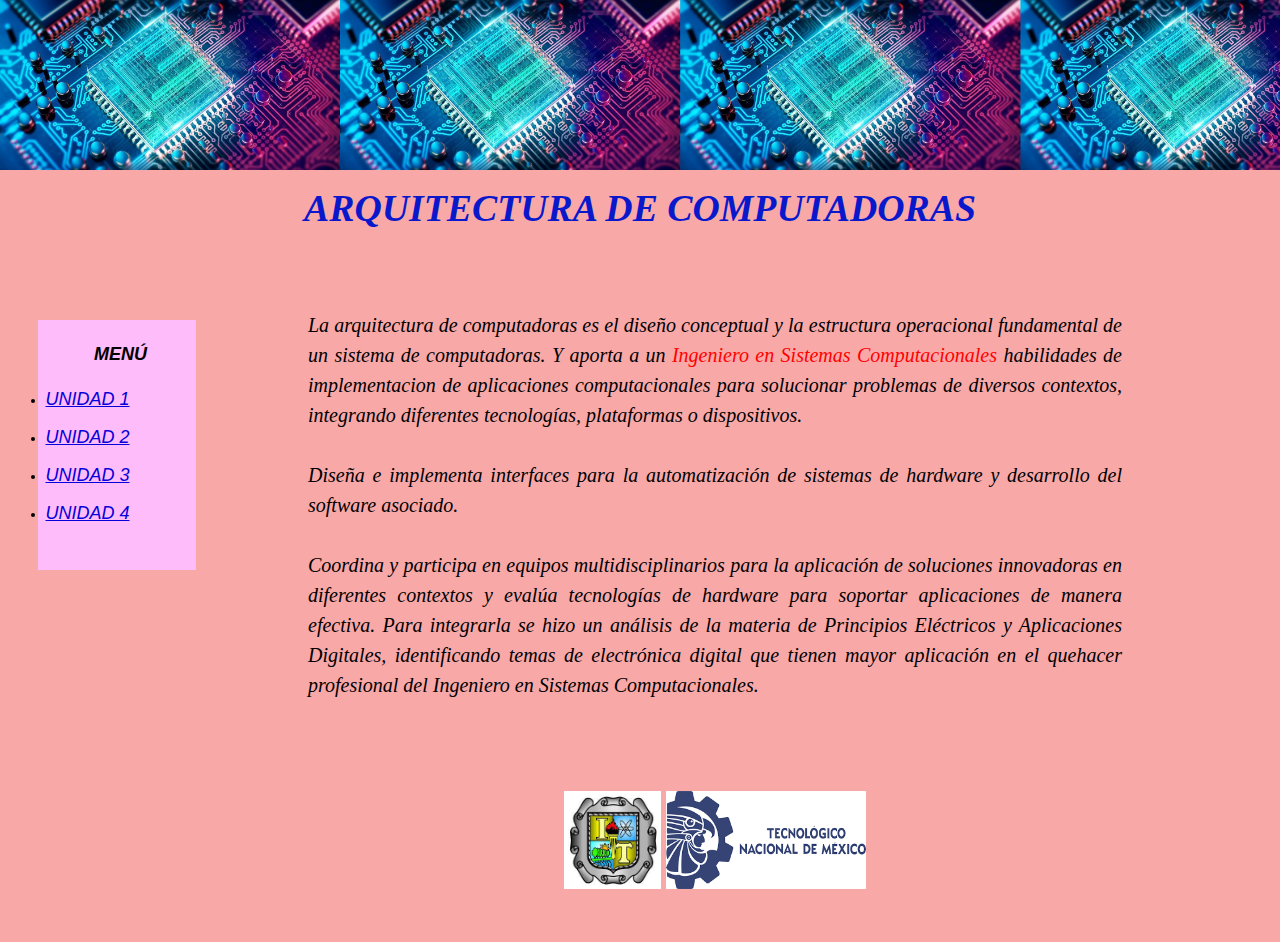
<file: index.html>
<!DOCTYPE html>
<html>

<head>
    <meta charset="utf-8" />
    <meta name="author" content="Yazmin Garcia" />
    <!--Pestaña-->
    <title>ARQUITECTURA DE COMPUTADORAS EJ-2021</title>
    <link rel="stylesheet" href="PRINCIPAL.css">
</head>

<body>
    <a name="inicio">
        <br />
        <br />
        <br />
        <br />
        <br />
        <br />
        <br />
        <br />
        <br />
        <h1 id="title">     ARQUITECTURA DE COMPUTADORAS </h1><br /><br />

    </a>

    <div class="div-grande">
        <h4 style="font-family: Arial, Helvetica, sans-serif; color: black; font-size: 18px; text-align: center;">MENÚ
        </h4>
        <li>
            <a href="unidad 1.html" target="_self" id="title2"> UNIDAD 1</a>
        </li><br />
        <li>
            <a href="unidad 2.html" target="_self" id="title2"> UNIDAD 2</a>
        </li><br />
        <li>
            <a href="unidad 3.html" target="_self" id="title2"> UNIDAD 3</a>
        </li><br />
        <li>
            <a href="unidad 4.html" target="_self" id="title2"> UNIDAD 4</a>
        </li>
    </div>

    </a>


    <p id="p">

        La arquitectura de computadoras es el diseño conceptual y la estructura operacional fundamental de un sistema de
        computadoras. Y aporta a un
        <b style="color: red;">  Ingeniero en Sistemas Computacionales </b> habilidades de implementacion de aplicaciones 
        computacionales para solucionar problemas de diversos contextos, integrando diferentes tecnologías, 
        plataformas o dispositivos. <br /><br />
        Diseña e implementa interfaces para la automatización de sistemas de hardware y desarrollo
        del software asociado. <br /><br />
        Coordina y participa en equipos multidisciplinarios para la aplicación de soluciones
        innovadoras en diferentes contextos y evalúa tecnologías de hardware para soportar aplicaciones 
        de manera efectiva. Para integrarla se hizo un análisis de la materia de Principios Eléctricos y Aplicaciones Digitales,
        identificando temas de electrónica digital que tienen mayor aplicación en el quehacer profesional del
        Ingeniero en Sistemas Computacionales. 
    </p><br />
    <br />
    <br />

    <p class="centrado">
        <img src="img/its.jpg" width="97px">
        <img src="img/tcnm.png" width="200px">
    </p><br />


</body>

</html>
</file>
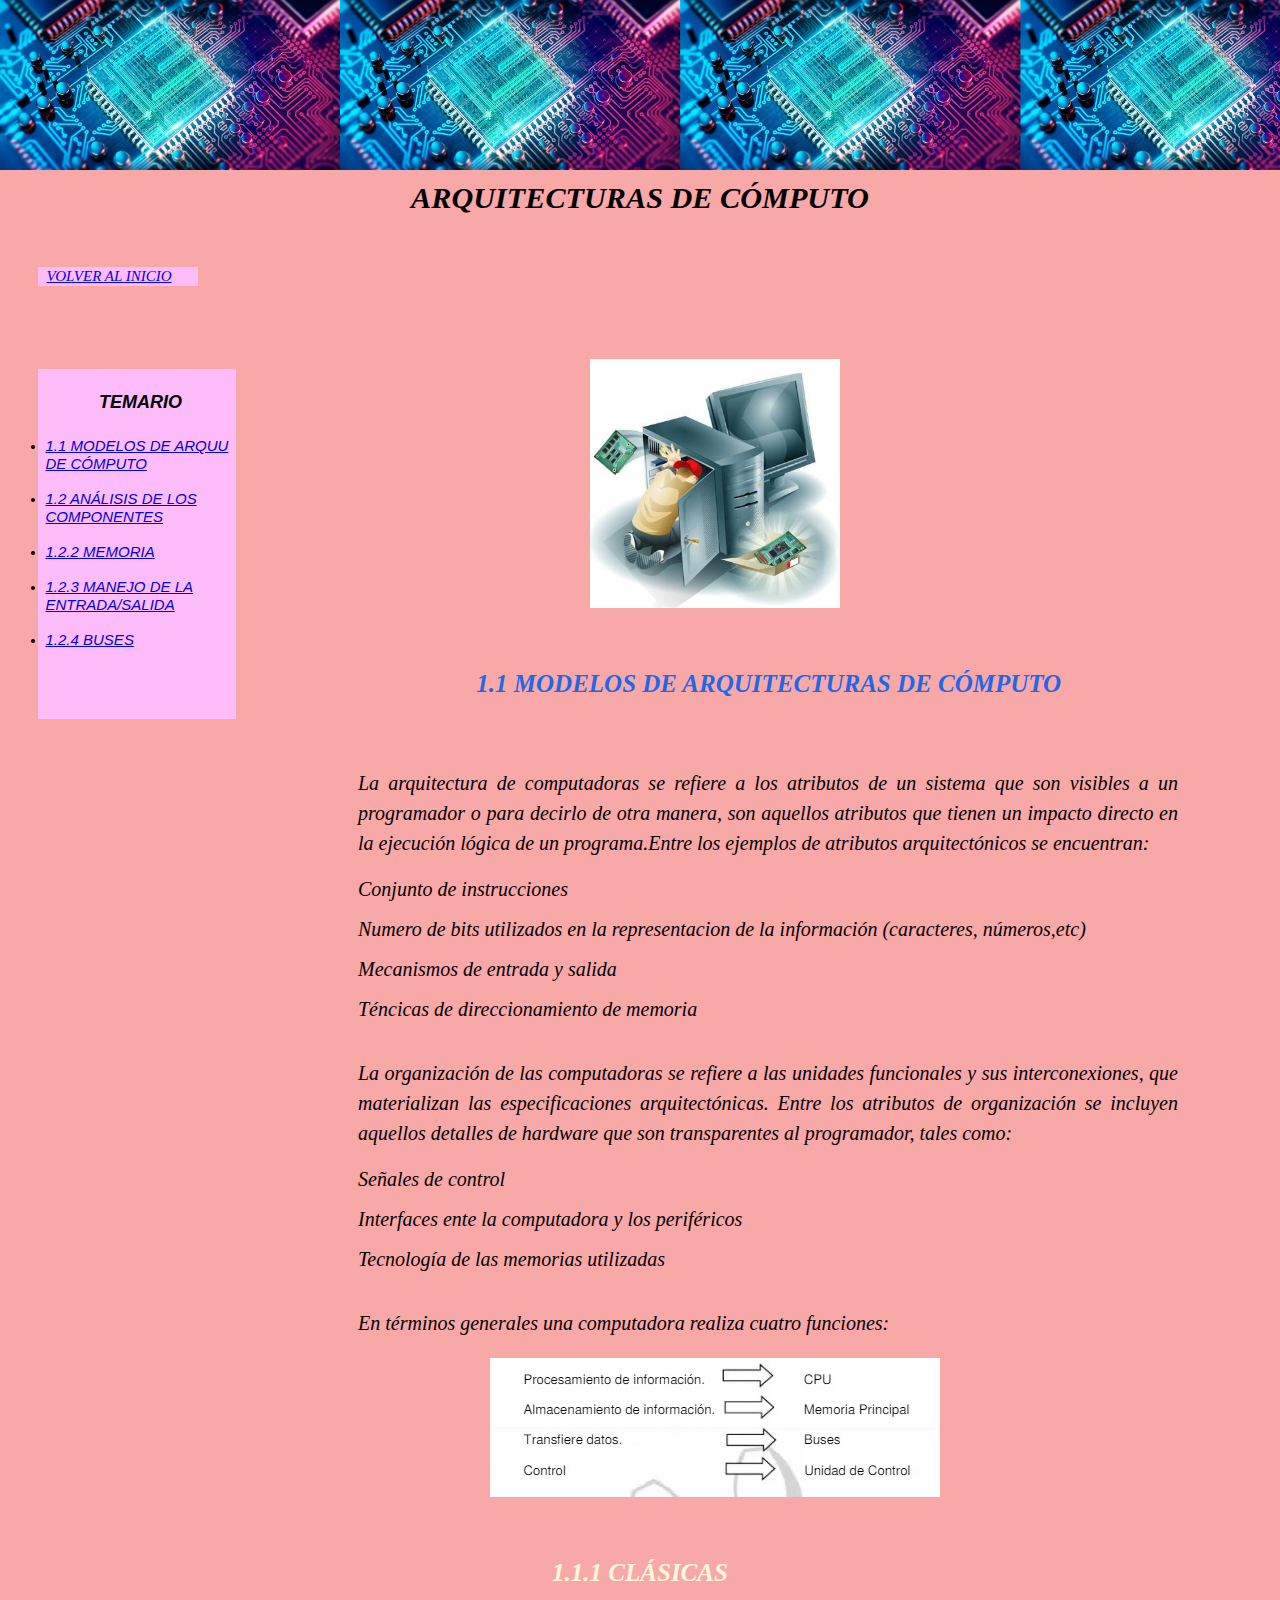
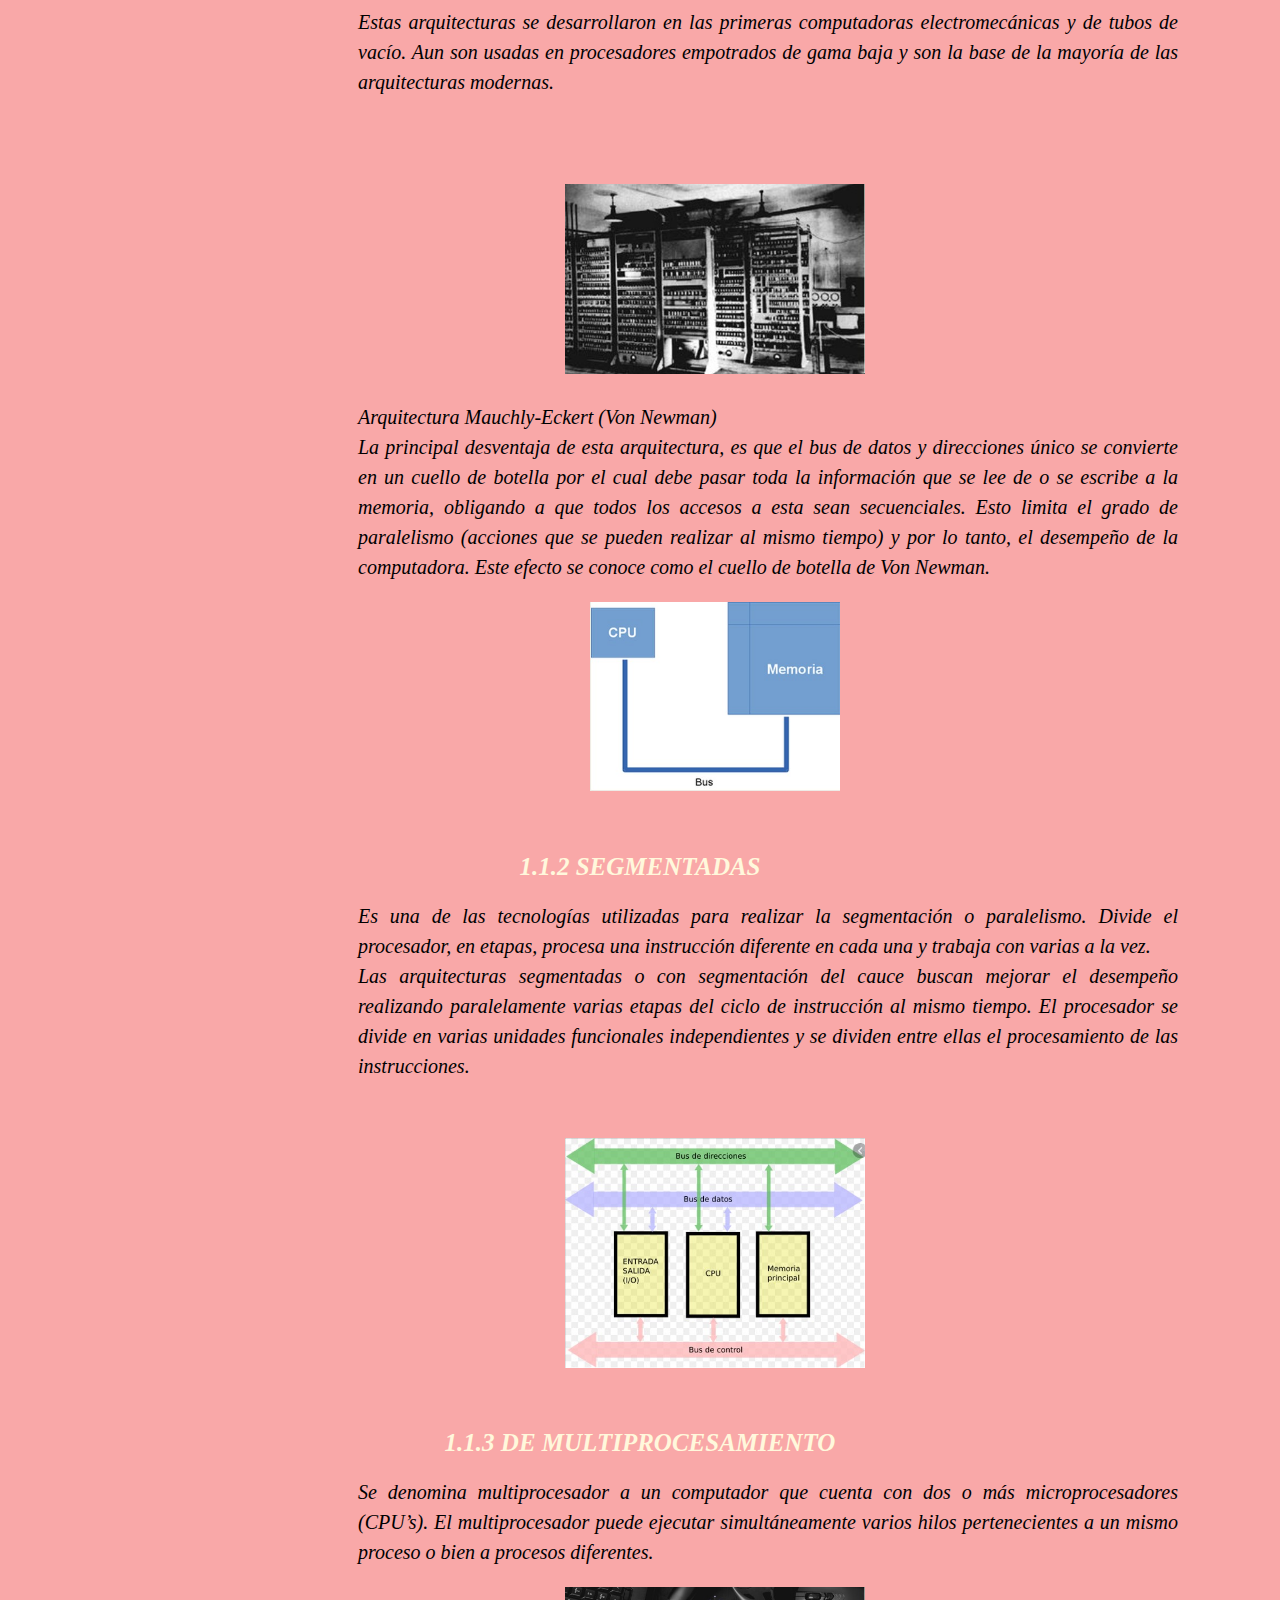
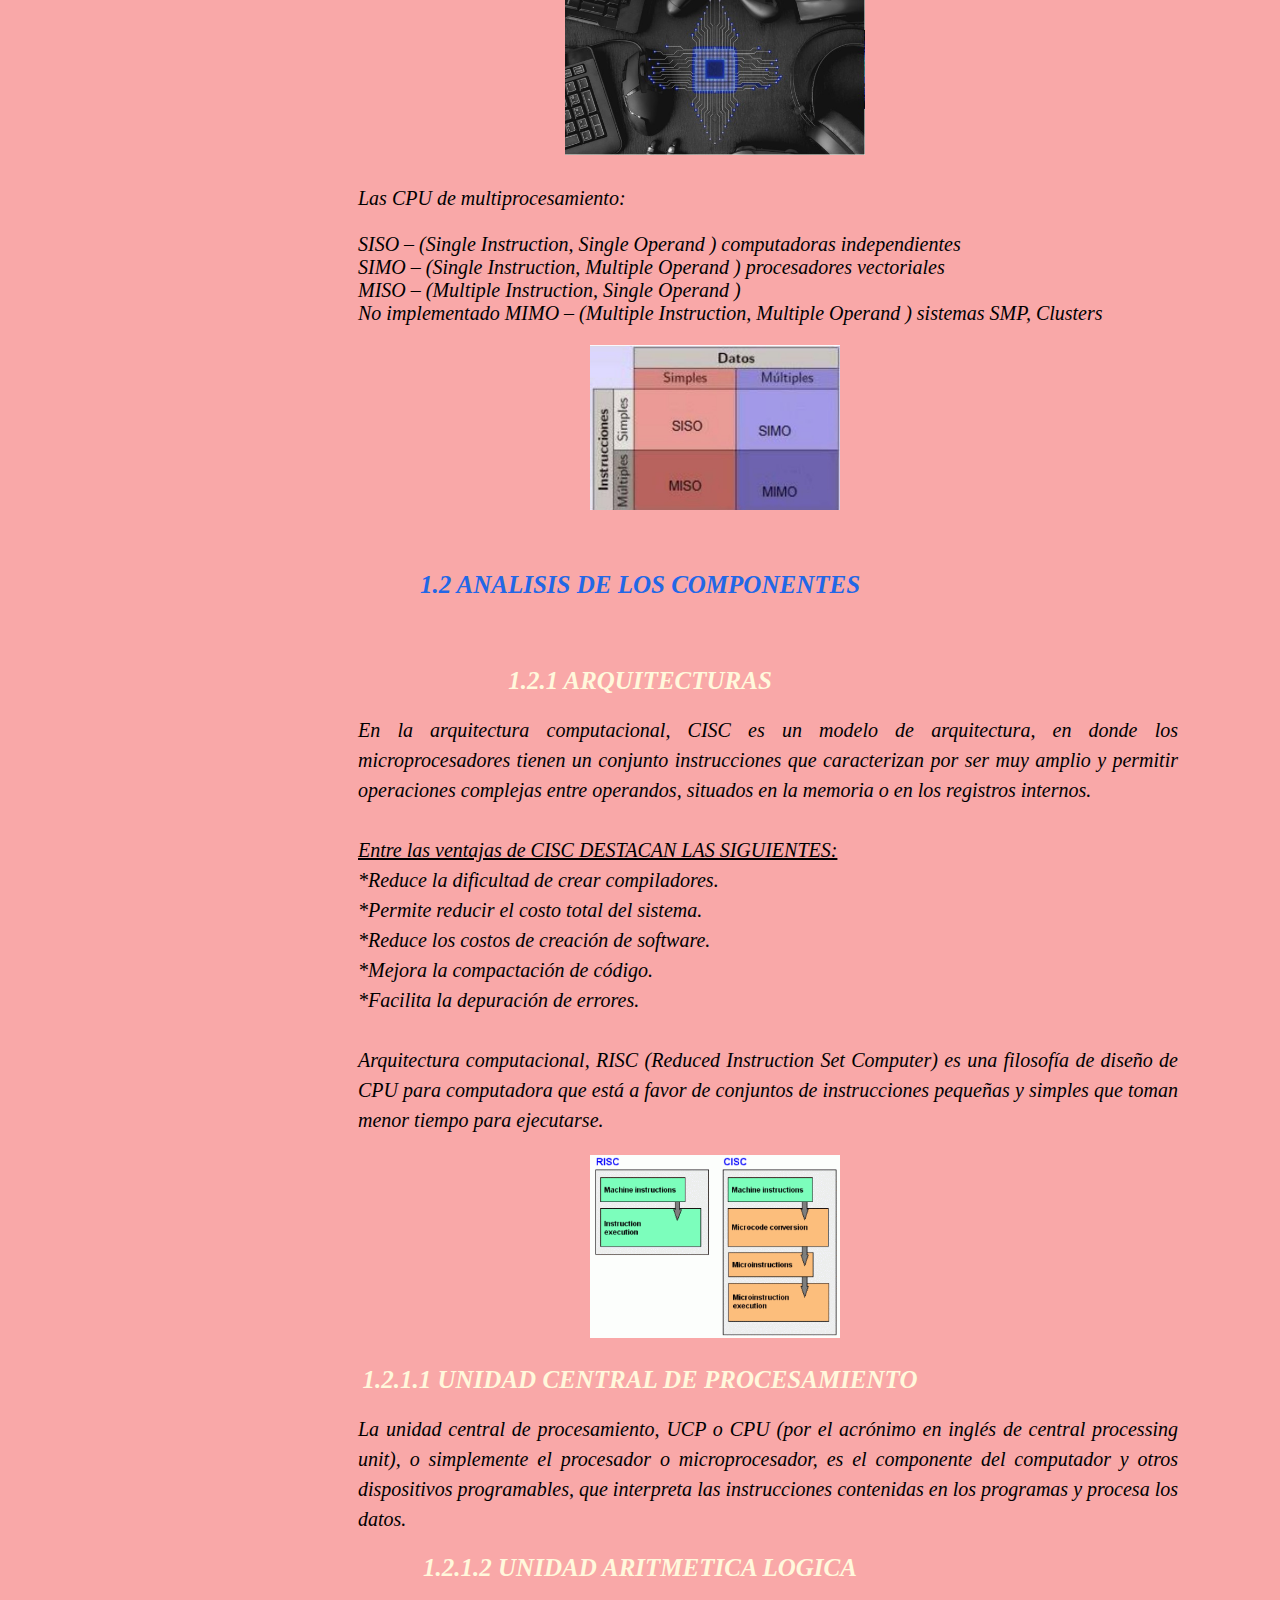
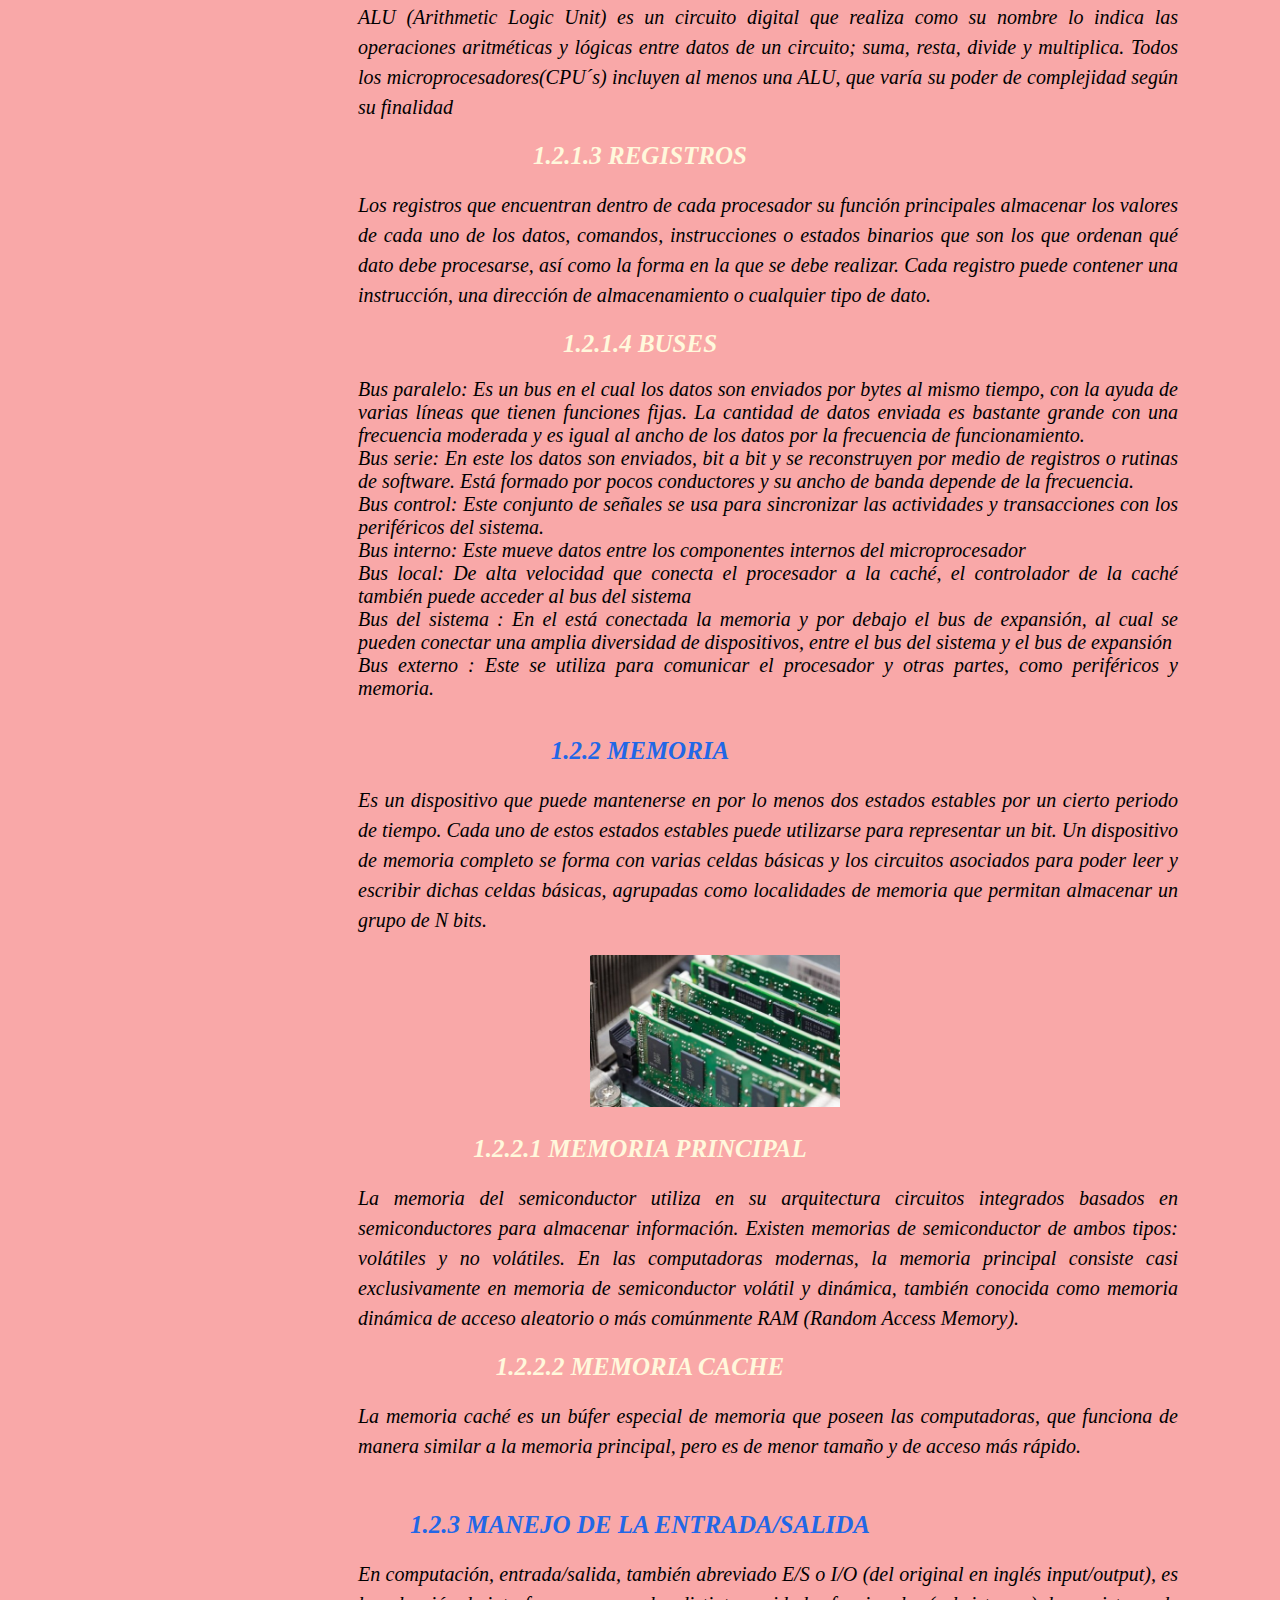
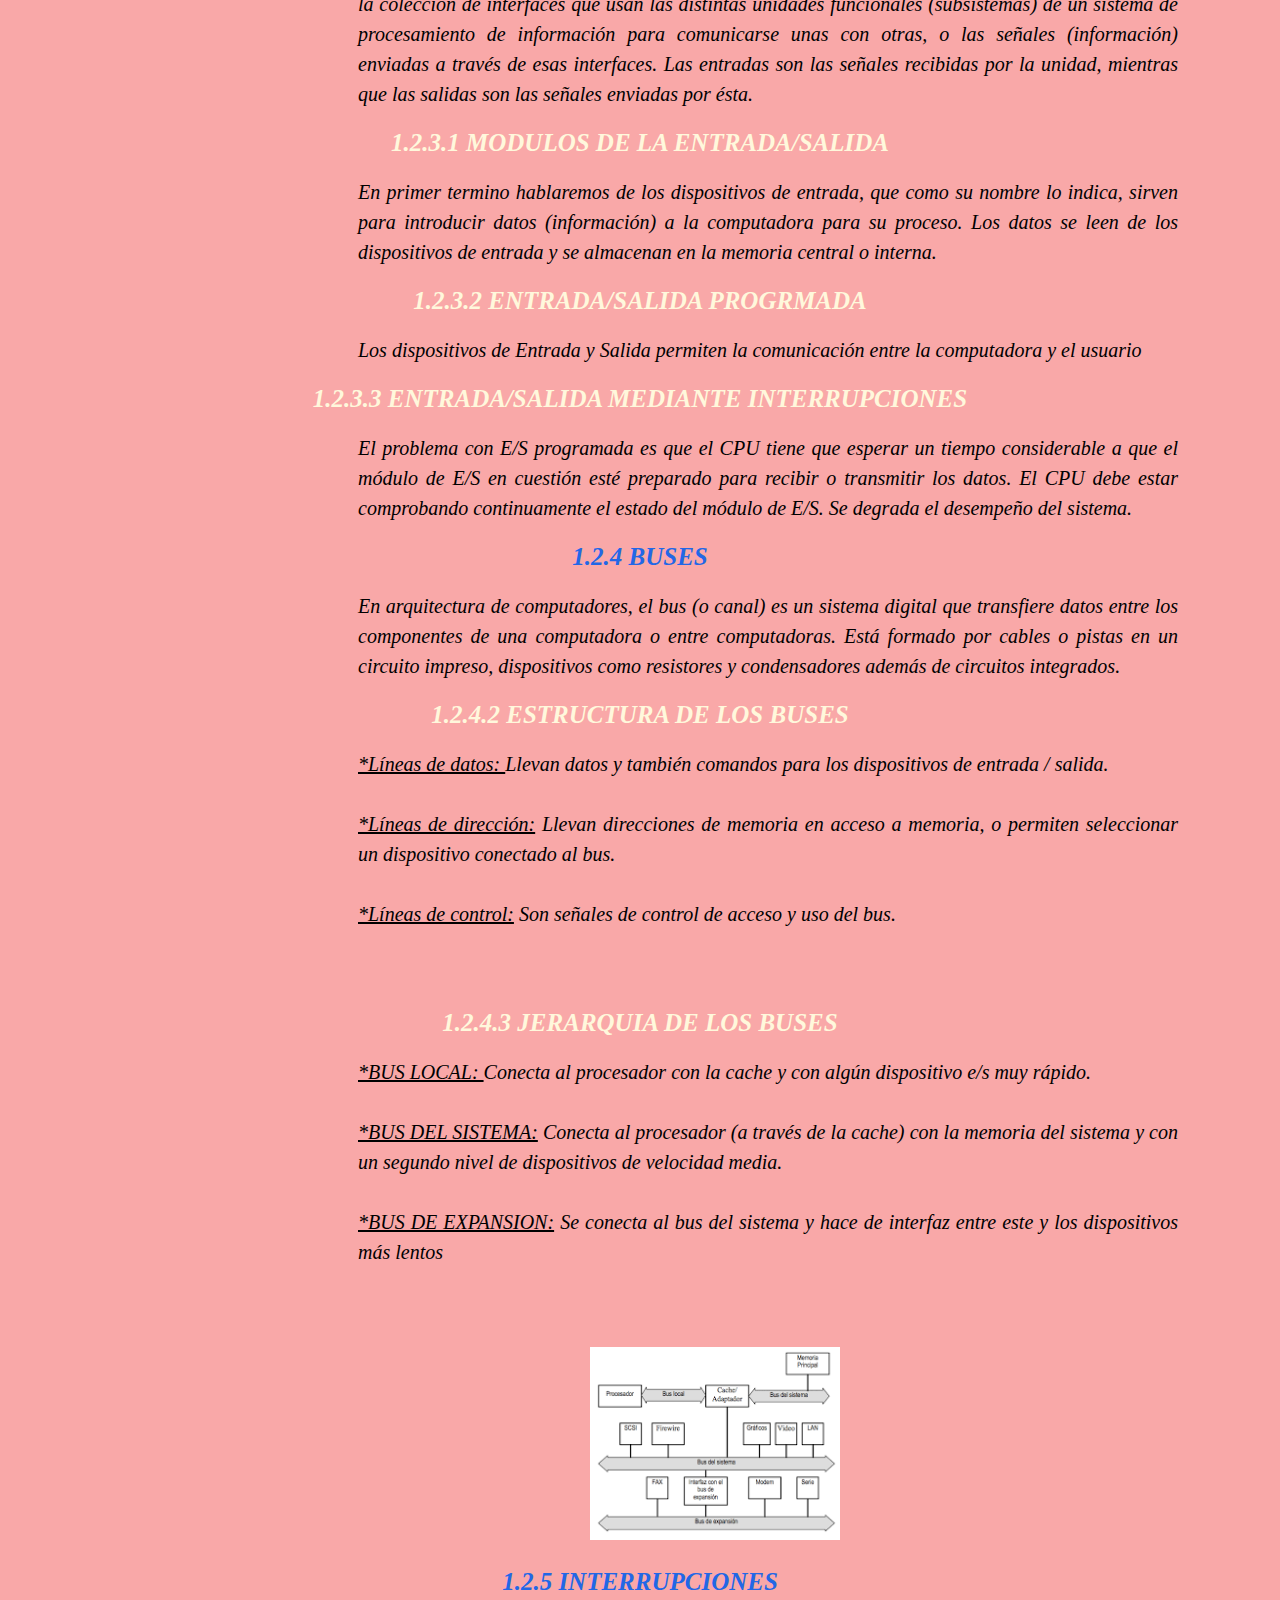
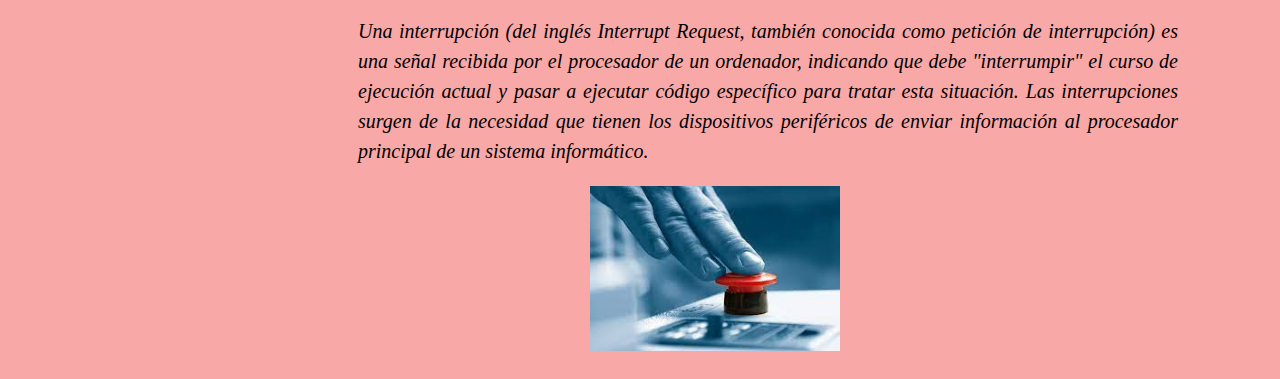
<file: unidad 1.html>
<!DOCTYPE html>
<html>

<head>
    <meta charset="utf-8" />
    <meta name="author" content="Yazmin Garcia" />
    <!--Pestaña-->
    <title>UNIDAD 1 </title>
    <link rel="stylesheet" href="PRINCIPAL.css">
</head>

<body>
    <a name="inicio">
        <br />
        <br />
        <br />
        <br />
        <br />
        <br />
        <br />
        <br />
        <br />
        <h1 id="title3" style="color: black;">ARQUITECTURAS DE CÓMPUTO </h1>

        <div class="div-inicio">

            <a href="index.html" target="_self"> VOLVER AL INICIO</a>
        </div><br><br><br><br><br><br>
        <div class="div-unidades">
            <h4 style="font-family: Arial, Helvetica, sans-serif; color: black; font-size: 18px; text-align: center;">
                TEMARIO
            </h4>
            <li>
                <a href="#1.1" target="_self" id="title4"> 1.1 MODELOS DE ARQUU DE CÓMPUTO</a>
            </li><br />
            <li>
                <a href="#1.2" target="_self" id="title4"> 1.2 ANÁLISIS DE LOS COMPONENTES</a>
            </li><br />
            <li>
                <a href="#1.2.2" target="_self" id="title4"> 1.2.2 MEMORIA</a>
            </li><br />
            <li>
                <a href="#1.2.3" target="_self" id="title4"> 1.2.3 MANEJO DE LA ENTRADA/SALIDA</a>
            </li><br />
            <li>
                <a href="#1.2.4" target="_self" id="title4"> 1.2.4 BUSES</a>
            </li><br />

        </div>

    </a>
    <p class="centrado">
        <img src="img/arqcomp.jpg" width="250px">

    </p><br />


    <a name="1.1">
        <h1
            style="font-family: 'Times New Roman', Times, serif; font-size: 25px; color: rgb(34, 103, 230); text-align: center;">
            1.1 MODELOS DE ARQUITECTURAS DE CÓMPUTO
        </h1><br /><br />

        <p style="width: 820px; padding-left: 350px; font-family: cambria; font-size: 20px; text-align: justify;">
            La arquitectura de computadoras se refiere a los atributos de un sistema que son visibles a un programador o
            para decirlo de otra manera, son aquellos atributos que tienen un impacto directo en la ejecución lógica de
            un
            programa.Entre los ejemplos de atributos arquitectónicos se encuentran:</br>
            <li style="width: 820px; padding-left: 350px; font-family: cambria; font-size: 20px; text-align: justify;">
                Conjunto de instrucciones</li> <br>
            <li style="width: 820px; padding-left: 350px; font-family: cambria; font-size: 20px; text-align: justify;">
                Numero de bits utilizados en la representacion de la información (caracteres, números,etc)</li><br>
            <li style="width: 820px; padding-left: 350px; font-family: cambria; font-size: 20px; text-align: justify;">
                Mecanismos de entrada y salida</li><br>
            <li style="width: 820px; padding-left: 350px; font-family: cambria; font-size: 20px; text-align: justify;">
                Téncicas de direccionamiento de memoria</li>
            </br>
        </p>
        <p style="width: 820px; padding-left: 350px; font-family: cambria; font-size: 20px; text-align: justify;">
            La organización de las computadoras se refiere a las unidades funcionales y sus
            interconexiones, que materializan las especificaciones arquitectónicas. Entre los atributos de organización
            se
            incluyen aquellos detalles de hardware que son transparentes al programador, tales como:</br>
            <li style="width: 820px; padding-left: 350px; font-family: cambria; font-size: 20px; text-align: justify;">
                Señales de control</li> <br>
            <li style="width: 820px; padding-left: 350px; font-family: cambria; font-size: 20px; text-align: justify;">
                Interfaces ente la computadora y los periféricos</li><br>
            <li style="width: 820px; padding-left: 350px; font-family: cambria; font-size: 20px; text-align: justify;">
                Tecnología de las memorias utilizadas</li><br>

        </p>
        <p style="width: 820px; padding-left: 350px; font-family: cambria; font-size: 20px; text-align: justify;">
            En términos generales una computadora realiza cuatro funciones:</br>

        </p>
        <p class="centrado">
            <img src="img/2.jpg" width="450px">

        </p></br>

        <h1 style="font-family: 'Times New Roman', Times, serif; font-size: 25px; color: cornsilk; text-align: center;">
            1.1.1 CLÁSICAS
        </h1>
        <p style="width: 820px; padding-left: 350px; font-family: cambria; font-size: 20px; text-align: justify;">
            Estas arquitecturas se desarrollaron en las primeras computadoras electromecánicas y de tubos de vacío. Aun
            son usadas en procesadores empotrados de gama baja y son la base de la mayoría de las arquitecturas
            modernas. </br><br>
        </p></br>
        <p class="centrado">
            <img src="img/4.jpg" width="300px">

        </p>
        <p style="width: 820px; padding-left: 350px; font-family: cambria; font-size: 20px; text-align: justify;">
            <b>Arquitectura Mauchly-Eckert (Von Newman)</b></br>
            La principal desventaja de esta arquitectura, es que el bus de datos y direcciones único se convierte en un
            cuello de botella por el cual debe pasar toda la información que se lee de o se escribe a la memoria,
            obligando a que todos los accesos a esta sean secuenciales. Esto limita el grado de paralelismo (acciones
            que se pueden realizar al mismo tiempo) y por lo tanto, el desempeño de la computadora. Este efecto se
            conoce como el cuello de botella de Von Newman.
        </p>
        <p class="centrado">
            <img src="img/3.jpg" width="250px">

        </p></br>

        <h1 style="font-family: 'Times New Roman', Times, serif; font-size: 25px; color: cornsilk; text-align: center;">
            1.1.2 SEGMENTADAS
        </h1>
        <p style="width: 820px; padding-left: 350px; font-family: cambria; font-size: 20px; text-align: justify;">
            Es una de las tecnologías utilizadas para realizar la segmentación o paralelismo. Divide el procesador, en
            etapas, procesa una instrucción diferente en cada una y trabaja con varias a la vez. </br>
            Las arquitecturas segmentadas o con segmentación del cauce buscan mejorar el desempeño realizando
            paralelamente varias etapas del ciclo de instrucción al mismo tiempo. El procesador se divide en varias
            unidades funcionales independientes y se dividen entre ellas el procesamiento de las instrucciones.
        </p></br>
        <p class="centrado">
            <img src="img/5.jpg" width="300px">

        </p></br>
        <h1 style="font-family: 'Times New Roman', Times, serif; font-size: 25px; color: cornsilk; text-align: center;">
            1.1.3 DE MULTIPROCESAMIENTO
        </h1>
        <p style="width: 820px; padding-left: 350px; font-family: cambria; font-size: 20px; text-align: justify;">
            Se denomina multiprocesador a un computador que cuenta con dos o más microprocesadores (CPU’s).
            El multiprocesador puede ejecutar simultáneamente varios hilos pertenecientes a un mismo proceso o bien a
            procesos diferentes.

        </p>
        <p class="centrado">
            <img src="img/6.jpg" width="300px">

        </p>
        <p style="width: 820px; padding-left: 350px; font-family: cambria; font-size: 20px; text-align: justify;">
            Las CPU de multiprocesamiento:
            <li style="width: 820px; padding-left: 350px; font-family: cambria; font-size: 20px; text-align: justify;">
                <b>SISO</b> – (Single Instruction, Single Operand ) computadoras independientes
            </li>
            <li style="width: 820px; padding-left: 350px; font-family: cambria; font-size: 20px; text-align: justify;">
                <b>SIMO</b> – (Single Instruction, Multiple Operand ) procesadores vectoriales
            <li style="width: 820px; padding-left: 350px; font-family: cambria; font-size: 20px; text-align: justify;">
                <b>MISO</b> – (Multiple Instruction, Single Operand )
            <li style="width: 820px; padding-left: 350px; font-family: cambria; font-size: 20px; text-align: justify;">
                <b>No implementado MIMO </b> – (Multiple Instruction, Multiple Operand ) sistemas SMP, Clusters
            </li>
        </p>
        <p class="centrado">
            <img src="img/7.jpg" width="250px">

        </p>
    </a></br>

    <a name="1.2">
        <h1
            style="font-family: 'Times New Roman', Times, serif; font-size: 25px; color: rgb(34, 103, 230); text-align: center;">
            1.2 ANALISIS DE LOS COMPONENTES
        </h1><br /><br />

        <h1 style="font-family: 'Times New Roman', Times, serif; font-size: 25px; color: cornsilk; text-align: center;">
            1.2.1 ARQUITECTURAS
        </h1>
        <p style="width: 820px; padding-left: 350px; font-family: cambria; font-size: 20px; text-align: justify;">
            En la arquitectura computacional, CISC es un modelo de arquitectura, en donde los microprocesadores tienen
            un conjunto instrucciones que caracterizan por ser muy amplio y permitir operaciones complejas entre
            operandos, situados en la memoria o en los registros internos.<br><br>
            <b><u>Entre las ventajas de CISC DESTACAN LAS SIGUIENTES:</u></b> <br>
            *Reduce la dificultad de crear compiladores.<br>
            *Permite reducir el costo total del sistema.<br>
            *Reduce los costos de creación de software.<br>
            *Mejora la compactación de código.<br>
            *Facilita la depuración de errores.<br><br>
            Arquitectura computacional, RISC (Reduced Instruction Set
            Computer) es una filosofía de diseño de CPU para computadora que está a favor de conjuntos de instrucciones
            pequeñas y simples que toman menor tiempo para ejecutarse.
        </p>
        <p class="centrado">
            <img src="img/risc.gif" width="250px">

        </p>
        <h1 style="font-family: 'Times New Roman', Times, serif; font-size: 25px; color: cornsilk; text-align: center;">
            1.2.1.1 UNIDAD CENTRAL DE PROCESAMIENTO
        </h1>
        <p style="width: 820px; padding-left: 350px; font-family: cambria; font-size: 20px; text-align: justify;">
            La unidad central de procesamiento, UCP o CPU (por el acrónimo en inglés de central processing unit), o
            simplemente el procesador o microprocesador, es el componente del computador y otros dispositivos
            programables, que interpreta las instrucciones contenidas en los programas y procesa los datos.
            <br>


        </p>
        <h1 style="font-family: 'Times New Roman', Times, serif; font-size: 25px; color: cornsilk; text-align: center;">
            1.2.1.2 UNIDAD ARITMETICA LOGICA
        </h1>
        <p style="width: 820px; padding-left: 350px; font-family: cambria; font-size: 20px; text-align: justify;">
            ALU (Arithmetic Logic Unit) es un circuito digital que realiza como su nombre lo indica las operaciones
            aritméticas y lógicas entre datos de un circuito; suma, resta, divide y multiplica.
            Todos los microprocesadores(CPU´s) incluyen al menos una ALU, que varía su poder de complejidad según su
            finalidad

            <br>

        </p>
        <h1 style="font-family: 'Times New Roman', Times, serif; font-size: 25px; color: cornsilk; text-align: center;">
            1.2.1.3 REGISTROS
        </h1>
        <p style="width: 820px; padding-left: 350px; font-family: cambria; font-size: 20px; text-align: justify;">
            Los registros que encuentran dentro de cada procesador su función principales almacenar los valores de cada
            uno de los datos, comandos, instrucciones o estados binarios que son los que ordenan qué dato debe
            procesarse, así como la forma en la que se debe realizar.
            Cada registro puede contener una instrucción, una dirección de almacenamiento o cualquier tipo de dato.

            <br>

        </p>
        <h1 style="font-family: 'Times New Roman', Times, serif; font-size: 25px; color: cornsilk; text-align: center;">
            1.2.1.4 BUSES
        </h1>
        <p style="width: 820px; padding-left: 350px; font-family: cambria; font-size: 20px; text-align: justify;">
            <li style="width: 820px; padding-left: 350px; font-family: cambria; font-size: 20px; text-align: justify;">
                <b> Bus paralelo: </b> Es un bus en el cual los datos son enviados por bytes al mismo tiempo, con la
                ayuda de varias líneas que tienen funciones fijas. La cantidad de datos enviada es
                bastante grande con una frecuencia moderada y es igual al
                ancho de los datos por la frecuencia de funcionamiento. <br>
            <li style="width: 820px; padding-left: 350px; font-family: cambria; font-size: 20px; text-align: justify;">
                <b> Bus serie: </b> En este los datos son enviados, bit a bit y se reconstruyen por medio de registros o
                rutinas de software. Está formado por pocos conductores y su ancho de banda depende de la
                frecuencia.<br>
            <li style="width: 820px; padding-left: 350px; font-family: cambria; font-size: 20px; text-align: justify;">
                <b> Bus control: </b> Este conjunto de señales se usa para sincronizar las actividades y transacciones
                con los periféricos del sistema.<br>
            <li style="width: 820px; padding-left: 350px; font-family: cambria; font-size: 20px; text-align: justify;">
                <b> Bus interno: </b> Este mueve datos entre los componentes internos del microprocesador<br>

            <li style="width: 820px; padding-left: 350px; font-family: cambria; font-size: 20px; text-align: justify;">
                <b> Bus local: </b> De alta velocidad que conecta el procesador a la caché, el controlador de la caché
                también puede acceder al bus del sistema<br>
            <li style="width: 820px; padding-left: 350px; font-family: cambria; font-size: 20px; text-align: justify;">
                <b> Bus del sistema : </b> En el está conectada la memoria y por debajo el bus de expansión, al cual se
                pueden conectar una amplia diversidad de dispositivos, entre el bus del sistema y el bus de
                expansión<br>
            <li style="width: 820px; padding-left: 350px; font-family: cambria; font-size: 20px; text-align: justify;">
                <b> Bus externo : </b> Este se utiliza para comunicar el procesador y otras partes, como periféricos y
                memoria.<br>


            </li>

            <br>

        </p>

    </a>
    <a name="1.2.2">
        <h1
            style="font-family: 'Times New Roman', Times, serif; font-size: 25px; color: rgb(34, 103, 230); text-align: center;">
            1.2.2 MEMORIA
        </h1>
        <p style="width: 820px; padding-left: 350px; font-family: cambria; font-size: 20px; text-align: justify;">
            Es un dispositivo que puede mantenerse en por lo menos dos estados estables por un cierto periodo de tiempo.
            Cada uno de estos estados estables puede utilizarse para representar un bit.
            Un dispositivo de memoria completo se forma con varias celdas básicas y los circuitos asociados para poder
            leer y escribir dichas celdas básicas, agrupadas como localidades de memoria que permitan almacenar un grupo
            de N bits.

        </p>
        <p class="centrado">
            <img src="img/memoria.jpeg" width="250px">

        </p>
        <h1 style="font-family: 'Times New Roman', Times, serif; font-size: 25px; color: cornsilk; text-align: center;">
            1.2.2.1 MEMORIA PRINCIPAL
        </h1>
        <p style="width: 820px; padding-left: 350px; font-family: cambria; font-size: 20px; text-align: justify;">
            La memoria del semiconductor utiliza en su arquitectura circuitos integrados basados en semiconductores para
            almacenar información.
            Existen memorias de semiconductor de ambos tipos: volátiles y no volátiles.
            En las computadoras modernas, la memoria principal consiste casi exclusivamente en memoria de semiconductor
            volátil y dinámica, también conocida como memoria dinámica de acceso aleatorio o más comúnmente RAM (Random
            Access Memory).
            <br>
        </p>
        <h1 style="font-family: 'Times New Roman', Times, serif; font-size: 25px; color: cornsilk; text-align: center;">
            1.2.2.2 MEMORIA CACHE
        </h1>
        <p style="width: 820px; padding-left: 350px; font-family: cambria; font-size: 20px; text-align: justify;">
            La memoria caché es un búfer especial de memoria que poseen las computadoras, que funciona de manera similar
            a la memoria principal, pero es de menor tamaño y de acceso más rápido.
            <br><br>
        </p>
    </a>
    <a name="1.2.3">
        <h1
            style="font-family: 'Times New Roman', Times, serif; font-size: 25px; color: rgb(34, 103, 230); text-align: center;">
            1.2.3 MANEJO DE LA ENTRADA/SALIDA
        </h1>
        <p style="width: 820px; padding-left: 350px; font-family: cambria; font-size: 20px; text-align: justify;">
            En computación, entrada/salida, también abreviado E/S o I/O (del original en inglés input/output), es la
            colección de interfaces que usan las distintas unidades funcionales (subsistemas) de un sistema de
            procesamiento de información para comunicarse unas con otras, o las señales (información) enviadas a través
            de esas interfaces. Las entradas son las señales recibidas por la unidad, mientras que las salidas son las
            señales enviadas por ésta.
        </p>
        <h1 style="font-family: 'Times New Roman', Times, serif; font-size: 25px; color: cornsilk; text-align: center;">
            1.2.3.1 MODULOS DE LA ENTRADA/SALIDA
        </h1>
        <p style="width: 820px; padding-left: 350px; font-family: cambria; font-size: 20px; text-align: justify;">
            En primer termino hablaremos de los dispositivos de entrada, que como su nombre lo indica, sirven para
            introducir datos (información) a la computadora para su proceso. Los datos se leen de los dispositivos
            de entrada y se almacenan en la memoria central o interna.
            <br>
        </p>

        <h1 style="font-family: 'Times New Roman', Times, serif; font-size: 25px; color: cornsilk; text-align: center;">
            1.2.3.2 ENTRADA/SALIDA PROGRMADA
        </h1>
        <p style="width: 820px; padding-left: 350px; font-family: cambria; font-size: 20px; text-align: justify;">
            Los dispositivos de Entrada y Salida permiten la comunicación entre la computadora y el usuario
            <br>
        </p>

        <h1 style="font-family: 'Times New Roman', Times, serif; font-size: 25px; color: cornsilk; text-align: center;">
            1.2.3.3 ENTRADA/SALIDA MEDIANTE INTERRUPCIONES
        </h1>
        <p style="width: 820px; padding-left: 350px; font-family: cambria; font-size: 20px; text-align: justify;">
            El problema con E/S programada es que el CPU tiene que esperar un tiempo considerable a que el
            módulo de E/S en cuestión esté preparado para recibir o transmitir los datos. El CPU debe estar
            comprobando continuamente el estado del módulo de E/S. Se degrada el desempeño del sistema.

            <br>
        </p>
    </a>
    <a name="1.2.4">
        <h1
            style="font-family: 'Times New Roman', Times, serif; font-size: 25px; color: rgb(34, 103, 230); text-align: center;">
            1.2.4 BUSES
        </h1>
        <p style="width: 820px; padding-left: 350px; font-family: cambria; font-size: 20px; text-align: justify;">
            En arquitectura de computadores, el bus (o canal) es un sistema digital que transfiere datos entre los
            componentes de una computadora o entre computadoras. Está formado por cables o pistas en un circuito
            impreso, dispositivos como resistores y condensadores además de circuitos integrados.

        </p>

        <h1 style="font-family: 'Times New Roman', Times, serif; font-size: 25px; color: cornsilk; text-align: center;">
            1.2.4.2 ESTRUCTURA DE LOS BUSES

        </h1>
        <p style="width: 820px; padding-left: 350px; font-family: cambria; font-size: 20px; text-align: justify;">
            <u>*Líneas de datos: </u> Llevan datos y también comandos para los dispositivos de entrada / salida.
            <br><br>

            <u>*Líneas de dirección:</u> Llevan direcciones de memoria en acceso a memoria, o permiten seleccionar un
            dispositivo conectado al bus.<br><br>

            <u>*Líneas de control:</u> Son señales de control de acceso y uso del bus.<br><br>

            <br>
        </p>
        <h1 style="font-family: 'Times New Roman', Times, serif; font-size: 25px; color: cornsilk; text-align: center;">
            1.2.4.3 JERARQUIA DE LOS BUSES

        </h1>
        <p style="width: 820px; padding-left: 350px; font-family: cambria; font-size: 20px; text-align: justify;">
            <u>*BUS LOCAL: </u> Conecta al procesador con la cache y con algún dispositivo e/s muy rápido.
            <br><br>

            <u>*BUS DEL SISTEMA:</u> Conecta al procesador (a través de la cache) con la memoria del sistema y con un
            segundo nivel de dispositivos de velocidad media. <br><br>

            <u>*BUS DE EXPANSION:</u> Se conecta al bus del sistema y hace de interfaz entre este y los dispositivos más
            lentos
            <br><br>

            <br>
        </p>
        <p class="centrado">
            <img src="img/buses.png" width="250px">

        </p>
    </a>
    <a name="1.2.5">
        <h1
            style="font-family: 'Times New Roman', Times, serif; font-size: 25px; color: rgb(34, 103, 230); text-align: center;">
            1.2.5 INTERRUPCIONES
        </h1>
        <p style="width: 820px; padding-left: 350px; font-family: cambria; font-size: 20px; text-align: justify;">
            Una interrupción (del inglés Interrupt Request, también conocida como petición de interrupción) es una señal
            recibida por el procesador de un ordenador, indicando que debe "interrumpir" el curso de ejecución actual y
            pasar a ejecutar código específico para tratar esta situación.
            Las interrupciones surgen de la necesidad que tienen los dispositivos periféricos de enviar información al
            procesador principal de un sistema informático.

        </p>
        <p class="centrado">
            <img src="img/interrupciones.jpg" width="250px">

        </p>
    </a>
</body>

</html>
</file>
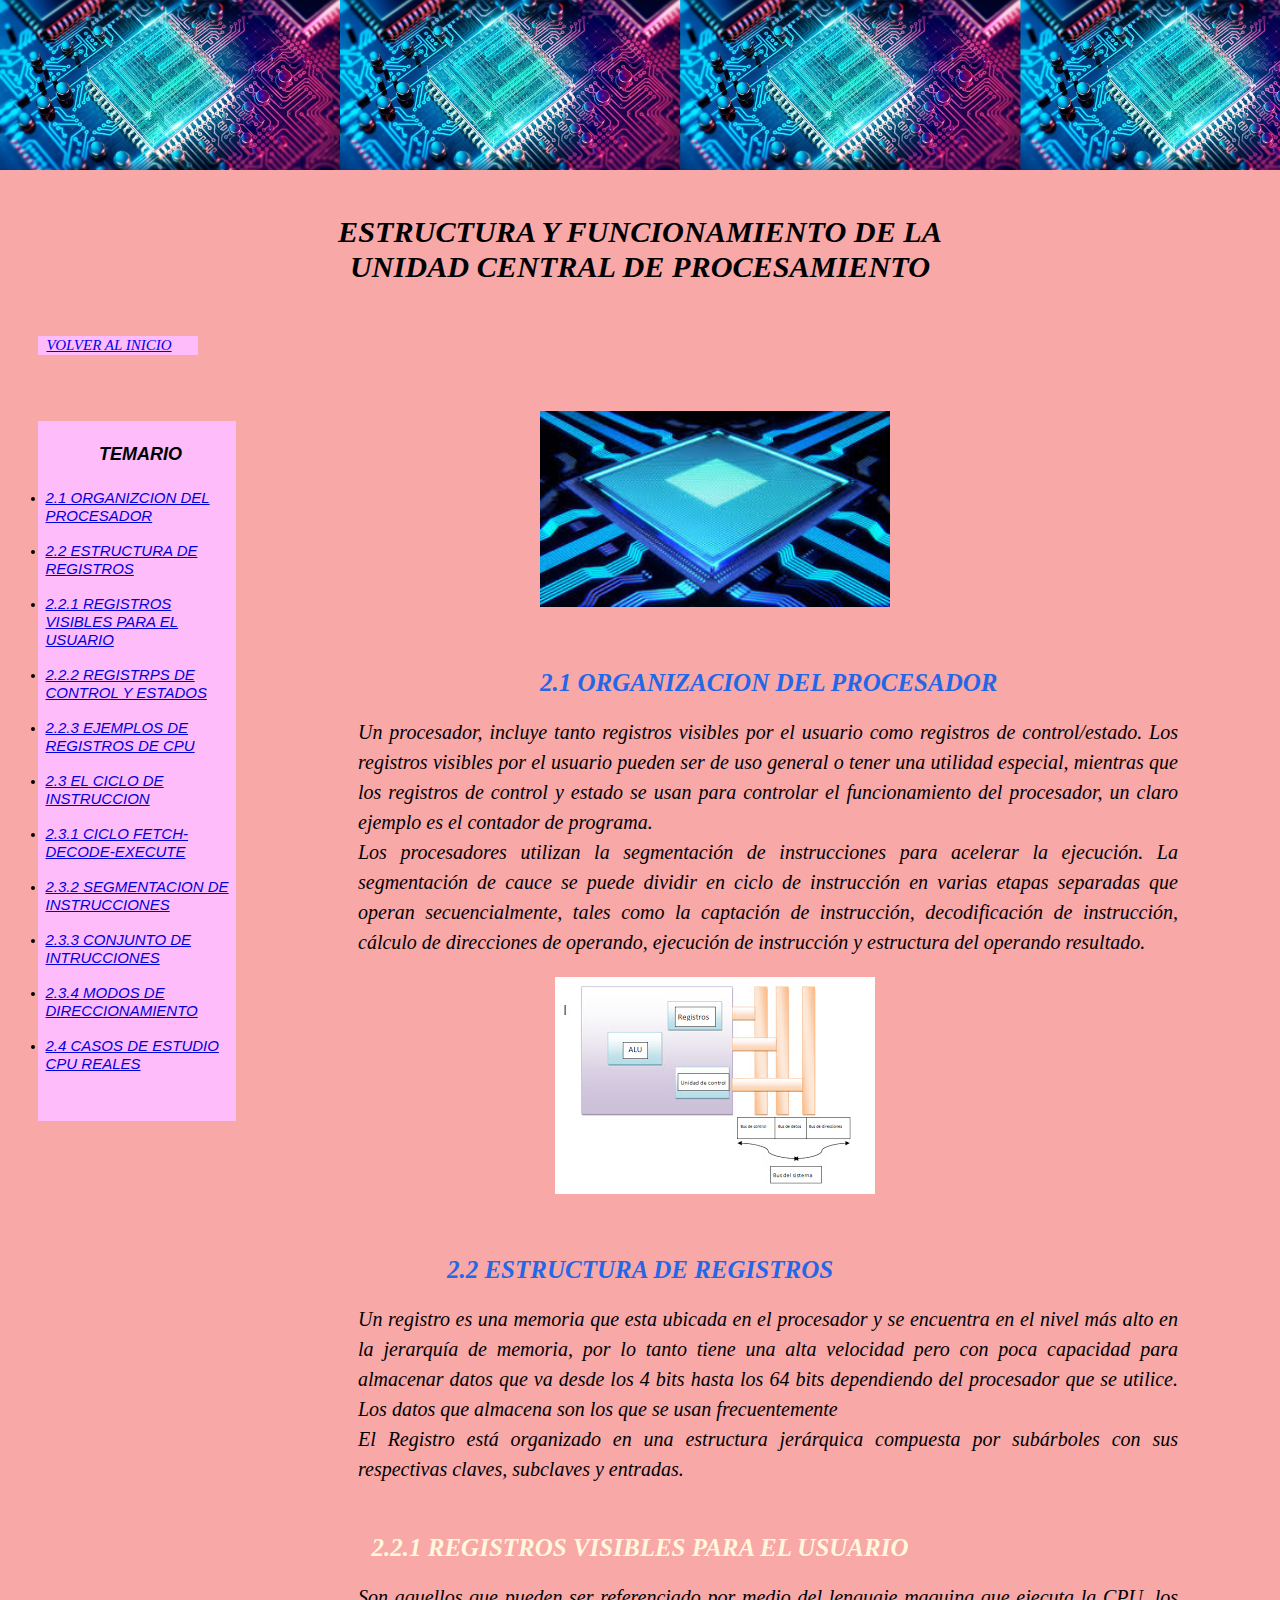
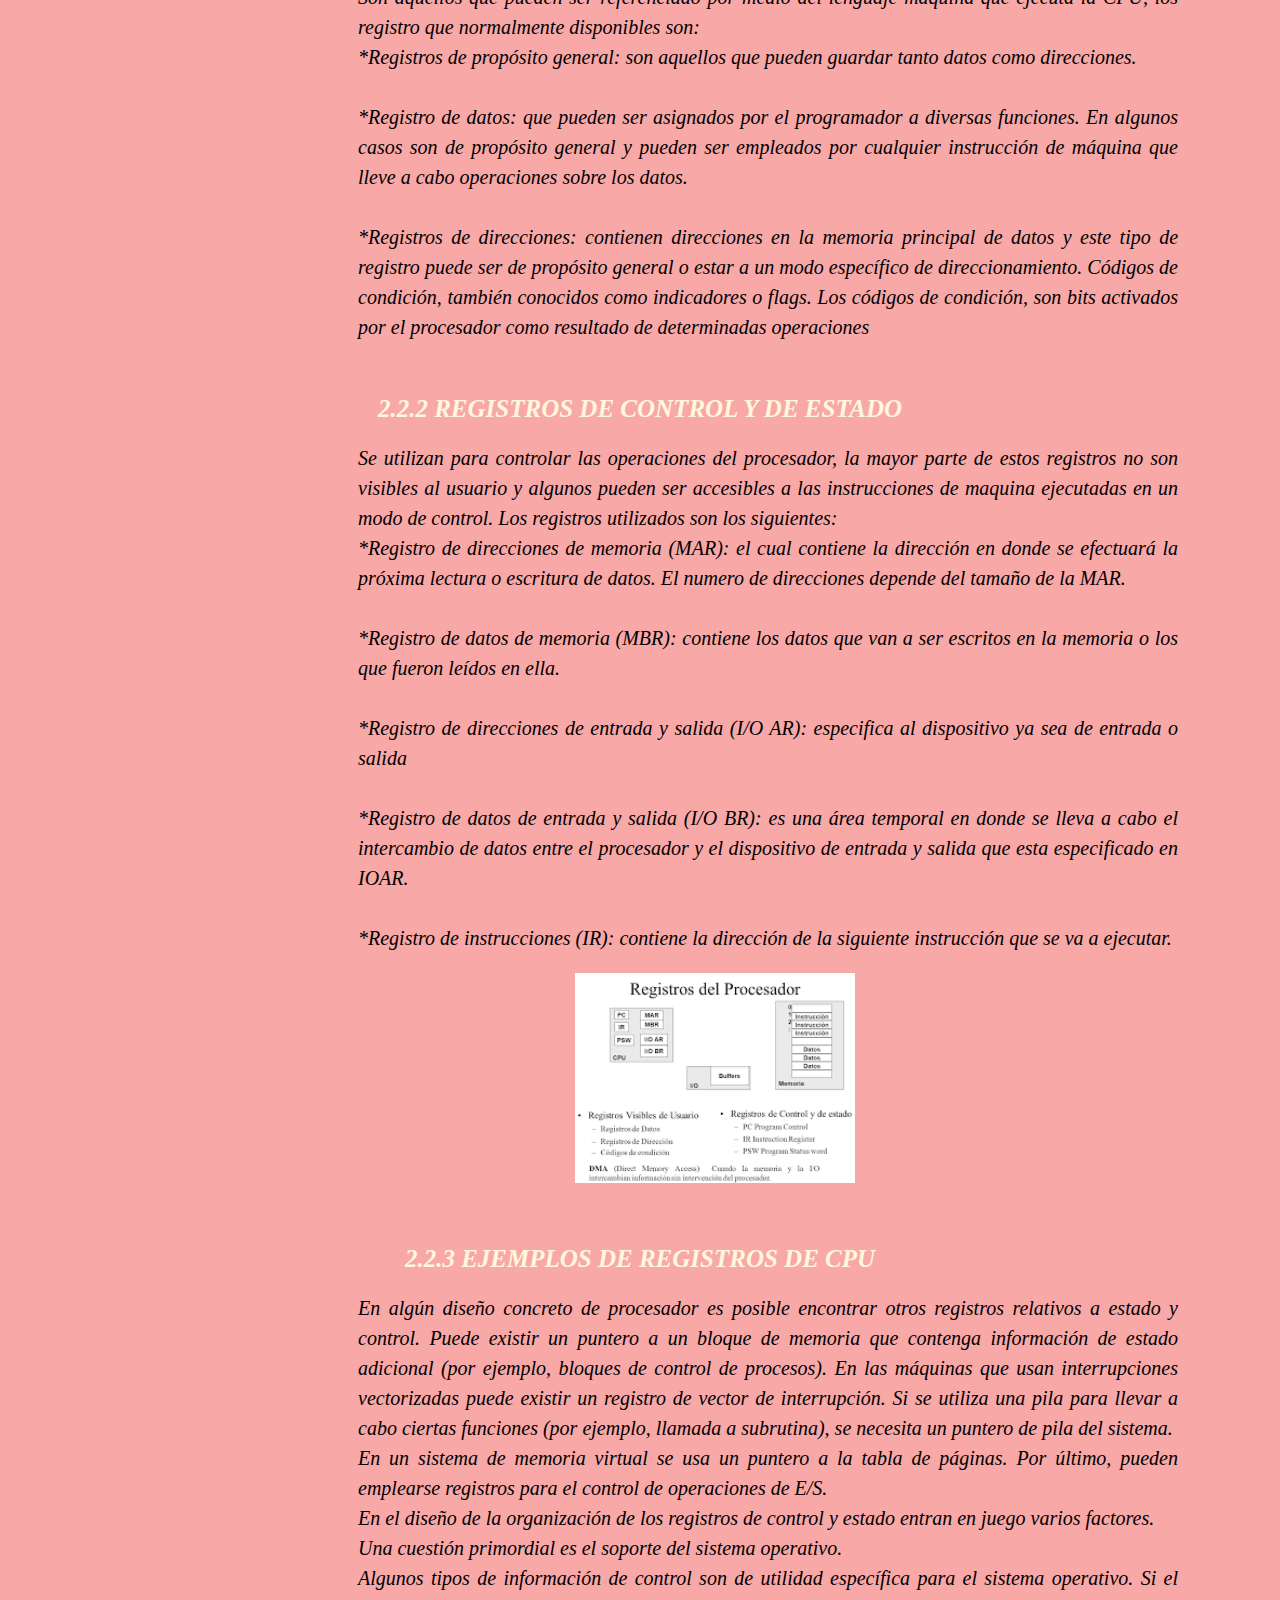
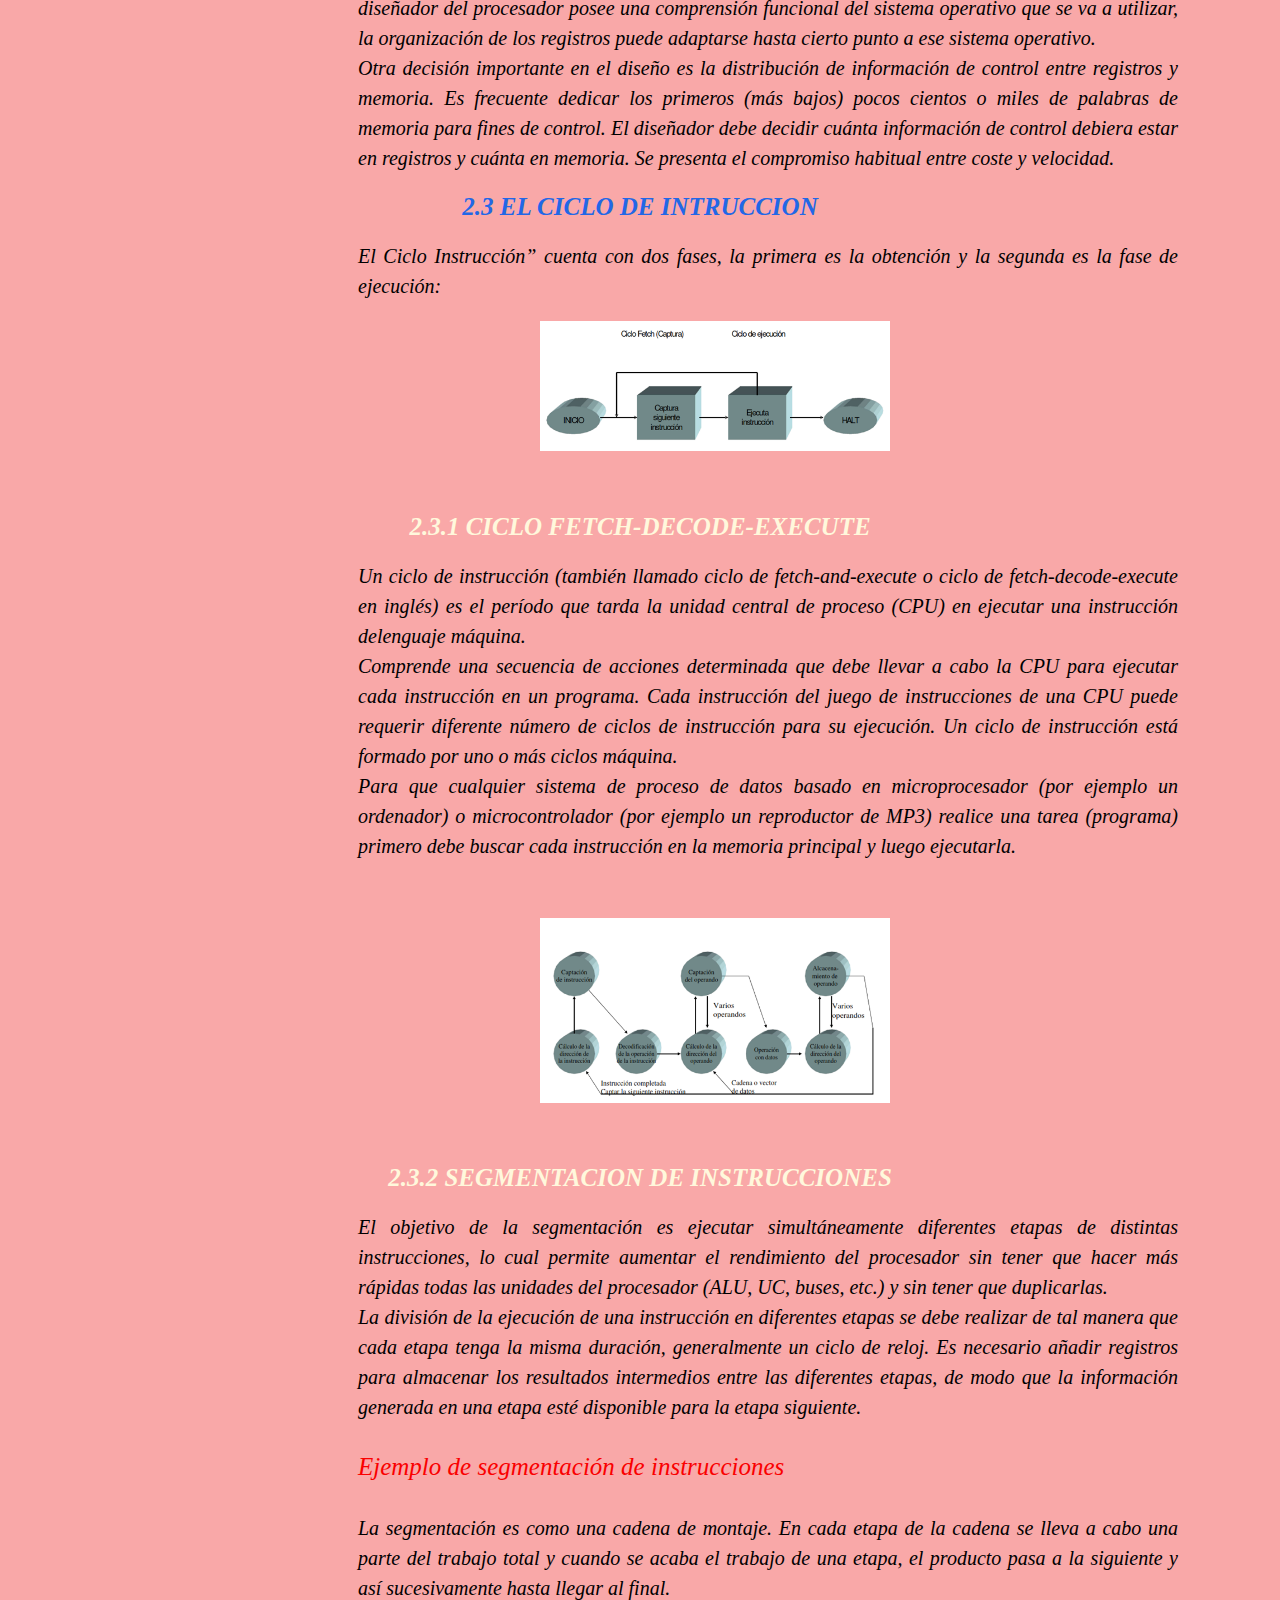
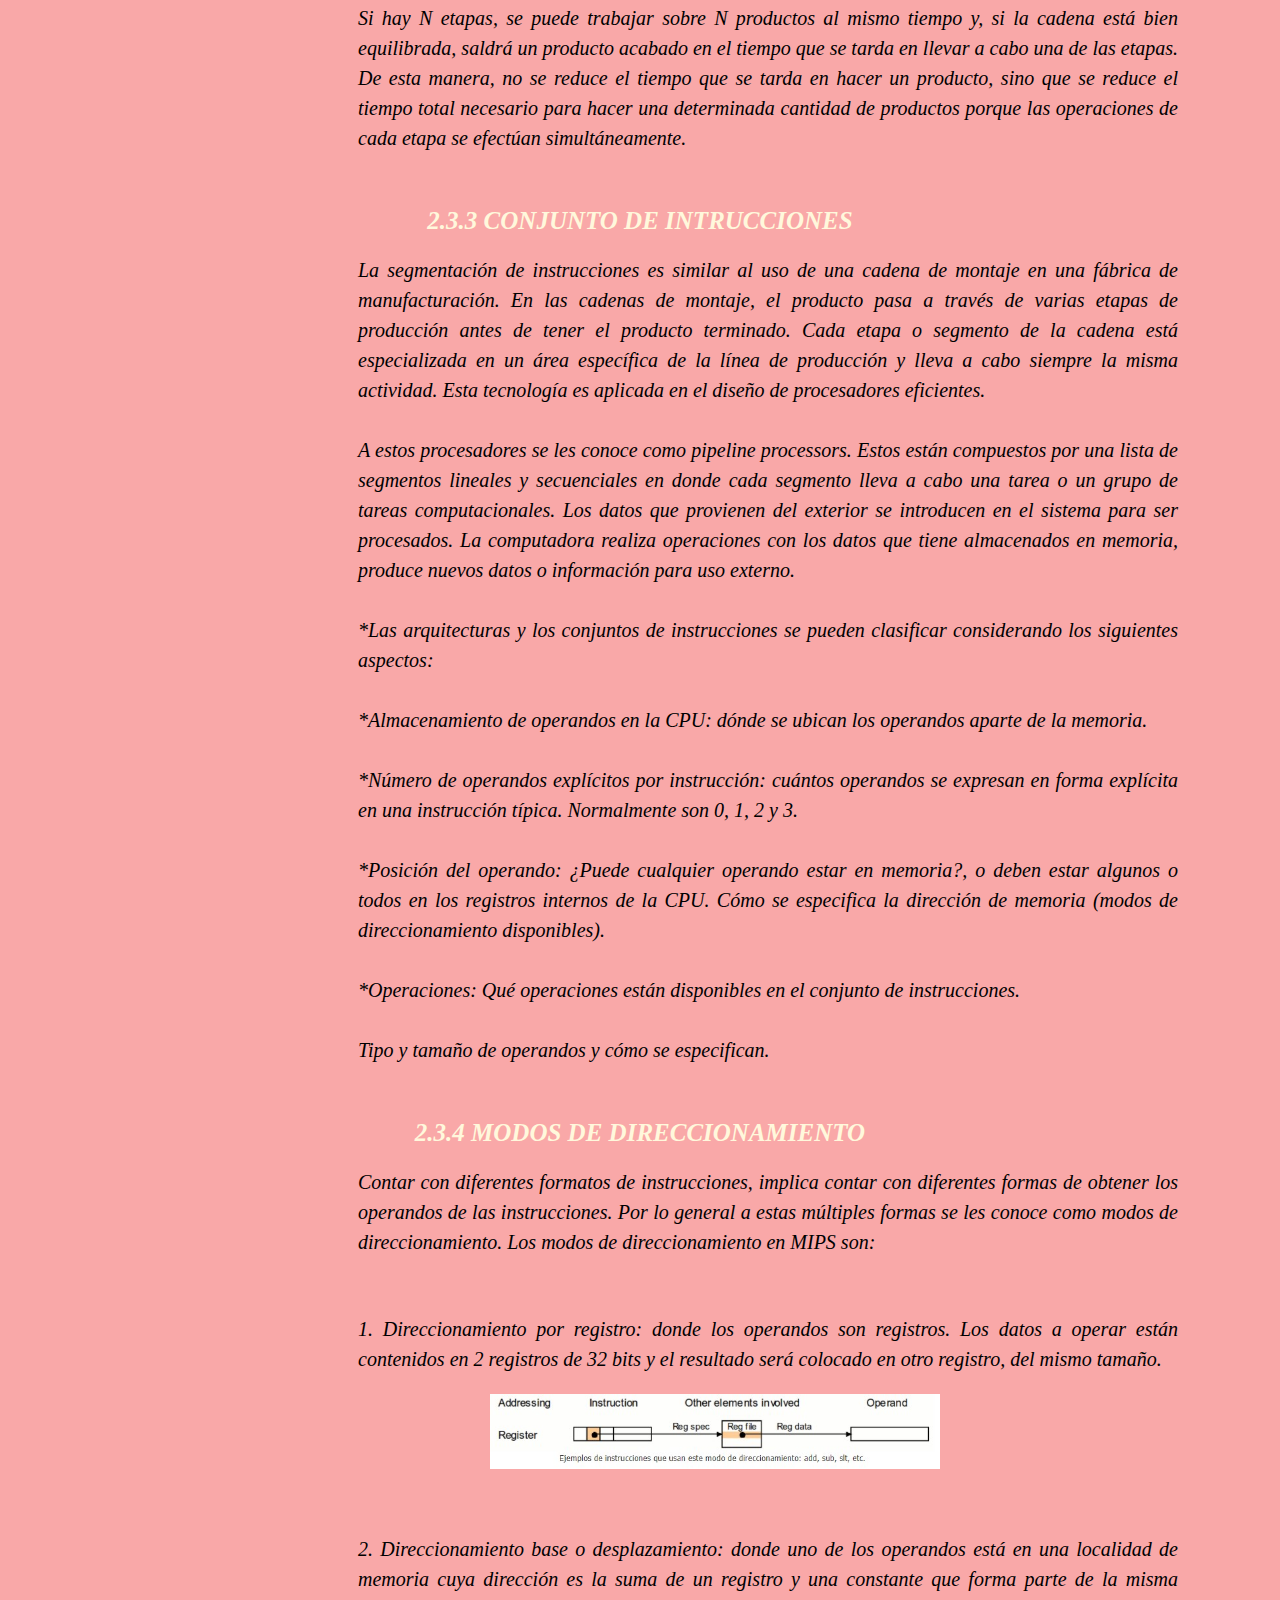
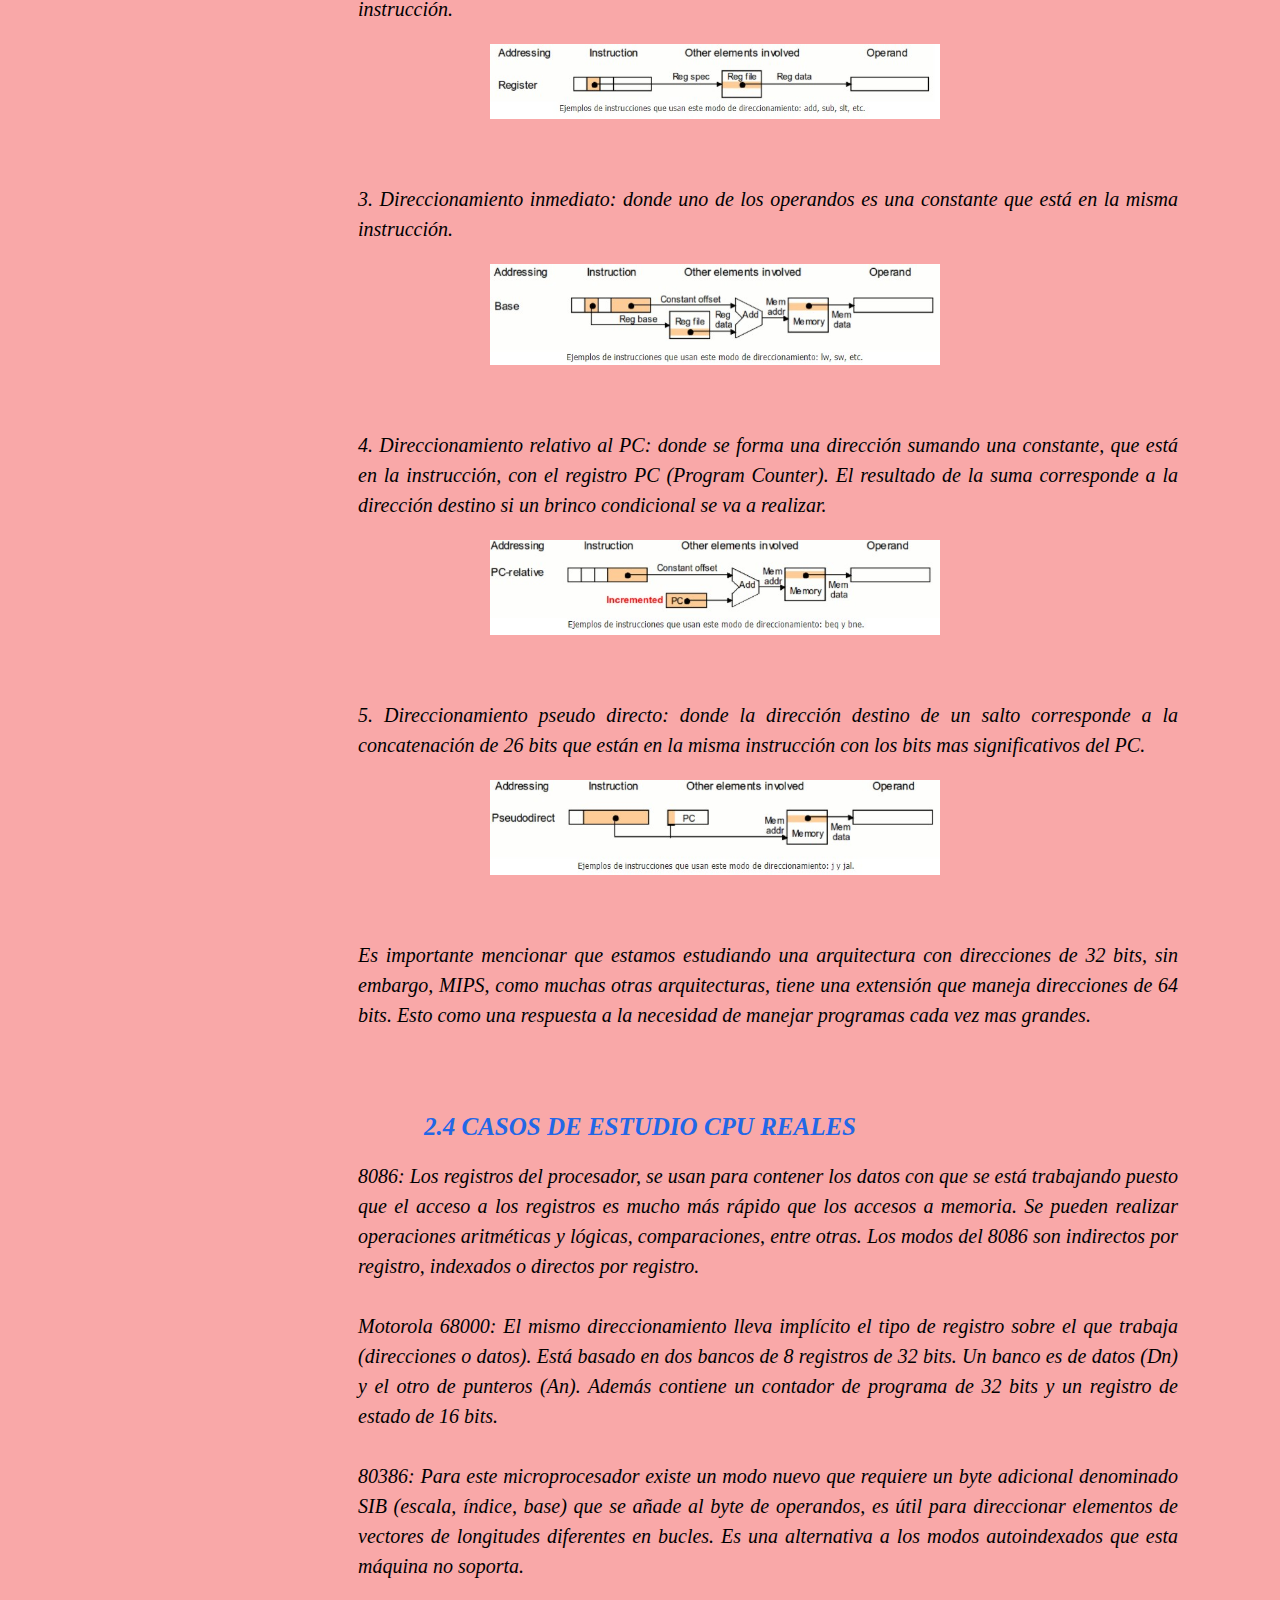
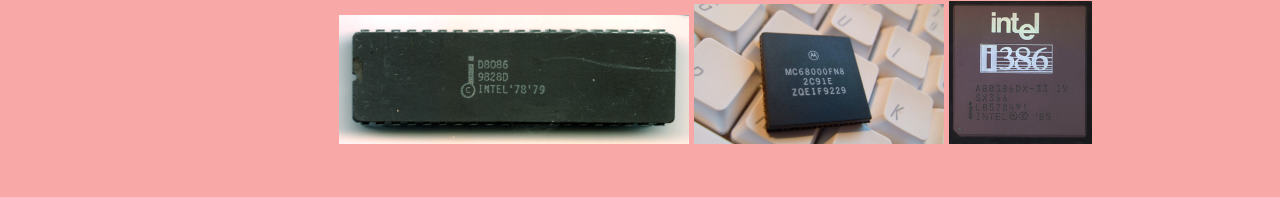
<file: unidad 2.html>
<!DOCTYPE html>
<html>

<head>
    <meta charset="utf-8" />
    <meta name="author" content="Yazmin Garcia" />
    <!--Pestaña-->
    <title>UNIDAD 2 </title>
    <link rel="stylesheet" href="PRINCIPAL.css">
</head>

<body>
    <a name="inicio">
        <br />
        <br />
        <br />
        <br />
        <br />
        <br />
        <br />
        <br />
        <br />
        <br />
        <br />
        <h1 id="title3" style="color: black;">ESTRUCTURA Y FUNCIONAMIENTO DE LA <br> UNIDAD CENTRAL DE
            PROCESAMIENTO </h1>
        <div class="div-inicio">

            <a href="index.html" target="_self"> VOLVER AL INICIO</a>
        </div><br><br><br><br><br>
        <div class="div-unidades1">
            <h4 style="font-family: Arial, Helvetica, sans-serif; color: black; font-size: 18px; text-align: center;">
                TEMARIO
            </h4>
            <li>
                <a href="#2.1" target="_self" id="title4"> 2.1 ORGANIZCION DEL PROCESADOR</a>
            </li><br />
            <li>
                <a href="#2.2" target="_self" id="title4"> 2.2 ESTRUCTURA DE REGISTROS</a>
            </li><br />
            <li>
                <a href="#2.2.1" target="_self" id="title4"> 2.2.1 REGISTROS VISIBLES PARA EL USUARIO</a>
            </li><br />
            <li>
                <a href="#2.2.2" target="_self" id="title4"> 2.2.2 REGISTRPS DE CONTROL Y ESTADOS</a>
            </li><br />
            <li>
                <a href="#2.2.3" target="_self" id="title4">2.2.3 EJEMPLOS DE REGISTROS DE CPU</a>
            </li><br />
            <li>
                <a href="#2.3" target="_self" id="title4"> 2.3 EL CICLO DE INSTRUCCION</a>
            </li><br />
            <li>
                <a href="#2.3.1" target="_self" id="title4"> 2.3.1 CICLO FETCH-DECODE-EXECUTE</a>
            </li><br />
            <li>
                <a href="#2.3.2" target="_self" id="title4"> 2.3.2 SEGMENTACION DE INSTRUCCIONES</a>
            </li><br />
            <li>
                <a href="#2.3.3" target="_self" id="title4"> 2.3.3 CONJUNTO DE INTRUCCIONES</a>
            </li><br />
            <li>
                <a href="#2.3.4" target="_self" id="title4"> 2.3.4 MODOS DE DIRECCIONAMIENTO</a>
            </li><br />
            <li>
                <a href="#2.4" target="_self" id="title4"> 2.4 CASOS DE ESTUDIO CPU REALES</a>
            </li><br />
        </div>
    </a>
    <p class="centrado">
        <img src="img/unidad2.jpg" width="350px">

    </p><br>
    <a name="2.1">
        <h1
            style="font-family: 'Times New Roman', Times, serif; font-size: 25px; color: rgb(34, 103, 230); text-align: center;">
            2.1 ORGANIZACION DEL PROCESADOR
        </h1>

        <p style="width: 820px; padding-left: 350px; font-family: cambria; font-size: 20px; text-align: justify;">
            Un procesador, incluye tanto registros visibles por el usuario como registros de
            control/estado. Los registros visibles por el usuario pueden ser de uso general o
            tener una utilidad especial, mientras que los registros de control y estado se usan
            para controlar el funcionamiento del procesador, un claro ejemplo es el contador
            de programa.<br>
            Los procesadores utilizan la segmentación de instrucciones para acelerar la
            ejecución. La segmentación de cauce se puede dividir en ciclo de instrucción en
            varias etapas separadas que operan secuencialmente, tales como la captación de
            instrucción, decodificación de instrucción, cálculo de direcciones de operando,
            ejecución de instrucción y estructura del operando resultado.

            </br></p>
        <p class="centrado">
            <img src="img/8.jpg" width="320px">

        </p><br>
    </a>
    <a name="2.2">
        <h1
            style="font-family: 'Times New Roman', Times, serif; font-size: 25px; color: rgb(34, 103, 230); text-align: center;">
            2.2 ESTRUCTURA DE REGISTROS
        </h1>
        <p style="width: 820px; padding-left: 350px; font-family: cambria; font-size: 20px; text-align: justify;">
            Un registro es una memoria que esta ubicada en el procesador y se encuentra en el nivel más alto en la
            jerarquía de memoria, por lo tanto tiene una alta velocidad pero con poca capacidad para almacenar datos que
            va desde los 4 bits hasta los 64 bits dependiendo del procesador que se utilice. Los datos que almacena son
            los que se usan frecuentemente<br>
            El Registro está organizado en una estructura jerárquica compuesta por subárboles con
            sus respectivas claves, subclaves y entradas.<br>

    </a><br>
    <a name="2.2.1">
        <h1 style="font-family: 'Times New Roman', Times, serif; font-size: 25px; color: cornsilk; text-align: center;">
            2.2.1 REGISTROS VISIBLES PARA EL USUARIO
        </h1>
        <p style="width: 820px; padding-left: 350px; font-family: cambria; font-size: 20px; text-align: justify;">
            Son aquellos que pueden ser referenciado por medio del lenguaje maquina que ejecuta la CPU, los registro que
            normalmente disponibles son:<br>

            <b>*Registros de propósito general: </b>son aquellos que pueden guardar tanto datos como
            direcciones.<br><br>
            <b>*Registro de datos: </b>que pueden ser asignados por el programador a diversas funciones. En algunos
            casos son de propósito general y pueden ser empleados por cualquier instrucción de máquina que lleve a cabo
            operaciones
            sobre los datos.<br><br>
            <b>*Registros de direcciones: </b> contienen direcciones en la memoria principal de datos y este tipo de
            registro puede ser de propósito general o estar a un modo específico de direccionamiento.
            Códigos de condición, también conocidos como indicadores o flags. Los códigos de condición, son bits
            activados por el procesador como resultado de determinadas operaciones
            </br>
        </p>
    </a> <br>
    <a name="2.2.2">
        <h1 style="font-family: 'Times New Roman', Times, serif; font-size: 25px; color: cornsilk; text-align: center;">
            2.2.2 REGISTROS DE CONTROL Y DE ESTADO
        </h1>
        <p style="width: 820px; padding-left: 350px; font-family: cambria; font-size: 20px; text-align: justify;">
            Se utilizan para controlar las operaciones del procesador, la mayor parte de estos registros no son visibles
            al usuario y algunos pueden ser accesibles a las instrucciones de maquina ejecutadas en un modo de control.
            Los registros utilizados son los siguientes:<br>


            <b>*Registro de direcciones de memoria (MAR):</b> el cual contiene la dirección en donde se efectuará la
            próxima
            lectura o escritura de datos. El numero de direcciones depende del tamaño de la MAR.<br><br>
            <b>*Registro de datos de memoria (MBR):</b> contiene los datos que van a ser escritos en la memoria o los
            que fueron
            leídos en ella.<br><br>
            <b>*Registro de direcciones de entrada y salida (I/O AR):</b> especifica al dispositivo ya sea de entrada o
            salida<br><br>
            <b>*Registro de datos de entrada y salida (I/O BR):</b> es una área temporal en donde se lleva a cabo el
            intercambio
            de datos entre el procesador y el dispositivo de entrada y salida que esta especificado en IOAR.<br><br>
            <b>*Registro de instrucciones (IR): </b>contiene la dirección de la siguiente instrucción que se va a
            ejecutar.

            <br>
        </p>
        <p class="centrado">
            <img src="img/9.png" width="280px">

        </p><br>
    </a>
    <a name="2.1.4">
        <h1 style="font-family: 'Times New Roman', Times, serif; font-size: 25px; color: cornsilk; text-align: center;">
            2.2.3 EJEMPLOS DE REGISTROS DE CPU
        </h1>
        <p style="width: 820px; padding-left: 350px; font-family: cambria; font-size: 20px; text-align: justify;">
            En algún diseño concreto de procesador es posible encontrar otros registros
            relativos a estado y control. Puede existir un puntero a un bloque de memoria que
            contenga información de estado adicional (por ejemplo, bloques de control de
            procesos). En las máquinas que usan interrupciones vectorizadas puede existir un
            registro de vector de interrupción. Si se utiliza una pila para llevar a cabo ciertas
            funciones (por ejemplo, llamada a subrutina), se necesita un puntero de pila del
            sistema. <br>
            En un sistema de memoria virtual se usa un puntero a la tabla de
            páginas. Por último, pueden emplearse registros para el control de operaciones de
            E/S.<br>
            En el diseño de la organización de los registros de control y estado entran en
            juego varios factores.<br>
            Una cuestión primordial es el soporte del sistema operativo. <br>
            Algunos tipos de información de control son de utilidad específica para el sistema operativo. Si el
            diseñador del procesador posee una comprensión funcional del sistema operativo
            que se va a utilizar, la organización de los registros puede adaptarse hasta cierto
            punto a ese sistema operativo.<br>
            Otra decisión importante en el diseño es la distribución de información de control
            entre registros y memoria. Es frecuente dedicar los primeros (más bajos) pocos
            cientos o miles de palabras de memoria para fines de control. El diseñador debe
            decidir cuánta información de control debiera estar en registros y cuánta en
            memoria. Se presenta el compromiso habitual entre coste y velocidad.


        </p>
    </a>
    <a name="2.3">
        <h1
            style="font-family: 'Times New Roman', Times, serif; font-size: 25px; color: rgb(34, 103, 230); text-align: center;">
            2.3 EL CICLO DE INTRUCCION
        </h1>
        <p style="width: 820px; padding-left: 350px; font-family: cambria; font-size: 20px; text-align: justify;">
            El Ciclo Instrucción” cuenta con dos fases, la primera es la obtención y la segunda es la fase de ejecución:
        </p>
        <p class="centrado">
            <img src="img/10.png" width="350px">

        </p><br>

    </a>
    <a name="2.3.1">
        <h1 style="font-family: 'Times New Roman', Times, serif; font-size: 25px; color: cornsilk; text-align: center;">
            2.3.1 CICLO FETCH-DECODE-EXECUTE
        </h1>
        <p style="width: 820px; padding-left: 350px; font-family: cambria; font-size: 20px; text-align: justify;">
            Un ciclo de instrucción (también llamado ciclo de fetch-and-execute o ciclo
            de fetch-decode-execute en inglés) es el período que tarda la unidad central de
            proceso (CPU) en ejecutar una instrucción delenguaje máquina.<br>
            Comprende una secuencia de acciones determinada que debe llevar a cabo la
            CPU para ejecutar cada instrucción en un programa. Cada instrucción del juego de
            instrucciones de una CPU puede requerir diferente número de ciclos de instrucción
            para su ejecución. Un ciclo de instrucción está formado por uno o más ciclos
            máquina.<br>
            Para que cualquier sistema de proceso de datos basado en microprocesador (por
            ejemplo un ordenador) o microcontrolador (por ejemplo un reproductor de MP3)
            realice una tarea (programa) primero debe buscar cada instrucción en la memoria
            principal y luego ejecutarla.
        </p><br>
        <p class="centrado">
            <img src="img/11.png" width="350px">

        </p><br>
    </a>
    <a name="2.3.2">
        <h1 style="font-family: 'Times New Roman', Times, serif; font-size: 25px; color: cornsilk; text-align: center;">
            2.3.2 SEGMENTACION DE INSTRUCCIONES
        </h1>
        <p style="width: 820px; padding-left: 350px; font-family: cambria; font-size: 20px; text-align: justify;">
            El objetivo de la segmentación es ejecutar simultáneamente diferentes etapas de distintas instrucciones, lo
            cual permite aumentar el rendimiento del procesador sin tener que hacer más rápidas todas las unidades del
            procesador (ALU, UC, buses, etc.) y sin tener que duplicarlas.<br>
            La división de la ejecución de una instrucción en diferentes etapas se debe realizar de tal manera que cada
            etapa tenga la misma duración, generalmente un ciclo de reloj. Es necesario añadir registros para almacenar
            los resultados intermedios entre las diferentes etapas, de modo que la información generada en una etapa
            esté disponible para la etapa siguiente.<br><br>

            <b style="font-family: 'Century Ghotic', Times, serif; font-size: 25px; color: rgb(250, 0, 0);">Ejemplo de
                segmentación de instrucciones</b><br><br>
            La segmentación es como una cadena de montaje. En cada etapa de la cadena se lleva a cabo una parte del
            trabajo total y cuando se acaba el trabajo de una etapa, el producto pasa a la siguiente y así sucesivamente
            hasta llegar al final.<br>
            Si hay N etapas, se puede trabajar sobre N productos al mismo tiempo y, si la cadena está bien equilibrada,
            saldrá un producto acabado en el tiempo que se tarda en llevar a cabo una de las etapas. De esta manera, no
            se reduce el tiempo que se tarda en hacer un producto, sino que se reduce el tiempo total necesario para
            hacer una determinada cantidad de productos porque las operaciones de cada etapa se efectúan
            simultáneamente.
        </p><br>

    </a>
    <a name="2.3.3">
        <h1 style="font-family: 'Times New Roman', Times, serif; font-size: 25px; color: cornsilk; text-align: center;">
            2.3.3 CONJUNTO DE INTRUCCIONES
        </h1>
        <p style="width: 820px; padding-left: 350px; font-family: cambria; font-size: 20px; text-align: justify;">
            La segmentación de instrucciones es similar al uso de una cadena de montaje en
            una fábrica de manufacturación. En las cadenas de montaje, el producto pasa a
            través de varias etapas de producción antes de tener el producto terminado. Cada
            etapa o segmento de la cadena está especializada en un área específica de la
            línea de producción y lleva a cabo siempre la misma actividad. Esta tecnología es
            aplicada en el diseño de procesadores eficientes.<br><br>
            A estos procesadores se les conoce como pipeline processors. Estos están
            compuestos por una lista de segmentos lineales y secuenciales en donde cada
            segmento lleva a cabo una tarea o un grupo de tareas computacionales. Los datos
            que provienen del exterior se introducen en el sistema para ser procesados. La
            computadora realiza operaciones con los datos que tiene almacenados
            en memoria, produce nuevos datos o información para uso externo.<br><br>
            *Las arquitecturas y los conjuntos de instrucciones se pueden clasificar
            considerando los siguientes aspectos:<br><br>
            *Almacenamiento de operandos en la CPU: dónde se ubican los operandos aparte
            de la memoria.<br><br>
            *Número de operandos explícitos por instrucción: cuántos operandos se expresan
            en forma explícita en una instrucción típica. Normalmente son 0, 1, 2 y 3.<br><br>
            *Posición del operando: ¿Puede cualquier operando estar en memoria?, o deben
            estar algunos o todos en los registros internos de la CPU. Cómo se especifica la
            dirección de memoria (modos de direccionamiento disponibles).<br><br>
            *Operaciones: Qué operaciones están disponibles en el conjunto de instrucciones.<br><br>
            Tipo y tamaño de operandos y cómo se especifican.
        </p><br>

    </a>
    <a name="2.3.4">
        <h1 style="font-family: 'Times New Roman', Times, serif; font-size: 25px; color: cornsilk; text-align: center;">
            2.3.4 MODOS DE DIRECCIONAMIENTO
        </h1>
        <p style="width: 820px; padding-left: 350px; font-family: cambria; font-size: 20px; text-align: justify;">
            Contar con diferentes formatos de instrucciones, implica contar con diferentes formas de obtener los
            operandos de las instrucciones. Por lo general a estas múltiples formas se les conoce como modos de
            direccionamiento. Los modos de direccionamiento en MIPS son:<br>
        </p><br>
        <p style="width: 820px; padding-left: 350px; font-family: cambria; font-size: 20px; text-align: justify;">
            <b>1.</b> Direccionamiento por registro: donde los operandos son registros. Los datos a operar están
            contenidos en 2 registros de 32 bits y el resultado será colocado en otro registro, del mismo tamaño.
        </p>
        <p class="centrado">
            <img src="img/12.jpg" width="450px">

        </p><br>
        <p style="width: 820px; padding-left: 350px; font-family: cambria; font-size: 20px; text-align: justify;">
            <b>2.</b> Direccionamiento base o desplazamiento: donde uno de los operandos está en una localidad de
            memoria cuya dirección es la suma de un registro y una constante que forma parte de la misma instrucción.
        </p>
        <p class="centrado">
            <img src="img/12.jpg" width="450px">

        </p><br>
        <p style="width: 820px; padding-left: 350px; font-family: cambria; font-size: 20px; text-align: justify;">
            <b>3.</b> Direccionamiento inmediato: donde uno de los operandos es una constante que está en la misma
            instrucción.
        </p>
        <p class="centrado">
            <img src="img/13.jpg" width="450px">

        </p><br>
        <p style="width: 820px; padding-left: 350px; font-family: cambria; font-size: 20px; text-align: justify;">
            <b>4.</b> Direccionamiento relativo al PC: donde se forma una dirección sumando una constante, que está en
            la instrucción, con el registro PC (Program Counter). El resultado de la suma corresponde a la dirección
            destino si un brinco condicional se va a realizar.
        </p>
        <p class="centrado">
            <img src="img/14.jpg" width="450px">

        </p><br>
        <p style="width: 820px; padding-left: 350px; font-family: cambria; font-size: 20px; text-align: justify;">
            <b>5.</b> Direccionamiento pseudo directo: donde la dirección destino de un salto corresponde a la
            concatenación de 26 bits que están en la misma instrucción con los bits mas significativos del PC.
        </p>
        <p class="centrado">
            <img src="img/15.jpg" width="450px">

        </p><br>
        <p style="width: 820px; padding-left: 350px; font-family: cambria; font-size: 20px; text-align: justify;">
            Es importante mencionar que estamos estudiando una arquitectura con direcciones de 32 bits, sin embargo,
            MIPS, como muchas otras arquitecturas, tiene una extensión que maneja direcciones de 64 bits. Esto como una
            respuesta a la necesidad de manejar programas cada vez mas grandes.<br><br>
        </p><br>
    </a>
    <a name="2.4">
        <h1
            style="font-family: 'Times New Roman', Times, serif; font-size: 25px; color: rgb(34, 103, 230); text-align: center;">
            2.4 CASOS DE ESTUDIO CPU REALES
        </h1>
        <p style="width: 820px; padding-left: 350px; font-family: cambria; font-size: 20px; text-align: justify;">
            <b>8086:</b> Los registros del procesador, se usan para contener los datos con que se está trabajando puesto que
            el acceso a los registros es mucho más rápido que los accesos a memoria. Se pueden realizar operaciones
            aritméticas y lógicas, comparaciones, entre otras. Los modos del 8086 son indirectos por registro, indexados
            o directos por registro.<br><br>
            <b>Motorola 68000:</b> El mismo direccionamiento lleva implícito el tipo de registro sobre el que trabaja
            (direcciones o datos). Está basado en dos bancos de 8 registros de 32 bits. Un banco es de datos (Dn) y el
            otro de punteros (An). Además contiene un contador de programa de 32 bits y un registro de estado de 16
            bits.<br><br>
            <b>80386:</b> Para este microprocesador existe un modo nuevo que requiere un byte adicional denominado SIB (escala,
            índice, base) que se añade al byte de operandos, es útil para direccionar elementos de vectores de
            longitudes diferentes en bucles. Es una alternativa a los modos autoindexados que esta máquina no soporta.<br>
        </p>
        <p class="centrado">
            <img src="img/16.png" width="350px">
            <img src="img/17.jpg" width="250px">
            <img src="img/18.png" width="143px">
        </p><br>

    </a>
</body>

</html>
</file>
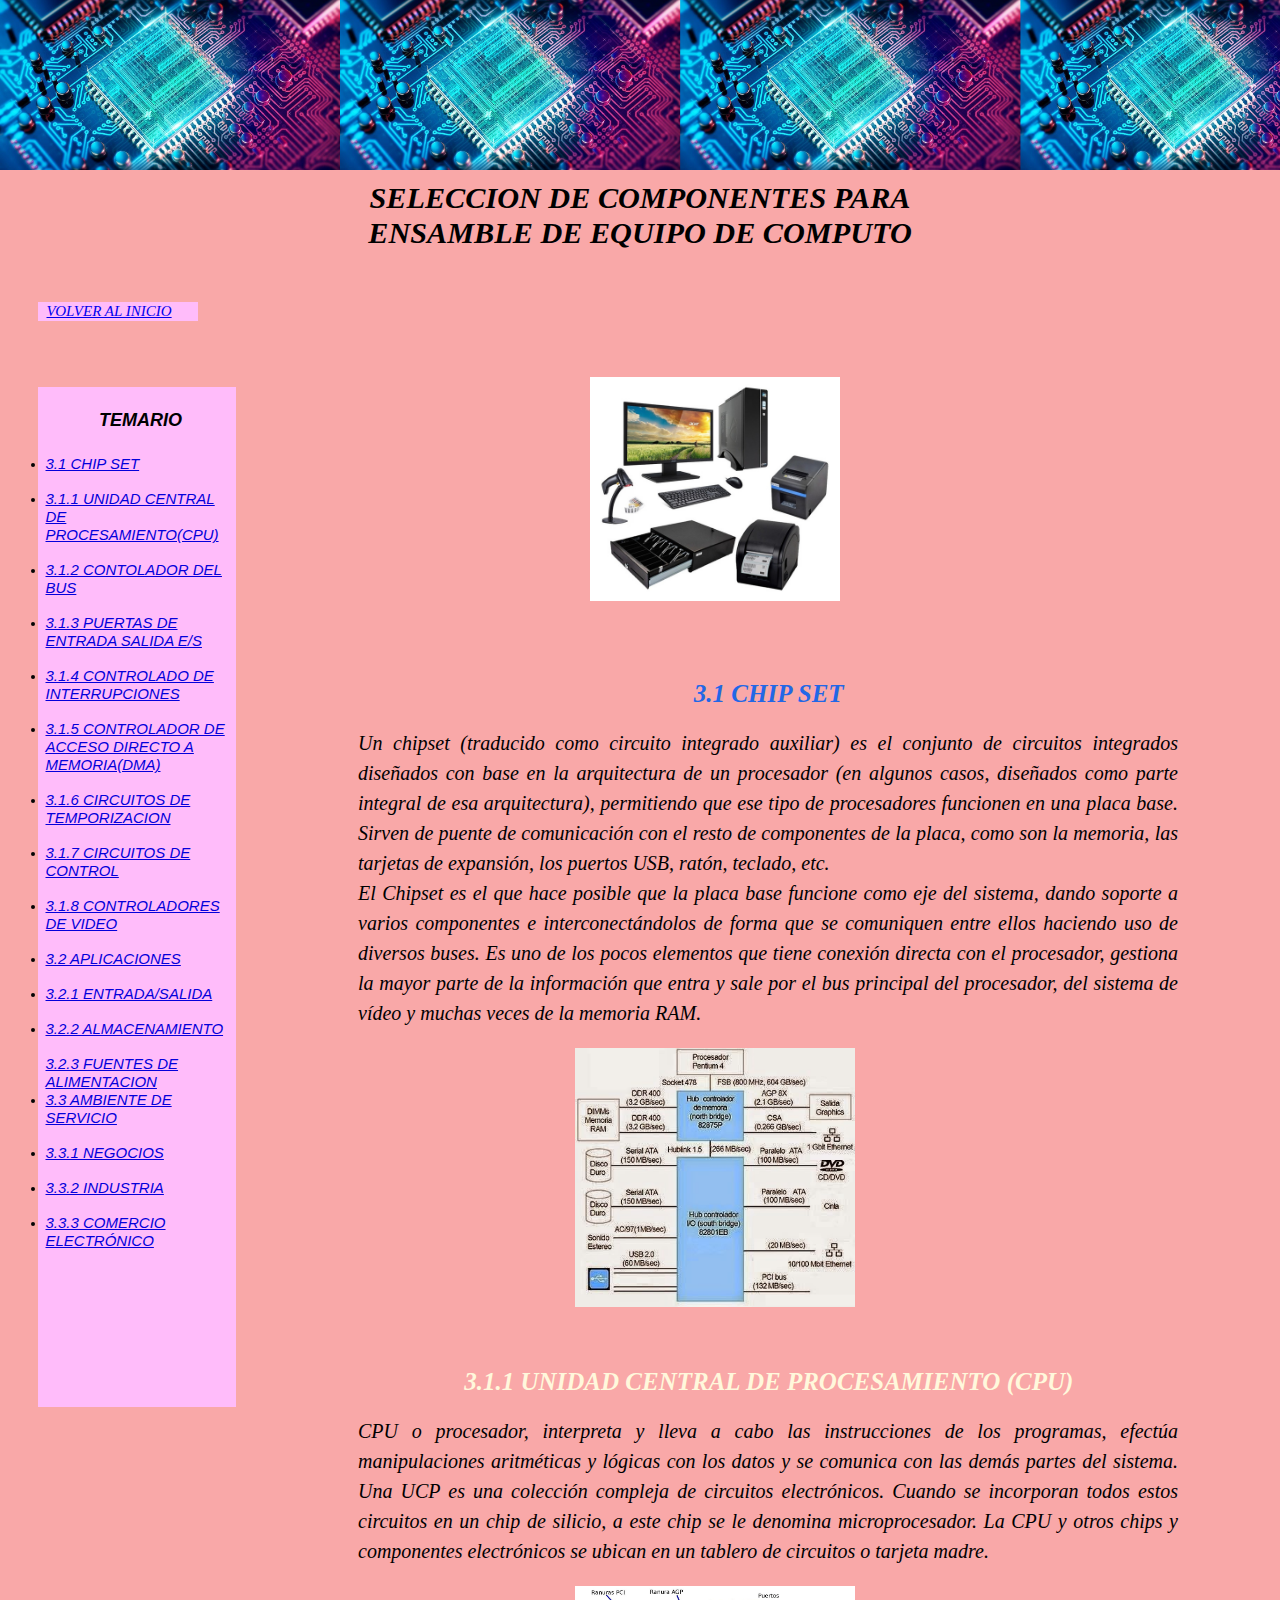
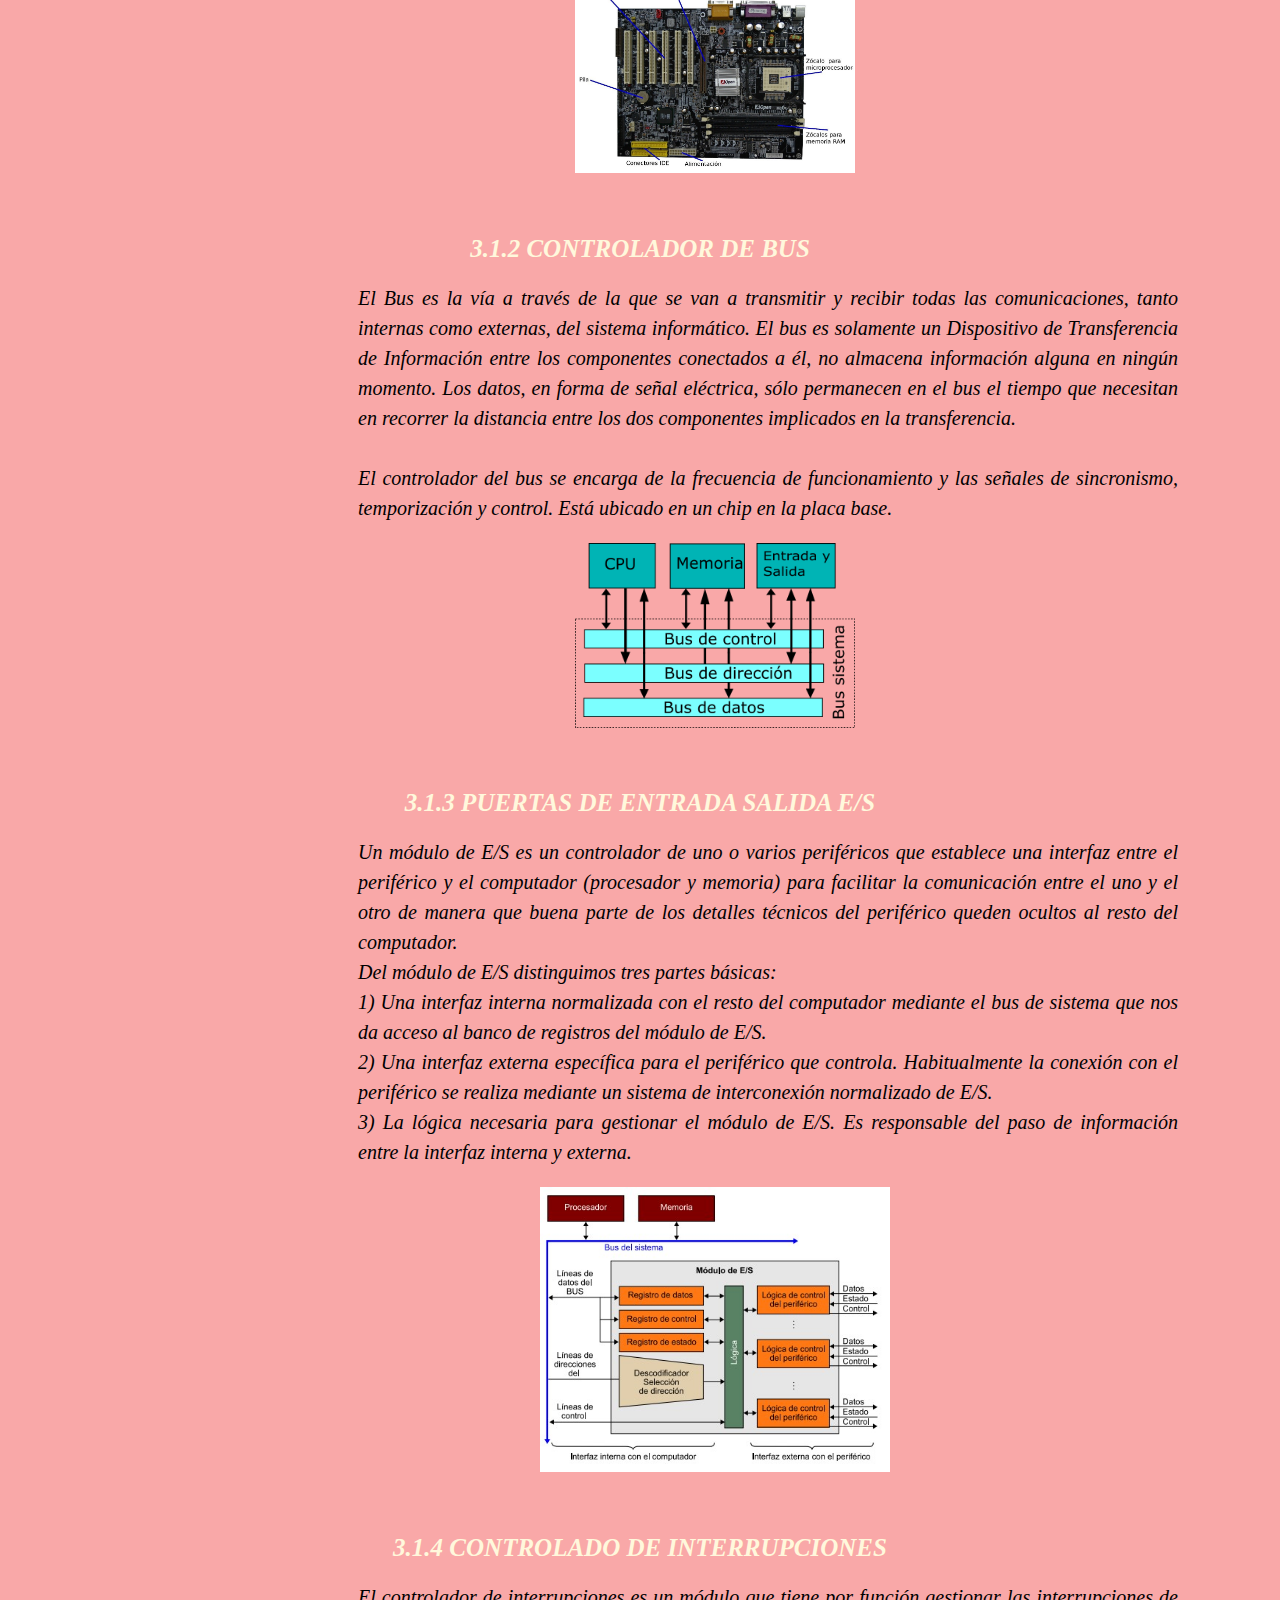
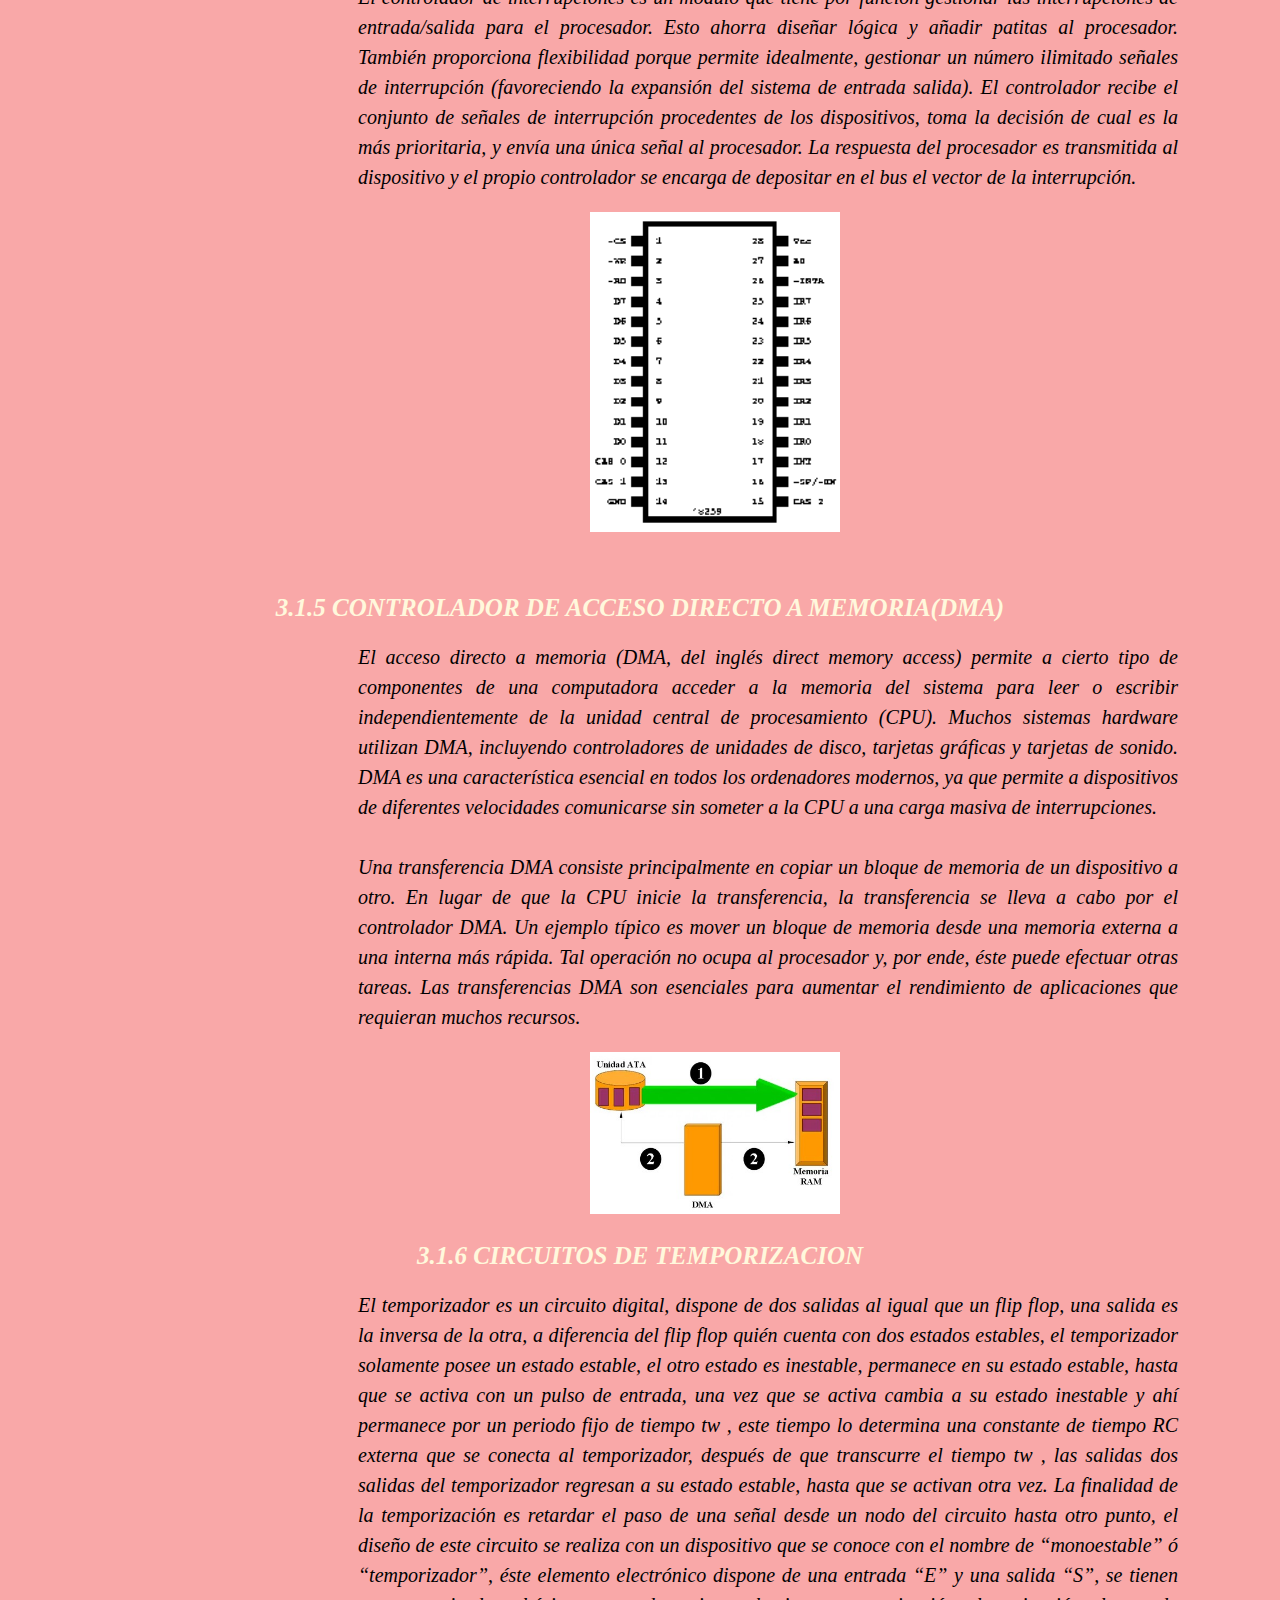
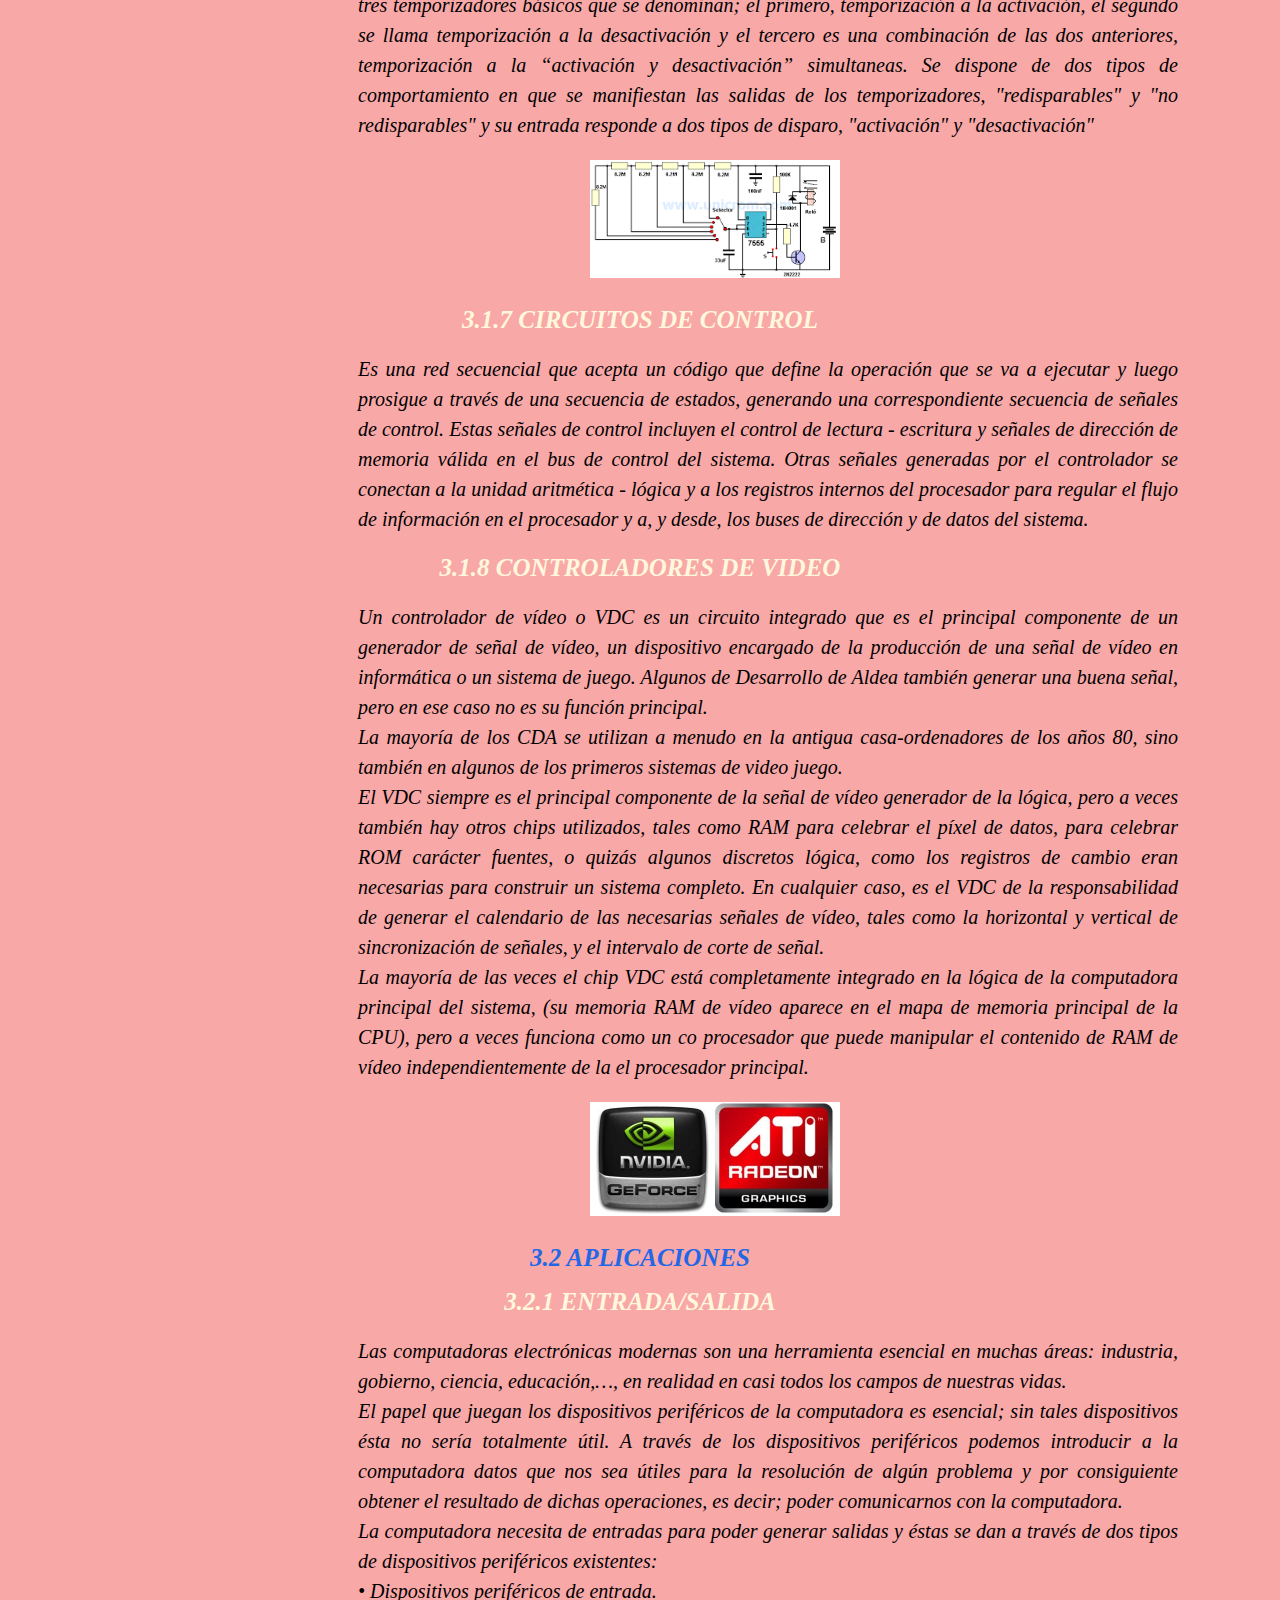
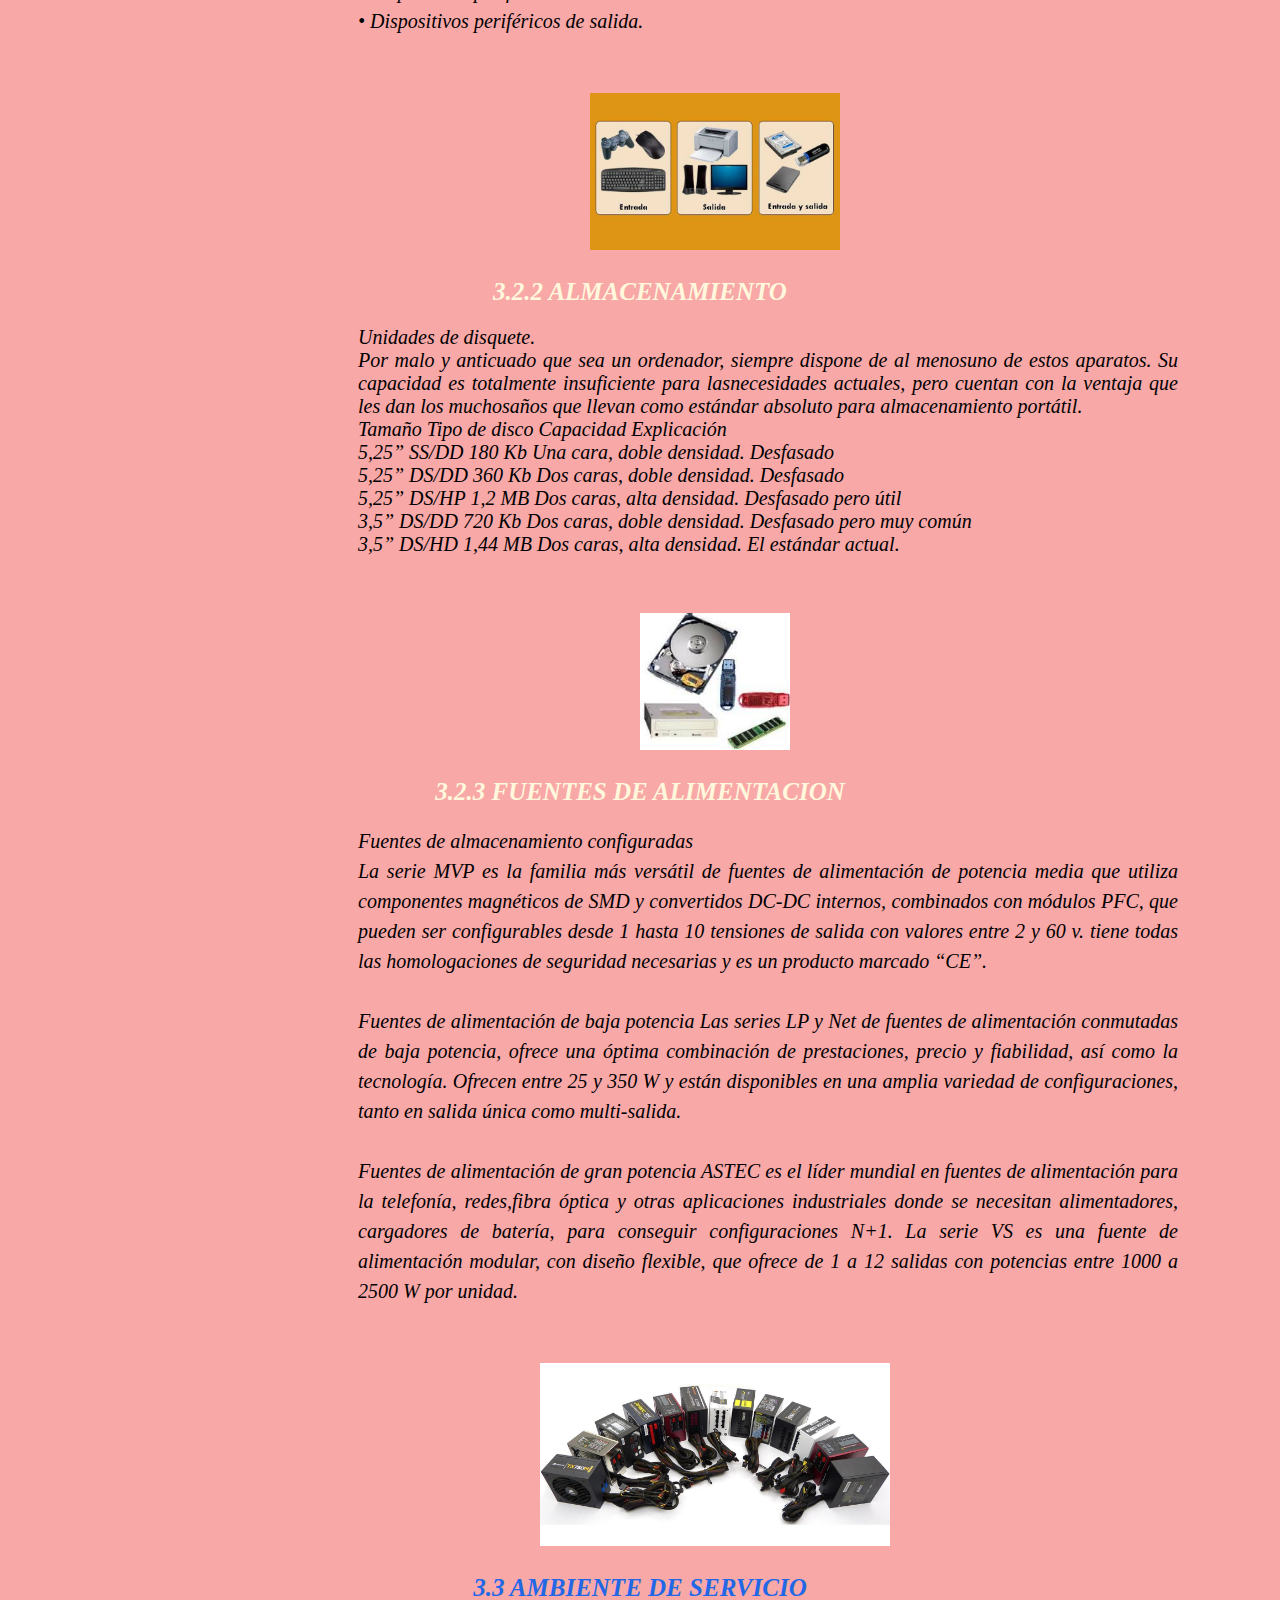
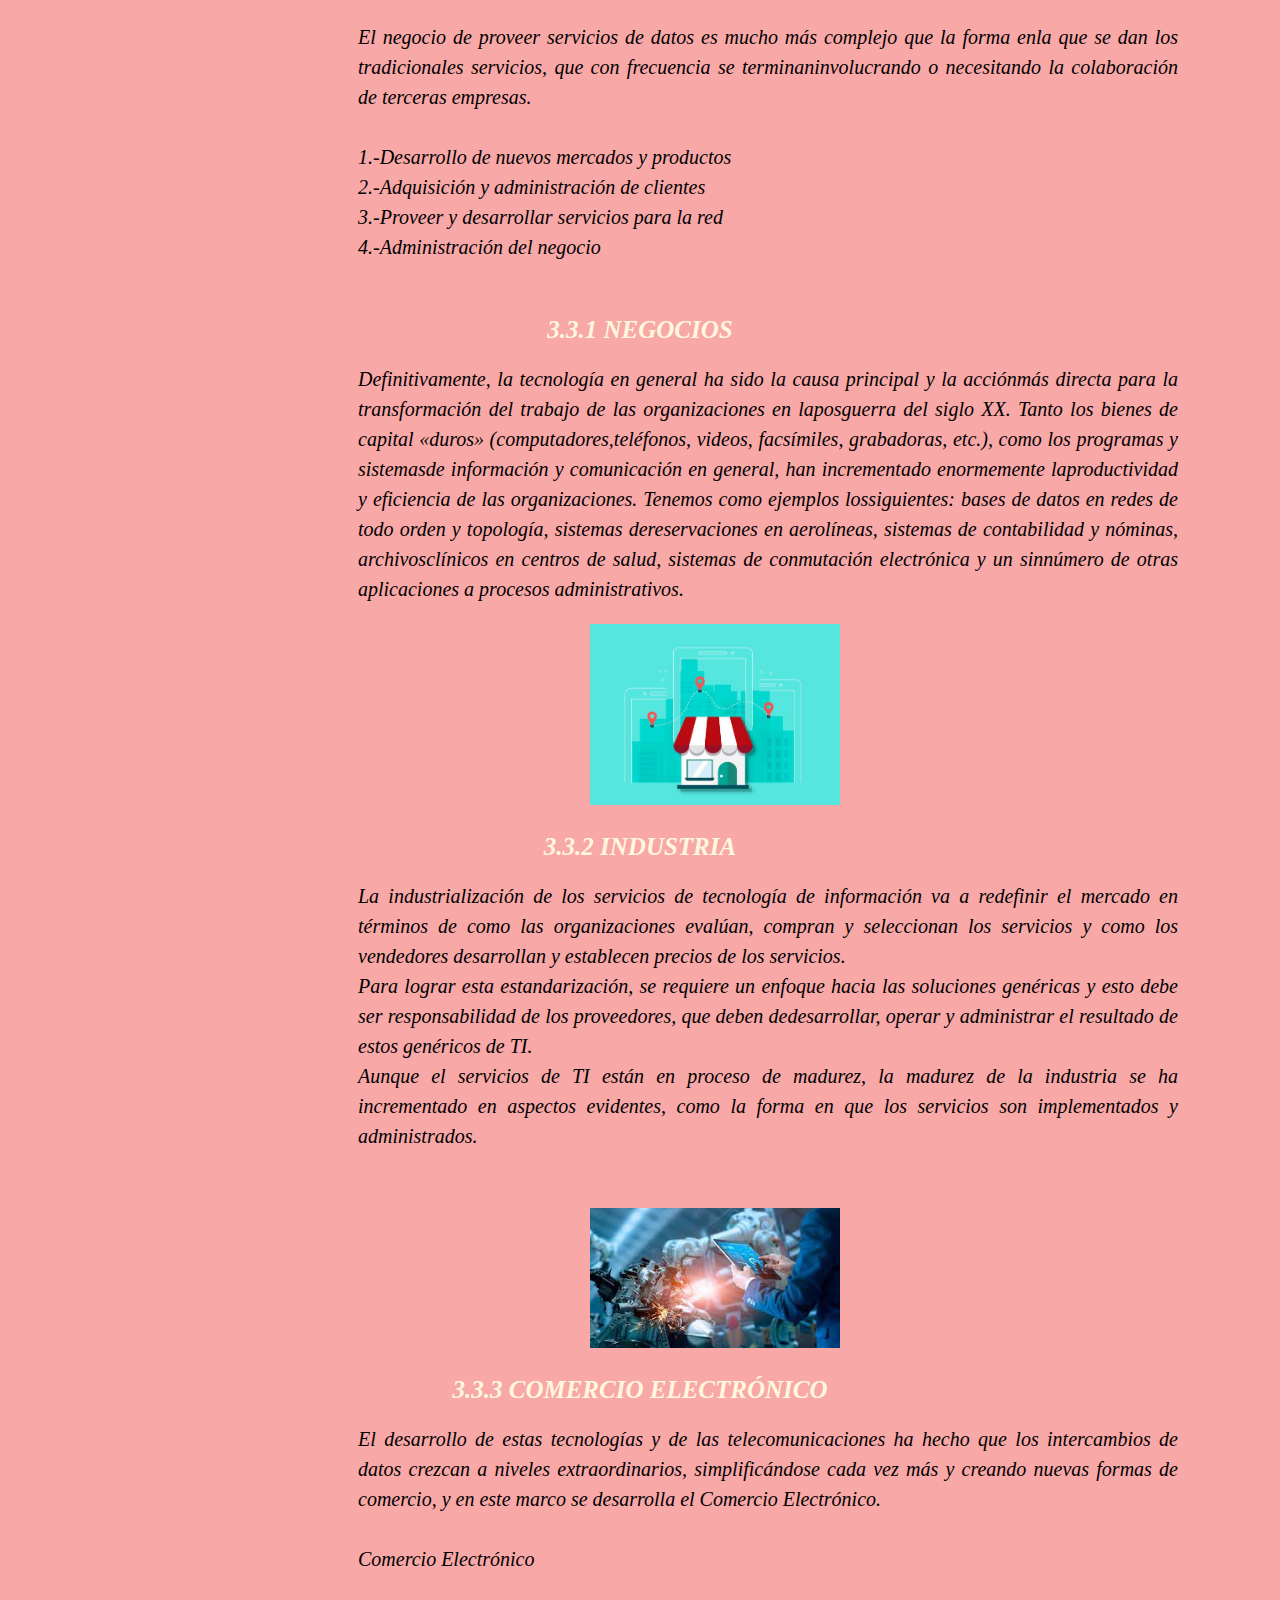
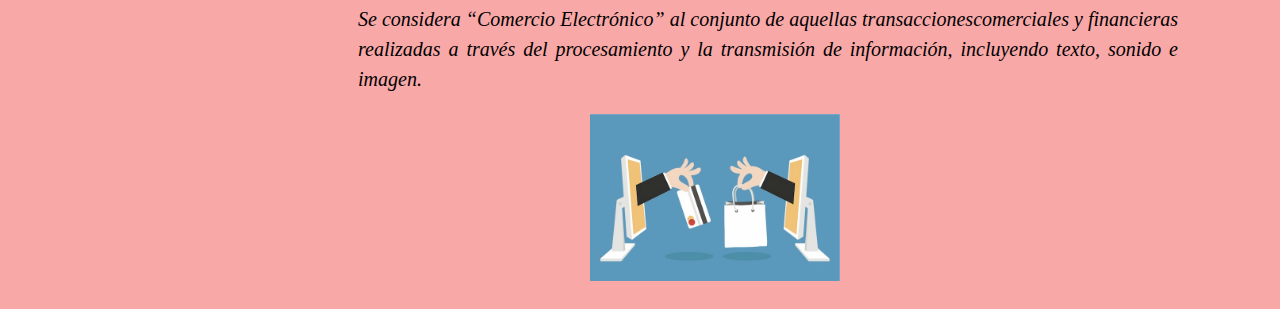
<file: unidad 3.html>
<!DOCTYPE html>
<html>

<head>
    <meta charset="utf-8" />
    <meta name="author" content="Yazmin Garcia" />
    <!--Pestaña-->
    <title>UNIDAD 3 </title>
    <link rel="stylesheet" href="PRINCIPAL.css">
</head>

<body>
    <a name="inicio">
        <br />
        <br />
        <br />
        <br />
        <br />
        <br />
        <br />
        <br />
        <br />
        <h1 id="title3" style="color: black;">SELECCION DE COMPONENTES PARA<br> ENSAMBLE DE EQUIPO DE COMPUTO </h1>
        <div class="div-inicio">

            <a href="index.html" target="_self"> VOLVER AL INICIO</a>
        </div><br><br><br><br><br>
        <div class="div-unidades3">
            <h4 style="font-family: Arial, Helvetica, sans-serif; color: black; font-size: 18px; text-align: center;">
                TEMARIO
            </h4>
            <li>
                <a href="#3.1" target="_self" id="title4"> 3.1 CHIP SET</a>
            </li><br />
            <li>
                <a href="#3.1.1" target="_self" id="title4"> 3.1.1 UNIDAD CENTRAL DE PROCESAMIENTO(CPU)</a>
            </li><br />
            <li>
                <a href="#3.1.2" target="_self" id="title4"> 3.1.2 CONTOLADOR DEL BUS</a>
            </li><br />
            <li>
                <a href="#3.1.3" target="_self" id="title4"> 3.1.3 PUERTAS DE ENTRADA SALIDA E/S</a>
            </li><br />
            <li>
                <a href="#3.1.4" target="_self" id="title4">3.1.4 CONTROLADO DE INTERRUPCIONES</a>
            </li><br />
            <li>
                <a href="#3.1.5" target="_self" id="title4"> 3.1.5 CONTROLADOR DE ACCESO DIRECTO A MEMORIA(DMA)</a>
            </li><br />

            <li>
                <a href="#3.1.6" target="_self" id="title4"> 3.1.6 CIRCUITOS DE TEMPORIZACION</a>
            </li><br>
            <li>
                <a href="#3.1.7" target="_self" id="title4"> 3.1.7 CIRCUITOS DE CONTROL</a>
            </li><br>
            <li>
                <a href="#3.1.8" target="_self" id="title4"> 3.1.8 CONTROLADORES DE VIDEO</a>
            </li><br>
            <li>
                <a href="#3.2" target="_self" id="title4"> 3.2 APLICACIONES</a>
            </li><br>
            <li>
                <a href="#3.2.1" target="_self" id="title4"> 3.2.1 ENTRADA/SALIDA</a>
            </li><br>
            <li>
                <a href="#3.2.2" target="_self" id="title4"> 3.2.2 ALMACENAMIENTO</a>
            </li><br>
            <a href="#3.2.3" target="_self" id="title4"> 3.2.3 FUENTES DE ALIMENTACION</a>
            </li><br>
            <li>
                <a href="#3.3" target="_self" id="title4"> 3.3 AMBIENTE DE SERVICIO</a>
            </li><br>
            <li>
                <a href="#3.3.1" target="_self" id="title4"> 3.3.1 NEGOCIOS</a>
            </li><br>
            <li>
                <a href="#3.3.2" target="_self" id="title4"> 3.3.2 INDUSTRIA</a>
            </li><br>
            <li>
                <a href="#3.3.3" target="_self" id="title4"> 3.3.3 COMERCIO ELECTRÓNICO</a>
            </li><br>

        </div>
    </a>

    <p class="centrado">
        <img src="img/unidad3.jpg" width="250px">

    </p><br><br>

    <a name="3.1">
        <h1
            style="font-family: 'Times New Roman', Times, serif; font-size: 25px; color: rgb(34, 103, 230); text-align: center;">
            3.1 CHIP SET
        </h1>

        <p style="width: 820px; padding-left: 350px; font-family: cambria; font-size: 20px; text-align: justify;">
            Un chipset (traducido como circuito integrado auxiliar) es el conjunto de circuitos integrados diseñados con
            base en la arquitectura de un procesador (en algunos casos, diseñados como parte integral de esa
            arquitectura), permitiendo que ese tipo de procesadores funcionen en una placa base. Sirven de puente de
            comunicación con el resto de componentes de la placa, como son la memoria, las tarjetas de expansión, los
            puertos USB, ratón, teclado, etc.<br>
            El Chipset es el que hace posible que la placa base funcione como eje del sistema, dando soporte a varios
            componentes e interconectándolos de forma que se comuniquen entre ellos haciendo uso de diversos buses. Es
            uno de los pocos elementos que tiene conexión directa con el procesador, gestiona la mayor parte de la
            información que entra y sale por el bus principal del procesador, del sistema de vídeo y muchas veces de la
            memoria RAM.
            </br></p>
        <p class="centrado">
            <img src="img/chipset.jpg" width="280px">

        </p><br>
    </a>
    <a name="3.1.1">
        <h1 style="font-family: 'Times New Roman', Times, serif; font-size: 25px; color: cornsilk; text-align: center;">
            3.1.1 UNIDAD CENTRAL DE PROCESAMIENTO (CPU)
        </h1>

        <p style="width: 820px; padding-left: 350px; font-family: cambria; font-size: 20px; text-align: justify;">
            CPU o procesador, interpreta y lleva a cabo las instrucciones de los programas, efectúa manipulaciones
            aritméticas y lógicas con los datos y se comunica con las demás partes del sistema. Una UCP es una colección
            compleja de circuitos electrónicos. Cuando se incorporan todos estos circuitos en un chip de silicio, a este
            chip se le denomina microprocesador. La CPU y otros chips y componentes electrónicos se ubican en un tablero
            de circuitos o tarjeta madre.
            </br></p>
        <p class="centrado">
            <img src="img/CPU.jpg" width="280px">

        </p><br>

    </a>
    <a name="3.1.2">
        <h1 style="font-family: 'Times New Roman', Times, serif; font-size: 25px; color: cornsilk; text-align: center;">
            3.1.2 CONTROLADOR DE BUS
        </h1>

        <p style="width: 820px; padding-left: 350px; font-family: cambria; font-size: 20px; text-align: justify;">
            El Bus es la vía a través de la que se van a transmitir y recibir todas las comunicaciones, tanto internas
            como externas, del sistema informático. El bus es solamente un Dispositivo de Transferencia de Información
            entre los componentes conectados a él, no almacena información alguna en ningún momento. Los datos, en forma
            de señal eléctrica, sólo permanecen en el bus el tiempo que necesitan en recorrer la distancia entre los dos
            componentes implicados en la transferencia.<br><br>
            El controlador del bus se encarga de la frecuencia de funcionamiento y las señales de sincronismo,
            temporización y control.
            Está ubicado en un chip en la placa base.

        </p>
        <p class="centrado">
            <img src="img/controladorbus.png" width="280px">

        </p><br>
    </a>
    <a name="3.1.3">
        <h1 style="font-family: 'Times New Roman', Times, serif; font-size: 25px; color: cornsilk; text-align: center;">
            3.1.3 PUERTAS DE ENTRADA SALIDA E/S
        </h1>

        <p style="width: 820px; padding-left: 350px; font-family: cambria; font-size: 20px; text-align: justify;">
            Un módulo de E/S es un controlador de uno o varios periféricos que
            establece una interfaz entre el periférico y el computador (procesador y
            memoria) para facilitar la comunicación entre el uno y el otro de manera
            que buena parte de los detalles técnicos del periférico queden ocultos
            al resto del computador. <br>
            Del módulo de E/S distinguimos tres partes básicas:<br>
            <b>1)</b> Una interfaz interna normalizada con el resto del computador mediante el
            bus de sistema que nos da acceso al banco de registros del módulo de E/S.<br>
            <b>2)</b> Una interfaz externa específica para el periférico que controla. Habitualmente la conexión con el
            periférico se realiza mediante un sistema de interconexión normalizado de E/S.<br>
            <b>3)</b> La lógica necesaria para gestionar el módulo de E/S. Es responsable del paso
            de información entre la interfaz interna y externa.
        </p>
        <p class="centrado">
            <img src="img/E-s.jpg" width="350px">

        </p><br>
    </a>
    <a name="3.1.4">
        <h1 style="font-family: 'Times New Roman', Times, serif; font-size: 25px; color: cornsilk; text-align: center;">
            3.1.4 CONTROLADO DE INTERRUPCIONES
        </h1>
        <p style="width: 820px; padding-left: 350px; font-family: cambria; font-size: 20px; text-align: justify;">
            El controlador de interrupciones es un módulo que tiene por función gestionar las interrupciones de
            entrada/salida para el procesador. Esto ahorra diseñar lógica y añadir patitas al procesador. También
            proporciona flexibilidad porque permite idealmente, gestionar un número ilimitado señales de interrupción
            (favoreciendo la expansión del sistema de entrada salida). El controlador recibe el conjunto de señales de
            interrupción procedentes de los dispositivos, toma la decisión de cual es la más prioritaria, y envía una
            única señal al procesador. La respuesta del procesador es transmitida al dispositivo y el propio controlador
            se encarga de depositar en el bus el vector de la interrupción.
        </p>
        <p class="centrado">
            <img src="img/controladorinter.png" width="250px">

        </p><br>
    </a>
    <a name="3.1.5">
        <h1 style="font-family: 'Times New Roman', Times, serif; font-size: 25px; color: cornsilk; text-align: center;">
            3.1.5 CONTROLADOR DE ACCESO DIRECTO A MEMORIA(DMA)
        </h1>
        <p style="width: 820px; padding-left: 350px; font-family: cambria; font-size: 20px; text-align: justify;">
            El acceso directo a memoria (DMA, del inglés direct memory access) permite a cierto tipo de componentes de
            una computadora acceder a la memoria del sistema para leer o escribir independientemente de la unidad
            central de procesamiento (CPU). Muchos sistemas hardware utilizan DMA, incluyendo controladores de unidades
            de disco, tarjetas gráficas y tarjetas de sonido. DMA es una característica esencial en todos los
            ordenadores modernos, ya que permite a dispositivos de diferentes velocidades comunicarse sin someter a la
            CPU a una carga masiva de interrupciones.<br><br>

            Una transferencia DMA consiste principalmente en copiar un bloque de memoria de un dispositivo a otro. En
            lugar de que la CPU inicie la transferencia, la transferencia se lleva a cabo por el controlador DMA. Un
            ejemplo típico es mover un bloque de memoria desde una memoria externa a una interna más rápida. Tal
            operación no ocupa al procesador y, por ende, éste puede efectuar otras tareas. Las transferencias DMA son
            esenciales para aumentar el rendimiento de aplicaciones que requieran muchos recursos.
        </p>
        <p class="centrado">
            <img src="img/AMD.jpg" width="250px"><br>

        </p>
    </a>
    <a name="3.1.6">
        <h1 style="font-family: 'Times New Roman', Times, serif; font-size: 25px; color: cornsilk; text-align: center;">
            3.1.6 CIRCUITOS DE TEMPORIZACION
        </h1>
        <p style="width: 820px; padding-left: 350px; font-family: cambria; font-size: 20px; text-align: justify;">
            El temporizador es un circuito digital, dispone de dos salidas al igual que un flip flop, una salida es la
            inversa de la otra, a diferencia del flip flop quién cuenta con dos estados estables, el temporizador
            solamente posee un estado estable, el otro estado es inestable, permanece en su estado estable, hasta que se
            activa con un pulso de entrada, una vez que se activa cambia a su estado inestable y ahí permanece por un
            periodo fijo de tiempo tw , este tiempo lo determina una constante de tiempo RC externa que se conecta al
            temporizador, después de que transcurre el tiempo tw , las salidas dos salidas del temporizador regresan a
            su estado estable, hasta que se activan otra vez. La finalidad de la temporización es retardar el paso de
            una señal desde un nodo del circuito hasta otro punto, el diseño de este circuito se realiza con un
            dispositivo que se conoce con el nombre de “monoestable” ó “temporizador”, éste elemento electrónico dispone
            de una entrada “E” y una salida “S”, se tienen tres temporizadores básicos que se denominan; el primero,
            temporización a la activación, el segundo se llama temporización a la desactivación y el tercero es una
            combinación de las dos anteriores, temporización a la “activación y desactivación” simultaneas. Se dispone
            de dos tipos de comportamiento en que se manifiestan las salidas de los temporizadores, "redisparables" y
            "no redisparables" y su entrada responde a dos tipos de disparo, "activación" y "desactivación"
        </p>
        <p class="centrado">
            <img src="img/tempo.gif" width="250px"><br>

        </p>
    </a>

    <a name="3.1.7">
        <h1 style="font-family: 'Times New Roman', Times, serif; font-size: 25px; color: cornsilk; text-align: center;">
            3.1.7 CIRCUITOS DE CONTROL
        </h1>
        <p style="width: 820px; padding-left: 350px; font-family: cambria; font-size: 20px; text-align: justify;">
            Es una red secuencial que acepta un código que define la operación que se va a ejecutar y luego prosigue a
            través de una secuencia de estados, generando una correspondiente secuencia de señales de control. Estas
            señales de control incluyen el control de lectura ‑ escritura y señales de dirección de memoria válida en el
            bus de control del sistema. Otras señales generadas por el controlador se conectan a la unidad aritmética ‑
            lógica y a los registros internos del procesador para regular el flujo de información en el procesador y a,
            y desde, los buses de dirección y de datos del sistema.
        </p>

    </a>
    <a name="3.1.8">
        <h1 style="font-family: 'Times New Roman', Times, serif; font-size: 25px; color: cornsilk; text-align: center;">
            3.1.8 CONTROLADORES DE VIDEO
        </h1>
        <p style="width: 820px; padding-left: 350px; font-family: cambria; font-size: 20px; text-align: justify;">
            Un controlador de vídeo o VDC es un circuito integrado que es el principal componente de un generador de
            señal de vídeo, un dispositivo encargado de la producción de una señal de vídeo en informática o un sistema
            de juego. Algunos de Desarrollo de Aldea también generar una buena señal, pero en ese caso no es su función
            principal.<br>
            La mayoría de los CDA se utilizan a menudo en la antigua casa-ordenadores de los años 80, sino también en
            algunos de los primeros sistemas de video juego.<br>
            El VDC siempre es el principal componente de la señal de vídeo generador de la lógica, pero a veces también
            hay otros chips utilizados, tales como RAM para celebrar el píxel de datos, para celebrar ROM carácter
            fuentes, o quizás algunos discretos lógica, como los registros
            de cambio eran necesarias para construir un sistema completo. En cualquier caso, es el VDC de la
            responsabilidad de generar el calendario de las necesarias señales de vídeo, tales como la horizontal y
            vertical de sincronización de señales, y el intervalo de corte de señal.<br>
            La mayoría de las veces el chip VDC está completamente integrado en la lógica de la computadora principal
            del sistema, (su memoria RAM de vídeo aparece en el mapa de memoria principal de la CPU), pero a veces
            funciona como un co procesador que puede manipular el contenido de RAM de vídeo independientemente de la el
            procesador principal.

        </p>
        <p class="centrado">
            <img src="img/nvidia.jpg" width="250px"><br>

        </p>
    </a>
    <a name="3.2">
        <h1
            style="font-family: 'Times New Roman', Times, serif; font-size: 25px; color: rgb(34, 103, 230); text-align: center;">
            3.2 APLICACIONES
        </h1>
    </a>
    <a name="3.2.1">
        <h1 style="font-family: 'Times New Roman', Times, serif; font-size: 25px; color: cornsilk; text-align: center;">
            3.2.1 ENTRADA/SALIDA
        </h1>

        <p style="width: 820px; padding-left: 350px; font-family: cambria; font-size: 20px; text-align: justify;">
            Las computadoras electrónicas modernas son una herramienta esencial en muchas áreas: industria, gobierno,
            ciencia, educación,…, en realidad en casi todos los campos de nuestras vidas. <br>
            El papel que juegan los dispositivos periféricos de la computadora es esencial; sin tales dispositivos ésta
            no
            sería totalmente útil. A través de los dispositivos periféricos podemos introducir a la computadora datos
            que
            nos sea útiles para la resolución de algún problema y por consiguiente obtener el resultado de dichas
            operaciones, es decir; poder comunicarnos con la computadora.<br>
            La computadora necesita de entradas para poder generar salidas y éstas se dan a través de dos tipos de
            dispositivos periféricos existentes:<br>
            • Dispositivos periféricos de entrada.<br>
            • Dispositivos periféricos de salida.<br>

        </p><br>
        <p class="centrado">
            <img src="img/sistemaES.jpg" width="250px"><br>

        </p>
    </a>
    <a name="3.2.2">
        <h1 style="font-family: 'Times New Roman', Times, serif; font-size: 25px; color: cornsilk; text-align: center;">
            3.2.2 ALMACENAMIENTO
        </h1>

        <p style="width: 820px; padding-left: 350px; font-family: cambria; font-size: 20px; text-align: justify;">            
            <li style="width: 820px; padding-left: 350px; font-family: cambria; font-size: 20px; text-align: justify;">
                Unidades de disquete.
            </li>
            <li style="width: 820px; padding-left: 350px; font-family: cambria; font-size: 20px; text-align: justify;">
                Por malo y anticuado que sea un ordenador, siempre dispone de al menosuno de estos aparatos. Su capacidad es
                totalmente insuficiente para lasnecesidades actuales, pero cuentan con la ventaja que les dan los muchosaños
                que llevan como estándar absoluto para almacenamiento portátil.
            </li>
            <li style="width: 820px; padding-left: 350px; font-family: cambria; font-size: 20px; text-align: justify;">
                Tamaño Tipo de disco Capacidad Explicación
            </li>
            <li style="width: 820px; padding-left: 350px; font-family: cambria; font-size: 20px; text-align: justify;">
                5,25” SS/DD 180 Kb Una cara, doble densidad. Desfasado
            </li>
            <li style="width: 820px; padding-left: 350px; font-family: cambria; font-size: 20px; text-align: justify;">
                5,25” DS/DD 360 Kb Dos caras, doble densidad. Desfasado
            </li>
            <li style="width: 820px; padding-left: 350px; font-family: cambria; font-size: 20px; text-align: justify;">
                5,25” DS/HP 1,2 MB Dos caras, alta densidad. Desfasado pero útil
            </li>
            <li style="width: 820px; padding-left: 350px; font-family: cambria; font-size: 20px; text-align: justify;">
                3,5” DS/DD 720 Kb Dos caras, doble densidad. Desfasado pero muy común
            </li>
            <li style="width: 820px; padding-left: 350px; font-family: cambria; font-size: 20px; text-align: justify;">
                3,5” DS/HD 1,44 MB Dos caras, alta densidad. El estándar actual.
            </li>

        </p><br>
        <p class="centrado">
            <img src="img/almacenamiento.jpg" width="150px"><br>

        </p>
    </a>
    <a name="3.2.3">
        <h1 style="font-family: 'Times New Roman', Times, serif; font-size: 25px; color: cornsilk; text-align: center;">
            3.2.3 FUENTES DE ALIMENTACION
        </h1>

        <p style="width: 820px; padding-left: 350px; font-family: cambria; font-size: 20px; text-align: justify;">
            <b>Fuentes de almacenamiento configuradas</b><br>
            La serie MVP es la familia más versátil de fuentes de alimentación de potencia media que utiliza componentes
            magnéticos de SMD y convertidos DC-DC internos, combinados con módulos PFC, que pueden ser configurables
            desde 1 hasta 10 tensiones de salida con valores entre 2 y 60 v. tiene todas las
            homologaciones de seguridad necesarias y es un producto marcado “CE”.<br><br>

            <b>Fuentes de alimentación de baja potencia</b>
            Las series LP y Net de fuentes de alimentación conmutadas de baja potencia, ofrece una óptima combinación de
            prestaciones, precio y fiabilidad, así como la tecnología. Ofrecen entre 25 y 350 W y están disponibles en
            una amplia variedad de configuraciones, tanto en salida única como multi-salida.<br><br>

            <b>Fuentes de alimentación de gran potencia</b>
            ASTEC es el líder mundial en fuentes de alimentación para la telefonía, redes,fibra óptica y otras
            aplicaciones industriales donde se necesitan alimentadores, cargadores de batería, para conseguir
            configuraciones N+1. La serie VS es una fuente de alimentación modular, con diseño flexible, que ofrece de 1
            a 12 salidas con potencias entre 1000 a 2500 W por unidad.

        </p><br>
        <p class="centrado">
            <img src="img/fuentes.jpg" width="350px"><br>

        </p>
    </a>
    <a name="3.3">
        <h1
            style="font-family: 'Times New Roman', Times, serif; font-size: 25px; color: rgb(34, 103, 230); text-align: center;">
            3.3 AMBIENTE DE SERVICIO
        </h1>
        <p style="width: 820px; padding-left: 350px; font-family: cambria; font-size: 20px; text-align: justify;">
            El negocio de proveer servicios de datos es mucho más complejo que la forma enla que se dan los
            tradicionales servicios, que con frecuencia se terminaninvolucrando o necesitando la colaboración de
            terceras empresas.<br><br>

            <b>1.-</b>Desarrollo de nuevos mercados y productos<br>

            <b>2.-</b>Adquisición y administración de clientes<br>

            <b>3.-</b>Proveer y desarrollar servicios para la red<br>

            <b>4.-</b>Administración del negocio
        </p><br>
    </a>
    <a name="3.3.1">
        <h1 style="font-family: 'Times New Roman', Times, serif; font-size: 25px; color: cornsilk; text-align: center;">
            3.3.1 NEGOCIOS
        </h1>

        <p style="width: 820px; padding-left: 350px; font-family: cambria; font-size: 20px; text-align: justify;">
            Definitivamente, la tecnología en general ha sido la causa principal y la acciónmás directa para la
            transformación del trabajo de las organizaciones en laposguerra del siglo XX. Tanto los bienes de capital
            «duros» (computadores,teléfonos, videos, facsímiles, grabadoras, etc.), como los programas y sistemasde
            información y comunicación en general, han incrementado enormemente laproductividad y eficiencia de las
            organizaciones. Tenemos como ejemplos lossiguientes: bases de datos en redes de todo orden y topología,
            sistemas dereservaciones en aerolíneas, sistemas de contabilidad y nóminas, archivosclínicos en centros de
            salud, sistemas de conmutación electrónica y un sinnúmero de otras aplicaciones a procesos administrativos.

        </p>
        <p class="centrado">
            <img src="img/negocio.jpg" width="250px"><br>

        </p>
    </a>
    <a name="3.3.2">
        <h1 style="font-family: 'Times New Roman', Times, serif; font-size: 25px; color: cornsilk; text-align: center;">
            3.3.2 INDUSTRIA
        </h1>

        <p style="width: 820px; padding-left: 350px; font-family: cambria; font-size: 20px; text-align: justify;">
            La industrialización de los servicios de tecnología de información va a redefinir el mercado en términos de
            como las organizaciones evalúan, compran y seleccionan los servicios y como los vendedores desarrollan y
            establecen precios de los servicios. <br>Para lograr esta estandarización, se requiere un enfoque hacia las
            soluciones genéricas y esto debe ser responsabilidad de los proveedores, que deben dedesarrollar, operar y
            administrar el resultado de estos genéricos de TI. <br>Aunque el servicios de TI están en proceso de
            madurez, la
            madurez de la industria se ha incrementado en aspectos evidentes, como la forma en que los servicios son
            implementados y administrados.
        </p><br>
        <p class="centrado">
            <img src="img/industria.jpg" width="250px"><br>

        </p>
    </a>
    <a name="3.3.3">
        <h1 style="font-family: 'Times New Roman', Times, serif; font-size: 25px; color: cornsilk; text-align: center;">
            3.3.3 COMERCIO ELECTRÓNICO
        </h1>

        <p style="width: 820px; padding-left: 350px; font-family: cambria; font-size: 20px; text-align: justify;">
            El desarrollo de estas tecnologías y de las telecomunicaciones ha hecho que los intercambios de datos crezcan
            a niveles extraordinarios, simplificándose cada vez más y creando nuevas formas de comercio, y en este marco
            se desarrolla el Comercio Electrónico.<br><br>
            <b>Comercio Electrónico</b><br><br>
            Se considera “Comercio Electrónico” al conjunto de aquellas
            transaccionescomerciales y financieras realizadas a través del procesamiento y la transmisión de información,
            incluyendo texto, sonido e imagen.
        </p>
        <p class="centrado">
            <img src="img/Comercio_electronico.jpg" width="250px"><br>

        </p>
    </a>
</body>

</html>
</file>
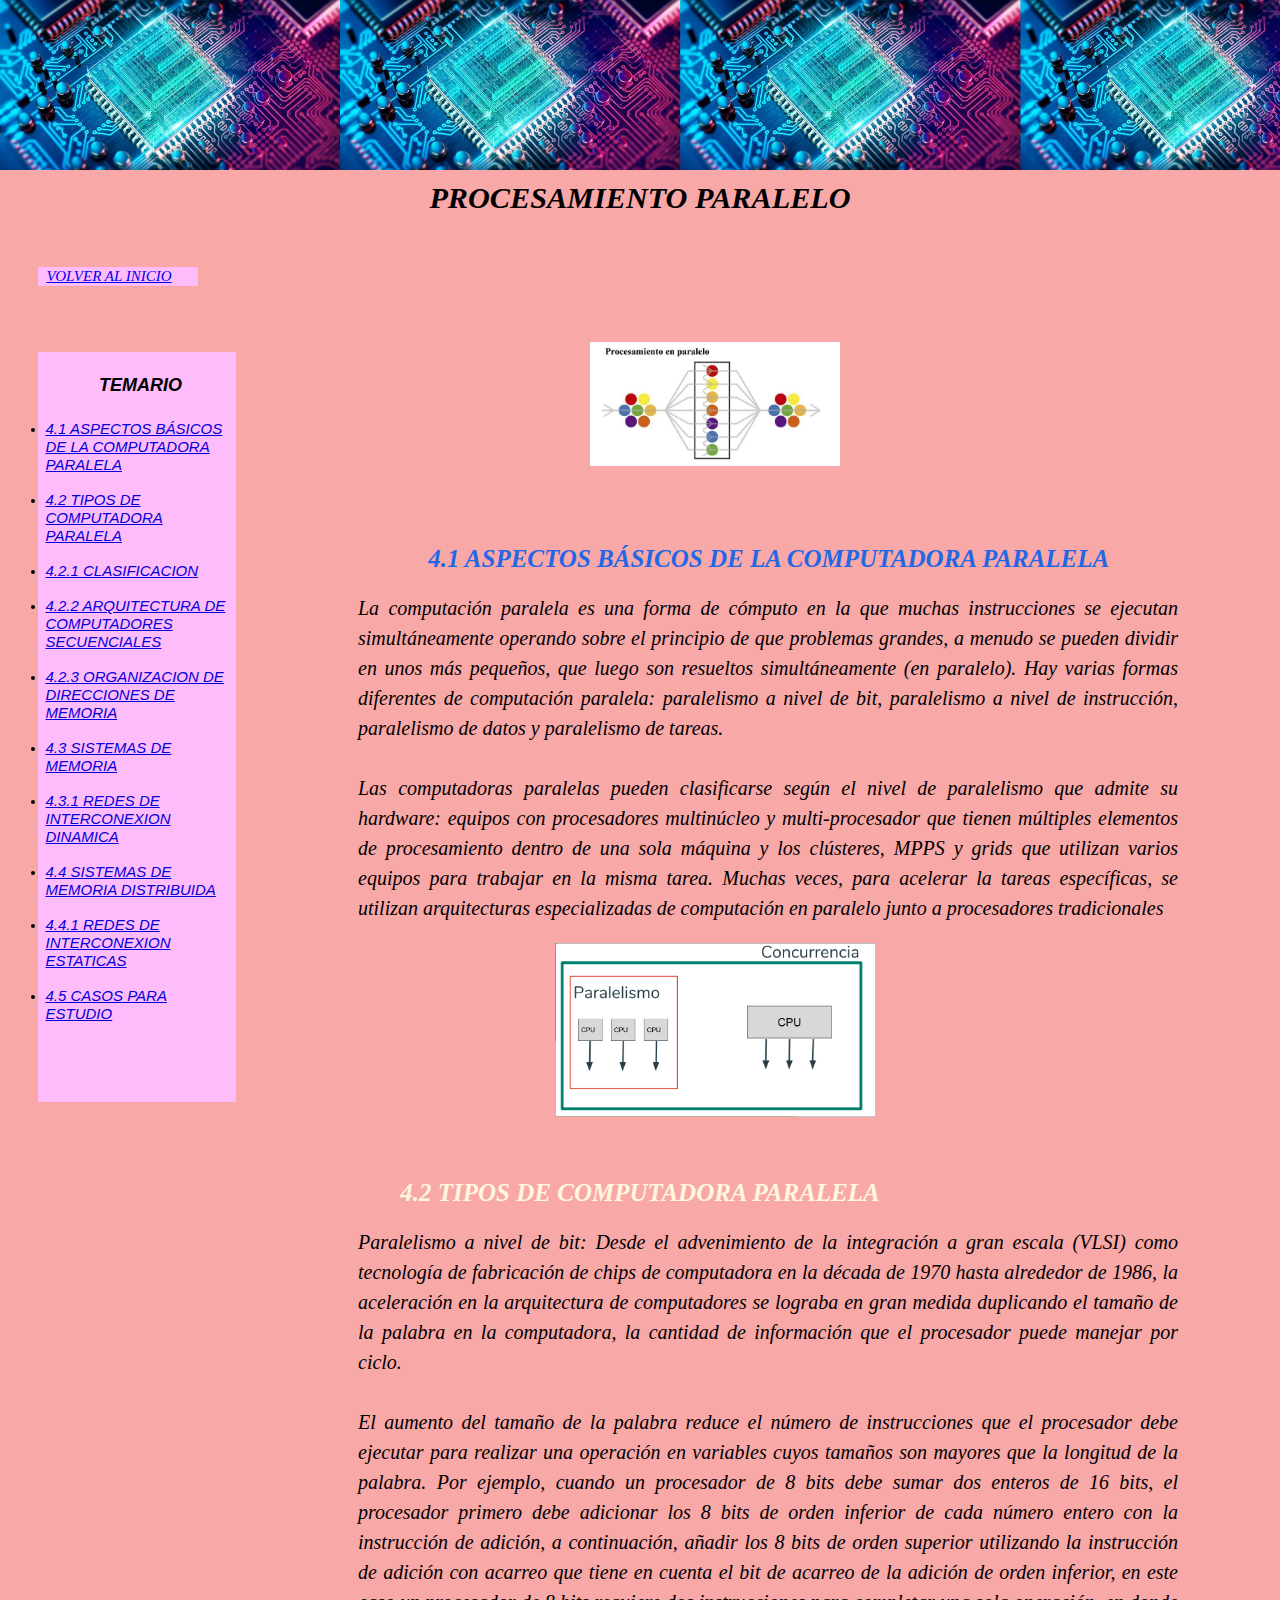
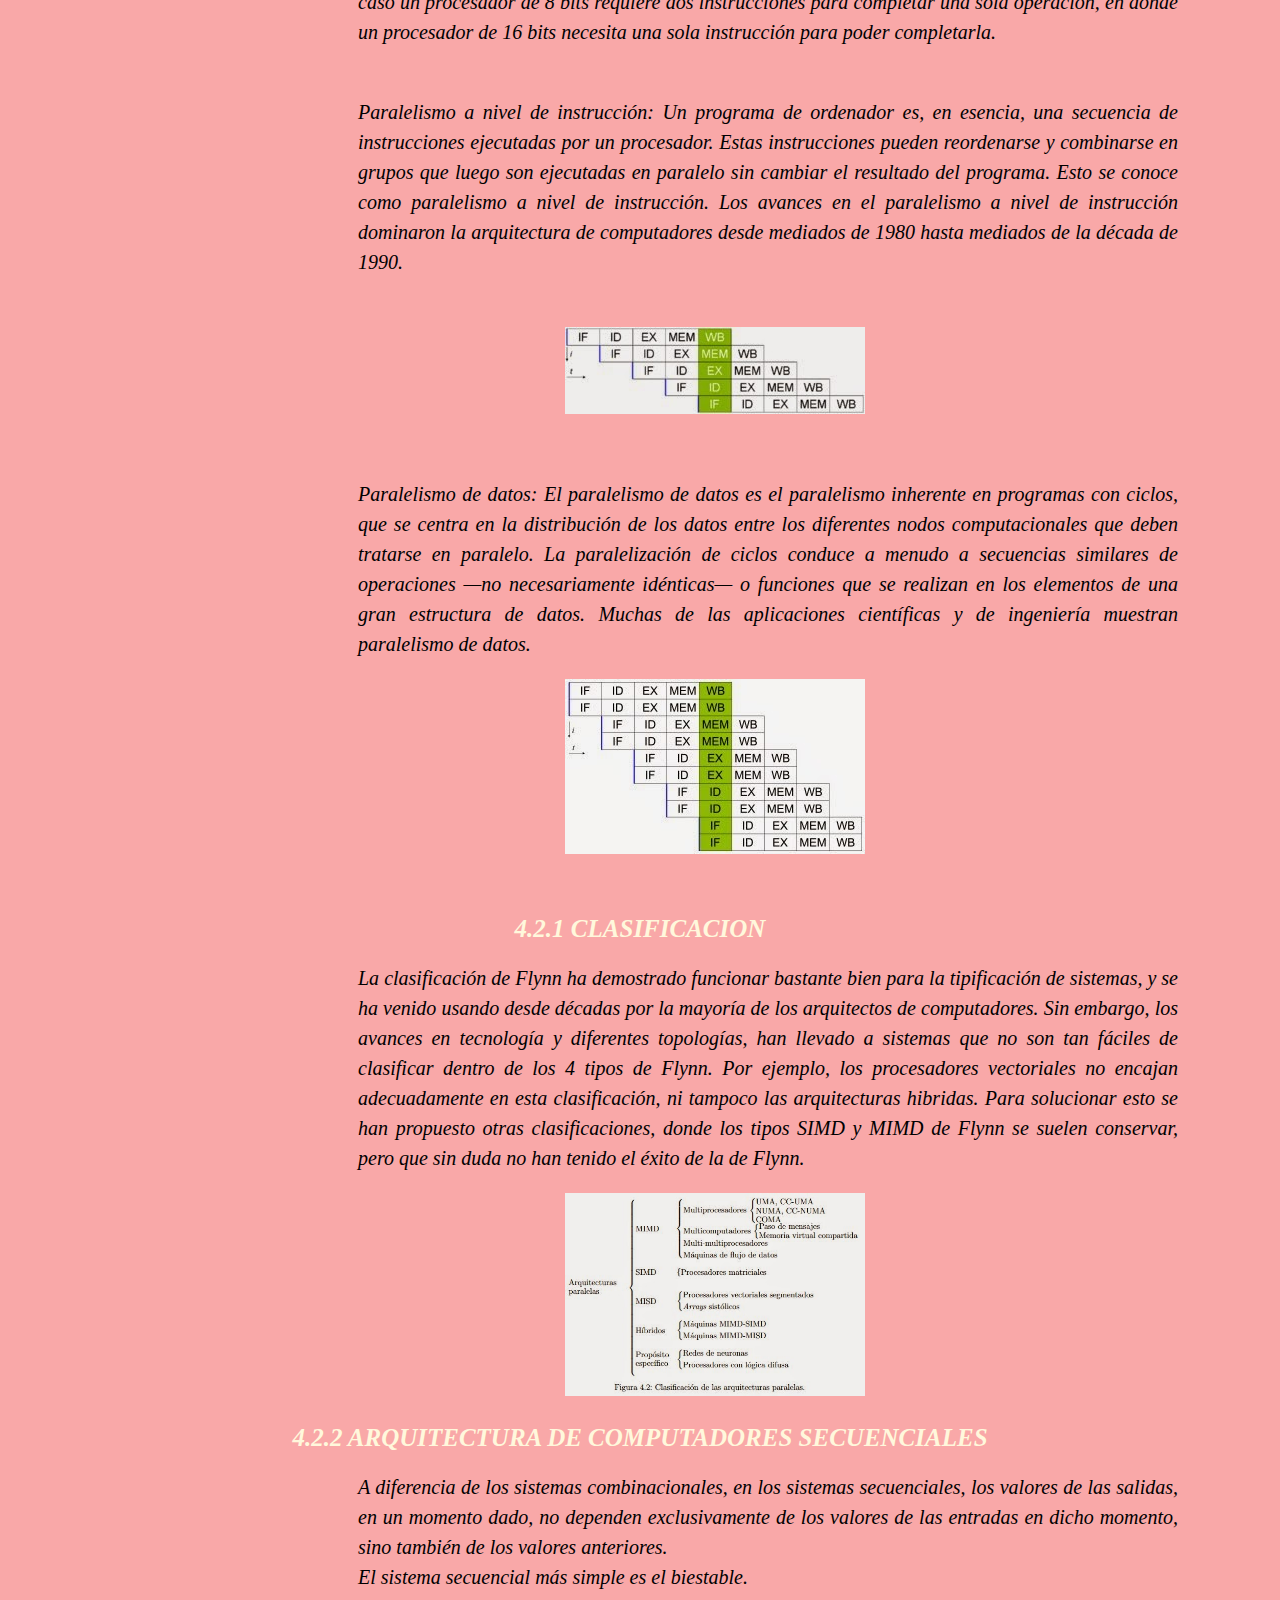
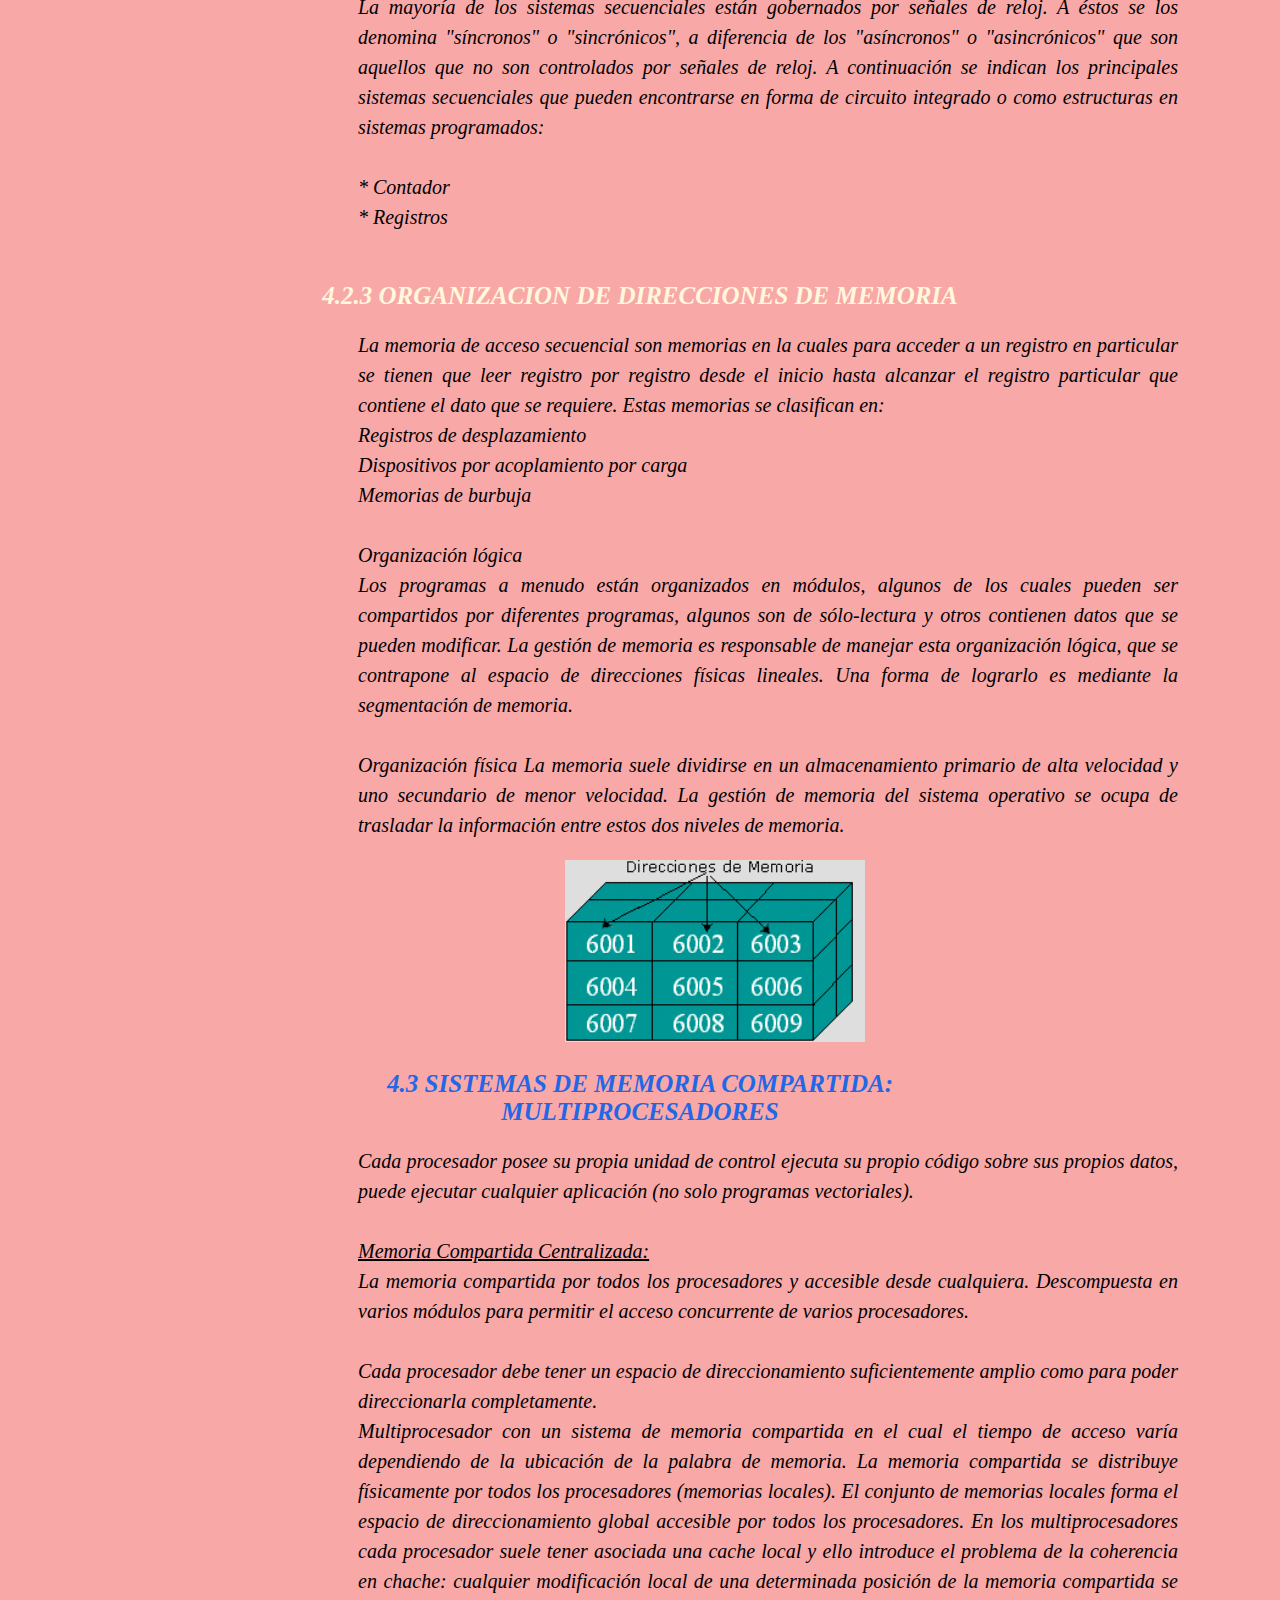
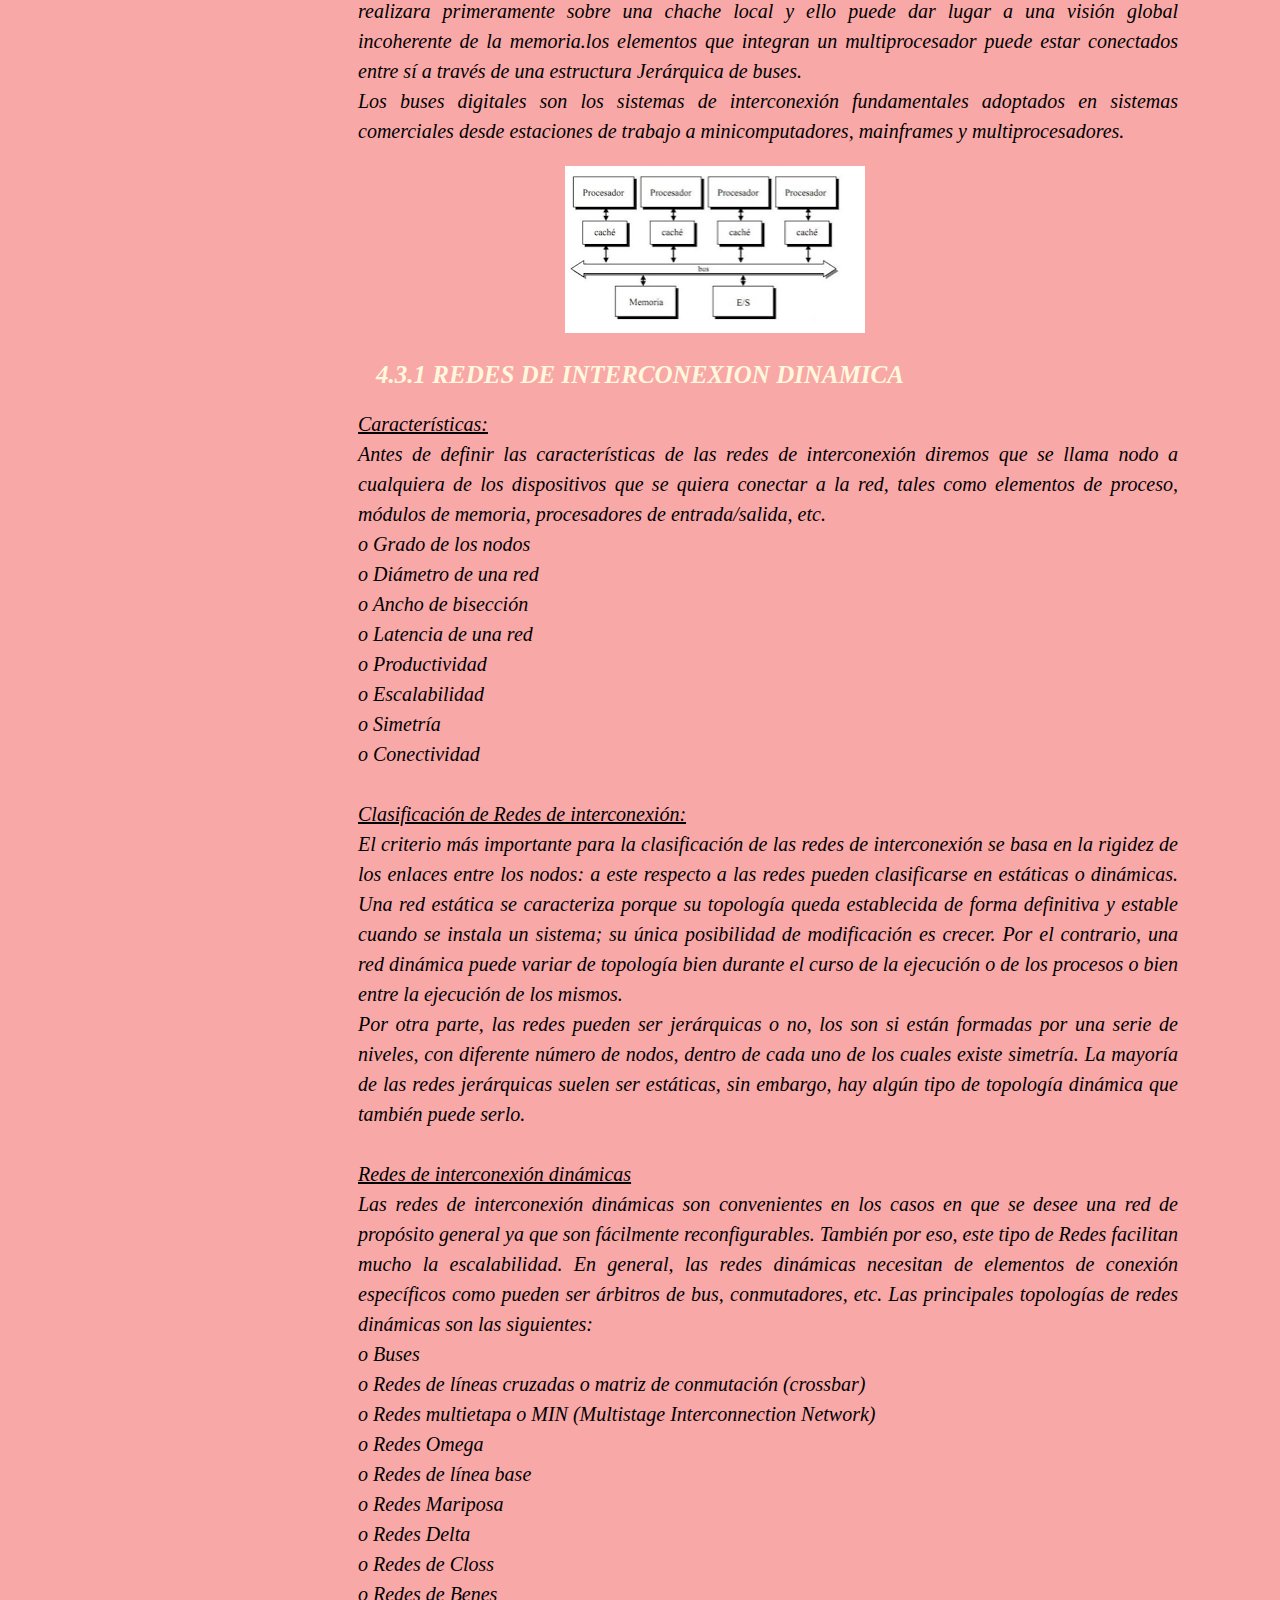
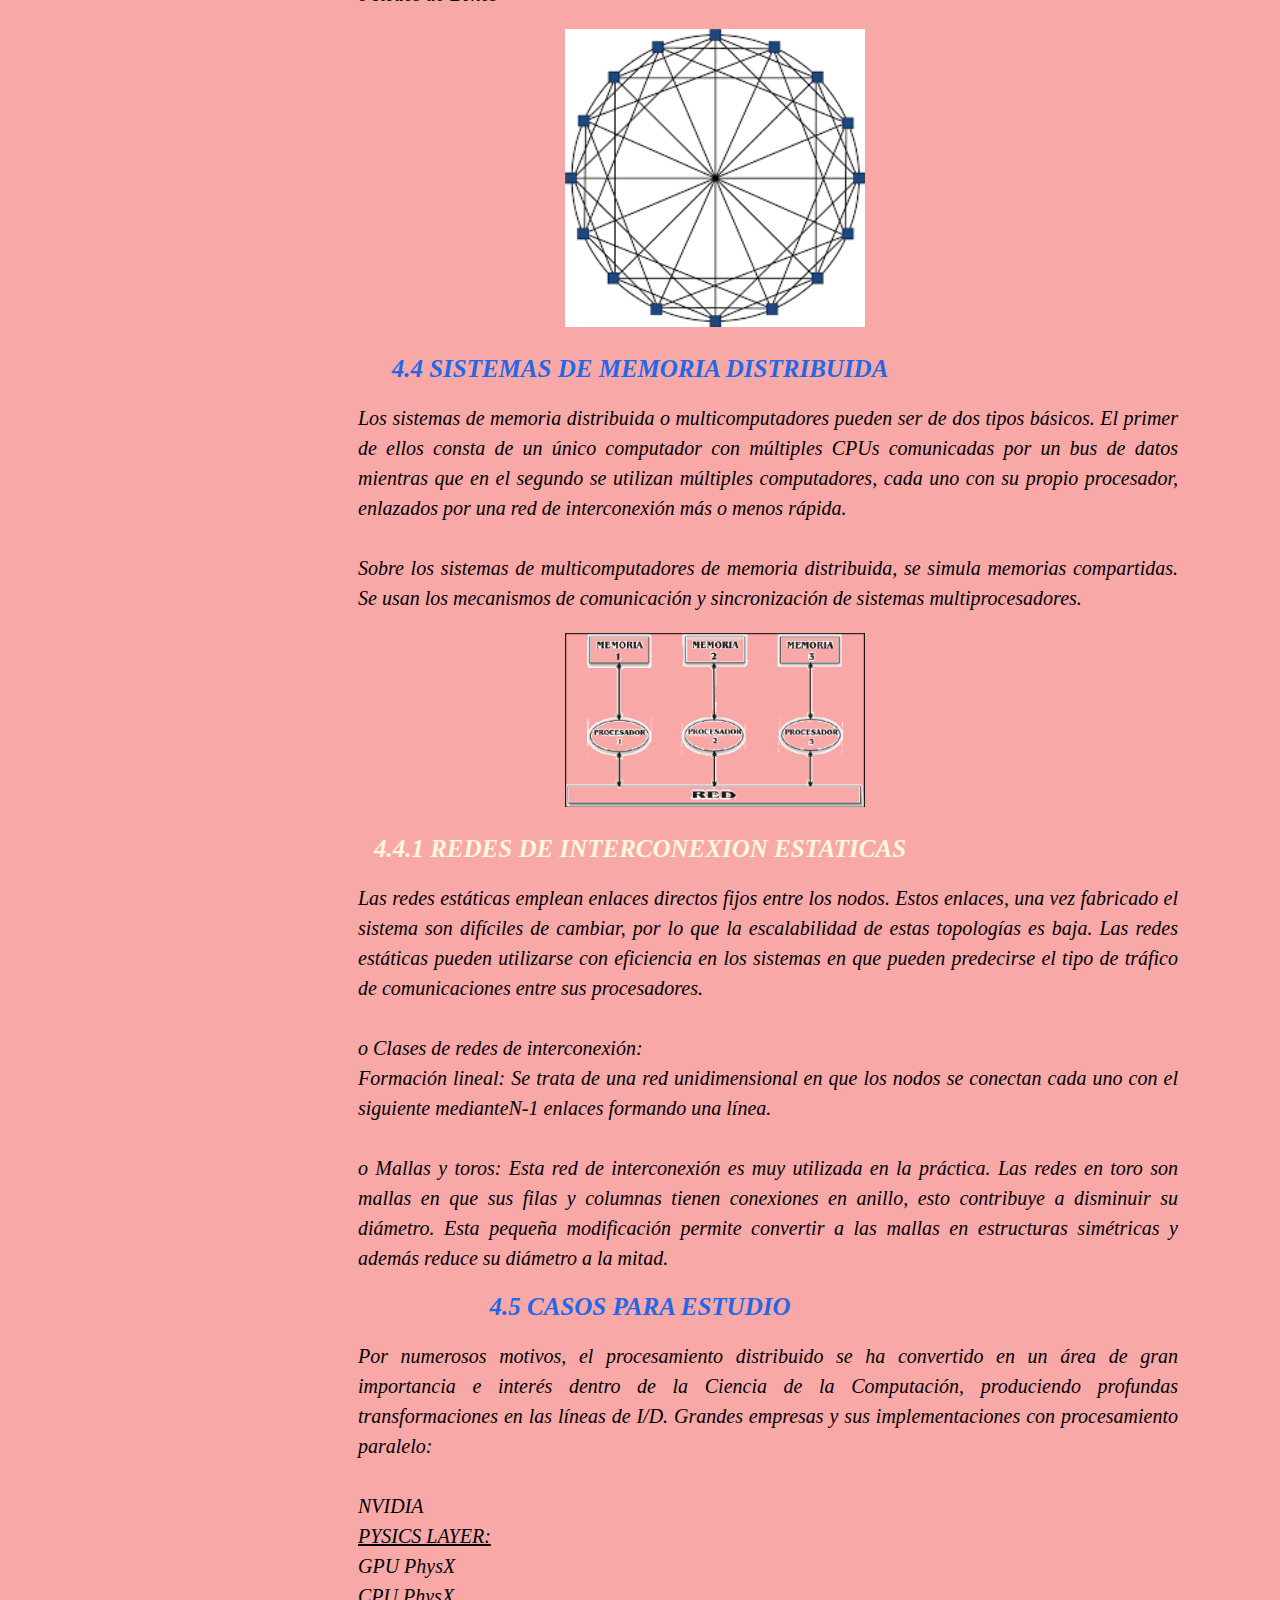
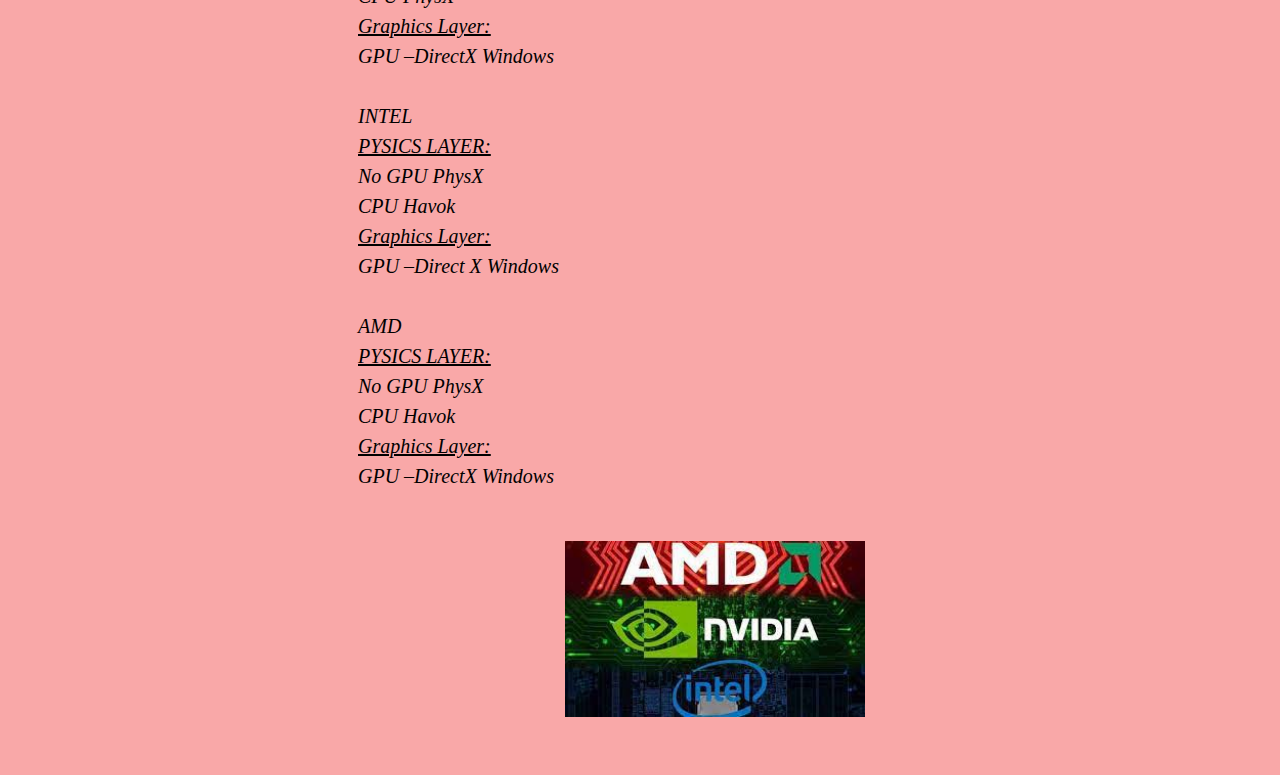
<file: unidad 4.html>
<!DOCTYPE html>
<html>

<head>
    <meta charset="utf-8" />
    <meta name="author" content="Yazmin Garcia" />
    <!--Pestaña-->
    <title>UNIDAD 4 </title>
    <link rel="stylesheet" href="PRINCIPAL.css">
</head>

<body>
    <a name="inicio">
        <br />
        <br />
        <br />
        <br />
        <br />
        <br />
        <br />
        <br />
        <br />
        <h1 id="title3" style="color: black;">PROCESAMIENTO PARALELO </h1>
        <div class="div-inicio">

            <a href="index.html" target="_self"> VOLVER AL INICIO</a>
        </div><br><br><br><br><br>
        <div class="div-unidades4">
            <h4 style="font-family: Arial, Helvetica, sans-serif; color: black; font-size: 18px; text-align: center;">
                TEMARIO
            </h4>
            <li>
                <a href="#4.1" target="_self" id="title4"> 4.1 ASPECTOS BÁSICOS DE LA COMPUTADORA PARALELA</a>
            </li><br />
            <li>
                <a href="#4.2" target="_self" id="title4">4.2 TIPOS DE COMPUTADORA PARALELA</a>
            </li><br />
            <li>
                <a href="#4.2.1" target="_self" id="title4">4.2.1 CLASIFICACION </a>
            </li><br />
            <li>
                <a href="#4.2.2" target="_self" id="title4">4.2.2 ARQUITECTURA DE COMPUTADORES SECUENCIALES </a>
            </li><br />
            <li>
                <a href="#4.2.3" target="_self" id="title4">4.2.3 ORGANIZACION DE DIRECCIONES DE MEMORIA</a>
            </li><br />
            <li>
                <a href="#4.3" target="_self" id="title4">4.3 SISTEMAS DE MEMORIA </a>
            </li><br />
            <li>
                <a href="#4.3.1" target="_self" id="title4">4.3.1 REDES DE INTERCONEXION DINAMICA </a>
            </li><br />
            <li>
                <a href="#4.4" target="_self" id="title4">4.4 SISTEMAS DE MEMORIA DISTRIBUIDA </a>
            </li><br />
            <li>
                <a href="#4.4.1" target="_self" id="title4">4.4.1 REDES DE INTERCONEXION ESTATICAS </a>
            </li><br />
            <li>
                <a href="#4.5" target="_self" id="title4">4.5 CASOS PARA ESTUDIO </a>
            </li><br />


        </div>
    </a>
    <p class="centrado">
        <img src="img/unidad4.jpg" width="250px">

    </p><br><br>
    <a name="4.1">
        <h1
            style="font-family: 'Times New Roman', Times, serif; font-size: 25px; color: rgb(34, 103, 230); text-align: center;">
            4.1 ASPECTOS BÁSICOS DE LA COMPUTADORA PARALELA
        </h1>
        <p style="width: 820px; padding-left: 350px; font-family: cambria; font-size: 20px; text-align: justify;">
            La computación paralela es una forma de cómputo en la que muchas instrucciones se ejecutan
            simultáneamente
            operando sobre el principio de que problemas grandes, a menudo se pueden
            dividir en unos más pequeños, que luego son resueltos simultáneamente (en paralelo). Hay varias
            formas diferentes de computación paralela: paralelismo a nivel de bit, paralelismo a nivel de
            instrucción, paralelismo de datos y paralelismo de tareas.<br><br>
            Las computadoras paralelas pueden clasificarse según el nivel de paralelismo que admite
            su hardware: equipos con procesadores multinúcleo y multi-procesador que tienen múltiples
            elementos de procesamiento dentro de una sola máquina y los clústeres, MPPS y grids que utilizan
            varios equipos para trabajar en la misma tarea. Muchas veces, para acelerar la tareas específicas,
            se utilizan arquitecturas especializadas de computación en paralelo junto a procesadores
            tradicionales
        </p>
        <p class="centrado">
            <img src="img/paralelo.png" width="320px"><br>


        </p><br>
    </a>
    <a name="4.2">
        <h1 style="font-family: 'Times New Roman', Times, serif; font-size: 25px; color: cornsilk; text-align: center;">
            4.2 TIPOS DE COMPUTADORA PARALELA
        </h1>
        <p style="width: 820px; padding-left: 350px; font-family: cambria; font-size: 20px; text-align: justify;">
            <b>Paralelismo a nivel de bit:</b>
            Desde el advenimiento de la integración a gran escala (VLSI) como tecnología de fabricación de chips de
            computadora en la década de 1970 hasta alrededor de 1986, la aceleración en la arquitectura de computadores
            se lograba en gran medida duplicando el tamaño de la palabra en la computadora, la cantidad de información
            que el procesador puede manejar por ciclo.<br><br>

            El aumento del tamaño de la palabra reduce el número de instrucciones que el procesador debe ejecutar para
            realizar una operación en variables cuyos tamaños son mayores que la longitud de la palabra. Por ejemplo,
            cuando un procesador de 8 bits debe sumar dos enteros de 16 bits, el procesador primero debe adicionar los 8
            bits de orden inferior de cada número entero con la instrucción de adición, a continuación, añadir los 8
            bits de orden superior utilizando la instrucción de adición con acarreo que tiene en cuenta el bit de
            acarreo de la adición de orden inferior, en este caso un procesador de 8 bits requiere dos instrucciones
            para completar una sola operación, en donde un procesador de 16 bits necesita una sola instrucción para
            poder completarla.<br> <br>



        </p>
        <p style="width: 820px; padding-left: 350px; font-family: cambria; font-size: 20px; text-align: justify;">
            <b>Paralelismo a nivel de instrucción:</b>
            Un programa de ordenador es, en esencia, una secuencia de instrucciones ejecutadas por un procesador. Estas
            instrucciones pueden reordenarse y combinarse en grupos que luego son ejecutadas en paralelo sin cambiar el
            resultado del programa. Esto se conoce como paralelismo a nivel de instrucción. Los avances en el
            paralelismo a nivel de instrucción dominaron la arquitectura de computadores desde mediados de 1980 hasta
            mediados de la década de 1990.<br><br>
        </p>
        <p class="centrado">
            <img src="img/paralelismo.jpg" width="300px">

        </p><br>
        <p style="width: 820px; padding-left: 350px; font-family: cambria; font-size: 20px; text-align: justify;">
            <b>Paralelismo de datos:</b>
            El paralelismo de datos es el paralelismo inherente en programas con ciclos, que se centra en la
            distribución de los datos entre los diferentes nodos computacionales que deben tratarse en paralelo. La
            paralelización de ciclos conduce a menudo a secuencias similares de operaciones —no necesariamente
            idénticas— o funciones que se realizan en los elementos de una gran estructura de datos. Muchas de las
            aplicaciones científicas y de ingeniería muestran paralelismo de datos.
            </br>
        </p>
        <p class="centrado">
            <img src="img/paraldatos.jpg" width="300px">

        </p><br>
    </a>
    <a name="4.2.1">
        <h1 style="font-family: 'Times New Roman', Times, serif; font-size: 25px; color: cornsilk; text-align: center;">
            4.2.1 CLASIFICACION
        </h1>
        <p style="width: 820px; padding-left: 350px; font-family: cambria; font-size: 20px; text-align: justify;">
            La clasificación de Flynn ha demostrado funcionar bastante bien para la tipificación de sistemas, y se ha
            venido usando desde décadas por la mayoría de los arquitectos de computadores. Sin embargo, los avances en
            tecnología y diferentes topologías, han llevado a sistemas que no son tan fáciles de clasificar dentro de
            los 4 tipos de Flynn. Por ejemplo, los procesadores vectoriales no encajan adecuadamente en esta
            clasificación, ni tampoco las arquitecturas hibridas. Para solucionar esto se han propuesto otras
            clasificaciones, donde los tipos SIMD y MIMD de Flynn se suelen conservar, pero que sin duda no han tenido
            el éxito de la de Flynn.
            </br></p>
        <p class="centrado">
            <img src="img/clasif.jpg" width="300px"><br>
        </p>

    </a>
    <a name="4.2.2">
        <h1 style="font-family: 'Times New Roman', Times, serif; font-size: 25px; color: cornsilk; text-align: center;">
            4.2.2 ARQUITECTURA DE COMPUTADORES SECUENCIALES
        </h1>
        <p style="width: 820px; padding-left: 350px; font-family: cambria; font-size: 20px; text-align: justify;">
            A diferencia de los sistemas combinacionales, en los sistemas secuenciales, los
            valores de las salidas, en un momento dado, no dependen exclusivamente de los
            valores de las entradas en dicho momento, sino también de los valores anteriores.<br>
            El sistema secuencial más simple es el biestable.<br>
            La mayoría de los sistemas secuenciales están gobernados por señales de reloj. A
            éstos se los denomina "síncronos" o "sincrónicos", a diferencia de los "asíncronos"
            o "asincrónicos" que son aquellos que no son controlados por señales de reloj.
            A continuación se indican los principales sistemas secuenciales que pueden
            encontrarse en forma de circuito integrado o como estructuras en sistemas
            programados:<br><br>
            * Contador<br>
            * Registros<br>
            </br></p>

    </a>
    <a name="4.2.3">
        <h1 style="font-family: 'Times New Roman', Times, serif; font-size: 25px; color: cornsilk; text-align: center;">
            4.2.3 ORGANIZACION DE DIRECCIONES DE MEMORIA
        </h1>
        <p style="width: 820px; padding-left: 350px; font-family: cambria; font-size: 20px; text-align: justify;">
            La memoria de acceso secuencial son memorias en la cuales para acceder a un registro en particular se tienen
            que leer registro por registro desde el inicio hasta alcanzar el registro particular que contiene el dato
            que se requiere. Estas memorias se clasifican en:<br>

            Registros de desplazamiento<br>
            Dispositivos por acoplamiento por carga<br>
            Memorias de burbuja<br><br>
            <b>Organización lógica</b><br>
            Los programas a menudo están organizados en módulos, algunos de los cuales
            pueden ser compartidos por diferentes programas, algunos son de sólo-lectura y
            otros contienen datos que se pueden modificar. La gestión de memoria es
            responsable de manejar esta organización lógica, que se contrapone al espacio de
            direcciones físicas lineales. Una forma de lograrlo es mediante la segmentación de
            memoria.<br><br>
            <b>Organización física</b>
            La memoria suele dividirse en un almacenamiento primario de alta velocidad y uno
            secundario de menor velocidad. La gestión de memoria del sistema operativo se
            ocupa de trasladar la información entre estos dos niveles de memoria.
        </p>
        <p class="centrado">
            <img src="img/Direcciones.png" width="300px"><br>
        </p>
    </a>
    <a name="4.3">
        <h1
            style="font-family: 'Times New Roman', Times, serif; font-size: 25px; color: rgb(34, 103, 230); text-align: center;">
            4.3 SISTEMAS DE MEMORIA COMPARTIDA:<br> MULTIPROCESADORES
        </h1>
        <p style="width: 820px; padding-left: 350px; font-family: cambria; font-size: 20px; text-align: justify;">
            Cada procesador posee su propia unidad de control ejecuta su propio código
            sobre sus propios datos, puede ejecutar cualquier aplicación (no solo programas
            vectoriales).<br><br>
            <u>Memoria Compartida Centralizada:</u><br>
            La memoria compartida por todos los procesadores y accesible desde cualquiera.
            Descompuesta en varios módulos para permitir el acceso concurrente de varios
            procesadores.<br><br>
            Cada procesador debe tener un espacio de direccionamiento suficientemente
            amplio como para poder direccionarla completamente.<br>
            Multiprocesador con un sistema de memoria compartida en el cual el tiempo de
            acceso varía dependiendo de la ubicación de la palabra de memoria.
            La memoria compartida se distribuye físicamente por todos los procesadores
            (memorias locales). El conjunto de memorias locales forma el espacio de
            direccionamiento global accesible por todos los procesadores. En los
            multiprocesadores cada procesador suele tener asociada una cache local y ello
            introduce el problema de la coherencia en chache: cualquier modificación local de
            una determinada posición de la memoria compartida se realizara primeramente
            sobre una chache local y ello puede dar lugar a una visión global incoherente de la
            memoria.los elementos que integran un multiprocesador puede estar conectados
            entre sí a través de una estructura Jerárquica de buses.<br> Los buses digitales son los sistemas de
            interconexión
            fundamentales adoptados en sistemas comerciales desde estaciones de trabajo a
            minicomputadores, mainframes y multiprocesadores.
        </p>
        <p class="centrado">
            <img src="img/sistemulti.png" width="300px"><br>
        </p>

    </a>
    <a name="4.3.1">
        <h1 style="font-family: 'Times New Roman', Times, serif; font-size: 25px; color: cornsilk; text-align: center;">
            4.3.1 REDES DE INTERCONEXION DINAMICA
        </h1>
        <p style="width: 820px; padding-left: 350px; font-family: cambria; font-size: 20px; text-align: justify;">
            <u><b>Características:</b></u><br>
            Antes de definir las características de las redes de interconexión diremos que se
            llama nodo a cualquiera de los dispositivos que se quiera conectar a la red, tales
            como elementos de proceso, módulos de memoria, procesadores de
            entrada/salida, etc.<br>
            o Grado de los nodos<br>
            o Diámetro de una red<br>
            o Ancho de bisección<br>
            o Latencia de una red<br>
            o Productividad<br>
            o Escalabilidad<br>
            o Simetría<br>
            o Conectividad<br><br>
            <u><b>Clasificación de Redes de interconexión:</b></u><br>
            El criterio más importante para la clasificación de las redes de interconexión se
            basa en la rigidez de los enlaces entre los nodos: a este respecto a las redes
            pueden clasificarse en estáticas o dinámicas. Una red estática se caracteriza
            porque su topología queda establecida de forma definitiva y estable cuando se
            instala un sistema; su única posibilidad de modificación es crecer. Por el contrario,
            una red dinámica puede variar de topología bien durante el curso de la ejecución o
            de los procesos o bien entre la ejecución de los mismos.<br>
            Por otra parte, las redes pueden ser jerárquicas o no, los son si están formadas
            por una serie de niveles, con diferente número de nodos, dentro de cada uno de
            los cuales existe simetría. La mayoría de las redes jerárquicas suelen ser
            estáticas, sin embargo, hay algún tipo de topología dinámica que también puede
            serlo.<br><br>
            <u><b>Redes de interconexión dinámicas</b></u><br>
            Las redes de interconexión dinámicas son convenientes en los casos en que se
            desee una red de propósito general ya que son fácilmente reconfigurables.
            También por eso, este tipo de Redes facilitan mucho la escalabilidad. En general,
            las redes dinámicas necesitan de elementos de conexión específicos como
            pueden ser árbitros de bus, conmutadores, etc. Las principales topologías de
            redes dinámicas son las siguientes:<br>
            o Buses<br>
            o Redes de líneas cruzadas o matriz de conmutación (crossbar)<br>
            o Redes multietapa o MIN (Multistage Interconnection Network)<br>
            o Redes Omega<br>
            o Redes de línea base<br>
            o Redes Mariposa<br>
            o Redes Delta<br>
            o Redes de Closs<br>
            o Redes de Benes<br>
        </p>
        <p class="centrado">
            <img src="img/redes.png" width="300px"><br>
        </p>

    </a>
    <a name="4.4">
        <h1
            style="font-family: 'Times New Roman', Times, serif; font-size: 25px; color: rgb(34, 103, 230); text-align: center;">
            4.4 SISTEMAS DE MEMORIA DISTRIBUIDA
        </h1>
        <p style="width: 820px; padding-left: 350px; font-family: cambria; font-size: 20px; text-align: justify;">
            Los sistemas de memoria distribuida o multicomputadores pueden ser de dos tipos básicos. El primer de ellos
            consta de un único computador con múltiples CPUs comunicadas por un bus de datos mientras que en el segundo
            se utilizan múltiples computadores, cada uno con su propio procesador, enlazados por una red de
            interconexión más o menos rápida.<br><br>

            Sobre los sistemas de multicomputadores de memoria distribuida, se simula memorias compartidas. Se usan los
            mecanismos de comunicación y sincronización de sistemas multiprocesadores.
        </p>
        <p class="centrado">
            <img src="img/distri.png" width="300px"><br>
        </p>
    </a>
    <a name="4.4.1">
        <h1 style="font-family: 'Times New Roman', Times, serif; font-size: 25px; color: cornsilk; text-align: center;">
            4.4.1 REDES DE INTERCONEXION ESTATICAS
        </h1>
        <p style="width: 820px; padding-left: 350px; font-family: cambria; font-size: 20px; text-align: justify;">
            Las redes estáticas emplean enlaces directos fijos entre los nodos. Estos enlaces, una vez fabricado el
            sistema son difíciles de cambiar, por lo que la escalabilidad de estas topologías es baja. Las redes
            estáticas pueden utilizarse con eficiencia en los sistemas en que pueden predecirse el tipo de tráfico de
            comunicaciones entre sus procesadores.<br><br>

            <b>o Clases de redes de interconexión:</b><br>
            <b>Formación lineal: </b>Se trata de una red unidimensional en que los nodos se conectan cada uno con el
            siguiente
            medianteN-1 enlaces formando una línea.<br><br>
            <b>o Mallas y toros:</b> Esta red de interconexión es muy utilizada en la práctica. Las redes en toro son
            mallas en
            que sus filas y columnas tienen conexiones en anillo, esto contribuye a disminuir su diámetro. Esta pequeña
            modificación permite convertir a las mallas en estructuras simétricas y además reduce su diámetro a la
            mitad.
        </p>

    </a>
    <a name="4.5">
        <h1
            style="font-family: 'Times New Roman', Times, serif; font-size: 25px; color: rgb(34, 103, 230); text-align: center;">
            4.5 CASOS PARA ESTUDIO
        </h1>
        <p style="width: 820px; padding-left: 350px; font-family: cambria; font-size: 20px; text-align: justify;">
            Por numerosos motivos, el procesamiento distribuido se ha convertido en un área de gran importancia e
            interés dentro de la Ciencia de la Computación, produciendo profundas transformaciones en las líneas de I/D.
            Grandes empresas y sus implementaciones con procesamiento paralelo:<br><br>

            <b>NVIDIA</b><br>
            <u>PYSICS LAYER:</u><br>
            GPU PhysX<br>
            CPU PhysX<br>
            <u>Graphics Layer:</u><br>
            GPU –DirectX Windows<br><br>

            <b>INTEL</b><br>
            <u>PYSICS LAYER:</u><br>
            No GPU PhysX<br>
            CPU Havok<br>
            <u>Graphics Layer:</u> <br>
            GPU –Direct X Windows<br><br>

            <b>AMD</b><br>
            <u>PYSICS LAYER:</u> <br>
            No GPU PhysX<br>
            CPU Havok<br>
            <u>Graphics Layer:</u><br>
            GPU –DirectX Windows<br><br>
        </p>
        <p class="centrado">
            <img src="img/amdin.jpg" width="300px"><br><br>
        </p>
    </a>
</body>

</html>
</file>
<file: PRINCIPAL.css>
body{
    background-color: rgb(249, 168, 168);
  font-family: 'Times New Roman', Times, serif;
  font-size: 15px;
  font-style: oblique;
  font-weight: 100;
  background-image: url("img/1.jpg");
  background-repeat: repeat-x;
  background-size: 9cm;
  
  
}
#title{
    color: #0A18CC;
    font-size: 1cm;
    text-align: center;
    font-family: 'Times New Roman', Times, serif;
}
#title3{
    color: #fcfafa;
    font-size: 0.8cm;
    text-align: center;
    font-family: 'Times New Roman', Times, serif;
}
#title2{
  color: #0400db;
  text-align: justify;
  font-family: Verdana, Geneva, Tahoma, sans-serif;
  font-size: 18px;
  
}

#title4{
  color: #0400db;
  text-align: justify;
  font-family: Verdana, Geneva, Tahoma, sans-serif;
  font-size: 15px;
  
}

.div-grande {
  width: 150px;
  height: 250px;
  border: solid 0.5 px #040404;
  background-color: rgb(255, 188, 250);
  color: rgb(3, 3, 3);
  margin: 30px;
  text-align: left;
  padding-left: 0.5em;
  float: left;
 
}
p {
 
  font-family: Georgia, 'Times New Roman', serif;
  font-size: 20px;
  text-align: justify;
  padding-right: 150px;
  padding-left: 300px;
  line-height: 30px;
}
.div-unidades {
  width: 190px;
  height: 350px;
  border: solid 0.5 px #040404;
  background-color: rgb(255, 188, 250);
  color: rgb(3, 3, 3);
  margin: 30px;
  text-align: left;
  padding-left: 0.5em;
  float: left;
}

.div-unidades1 {
  width: 190px;
  height: 700px;
  border: solid 0.5 px #040404;
  background-color: rgb(255, 188, 250);
  color: rgb(3, 3, 3);
  margin: 30px;
  text-align: left;
  padding-left: 0.5em;
  float: left;
}
p.centrado{
  text-align: center;
}
.div-inicio {
  width: 150px;
  
  border: solid 1px  rgb(255, 188, 250);
  background-color:  rgb(255, 188, 250);
  color: rgb(3, 3, 3);
  margin: 30px;
  text-align: left;
  padding-left: 0.5em;
  float: left;
}
.div-unidades4 {
  width: 190px;
  height: 750px;
  border: solid 0.5 px #040404;
  background-color: rgb(255, 188, 250);
  color: rgb(3, 3, 3);
  margin: 30px;
  text-align: left;
  padding-left: 0.5em;
  float: left;
}
.div-unidades3 {
  width: 190px;
  height: 1020px;
  border: solid 0.5 px #040404;
  background-color: rgb(255, 188, 250);
  color: rgb(3, 3, 3);
  margin: 30px;
  text-align: left;
  padding-left: 0.5em;
  float: left;
}
</file>
